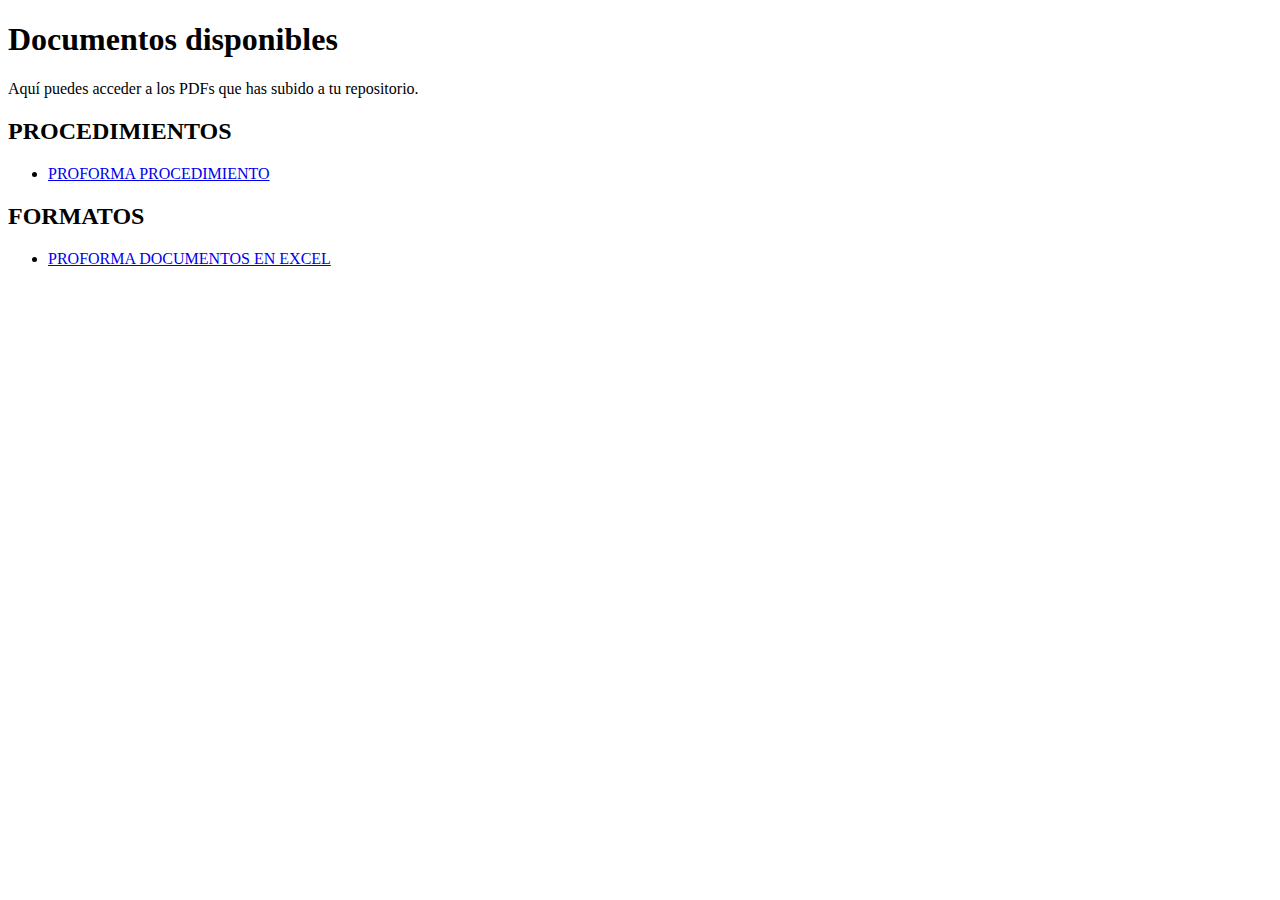
<file: index.html>
<!DOCTYPE html>
<html lang="es">
<head>
  <meta charset="UTF-8">
  <title>Documentos PDF</title>
</head>
<body>
  <h1>Documentos disponibles</h1>
  <p>Aquí puedes acceder a los PDFs que has subido a tu repositorio.</p>
  <h2>PROCEDIMIENTOS</h2>
  <ul>
    <li><a href="pdfjs/web/viewer.html?file=https://managcyr.github.io/knowledge/pdf/procedimientos/Documento.pdf" target="_blank">PROFORMA PROCEDIMIENTO</a></li>
  </ul>
  <h2>FORMATOS</h2>
  <ul>
    <li><a href="excel/formatos/proforma_formatos" target="_blank">PROFORMA DOCUMENTOS EN EXCEL </a></li>
  </ul>


  
</body>
</html>
</file>
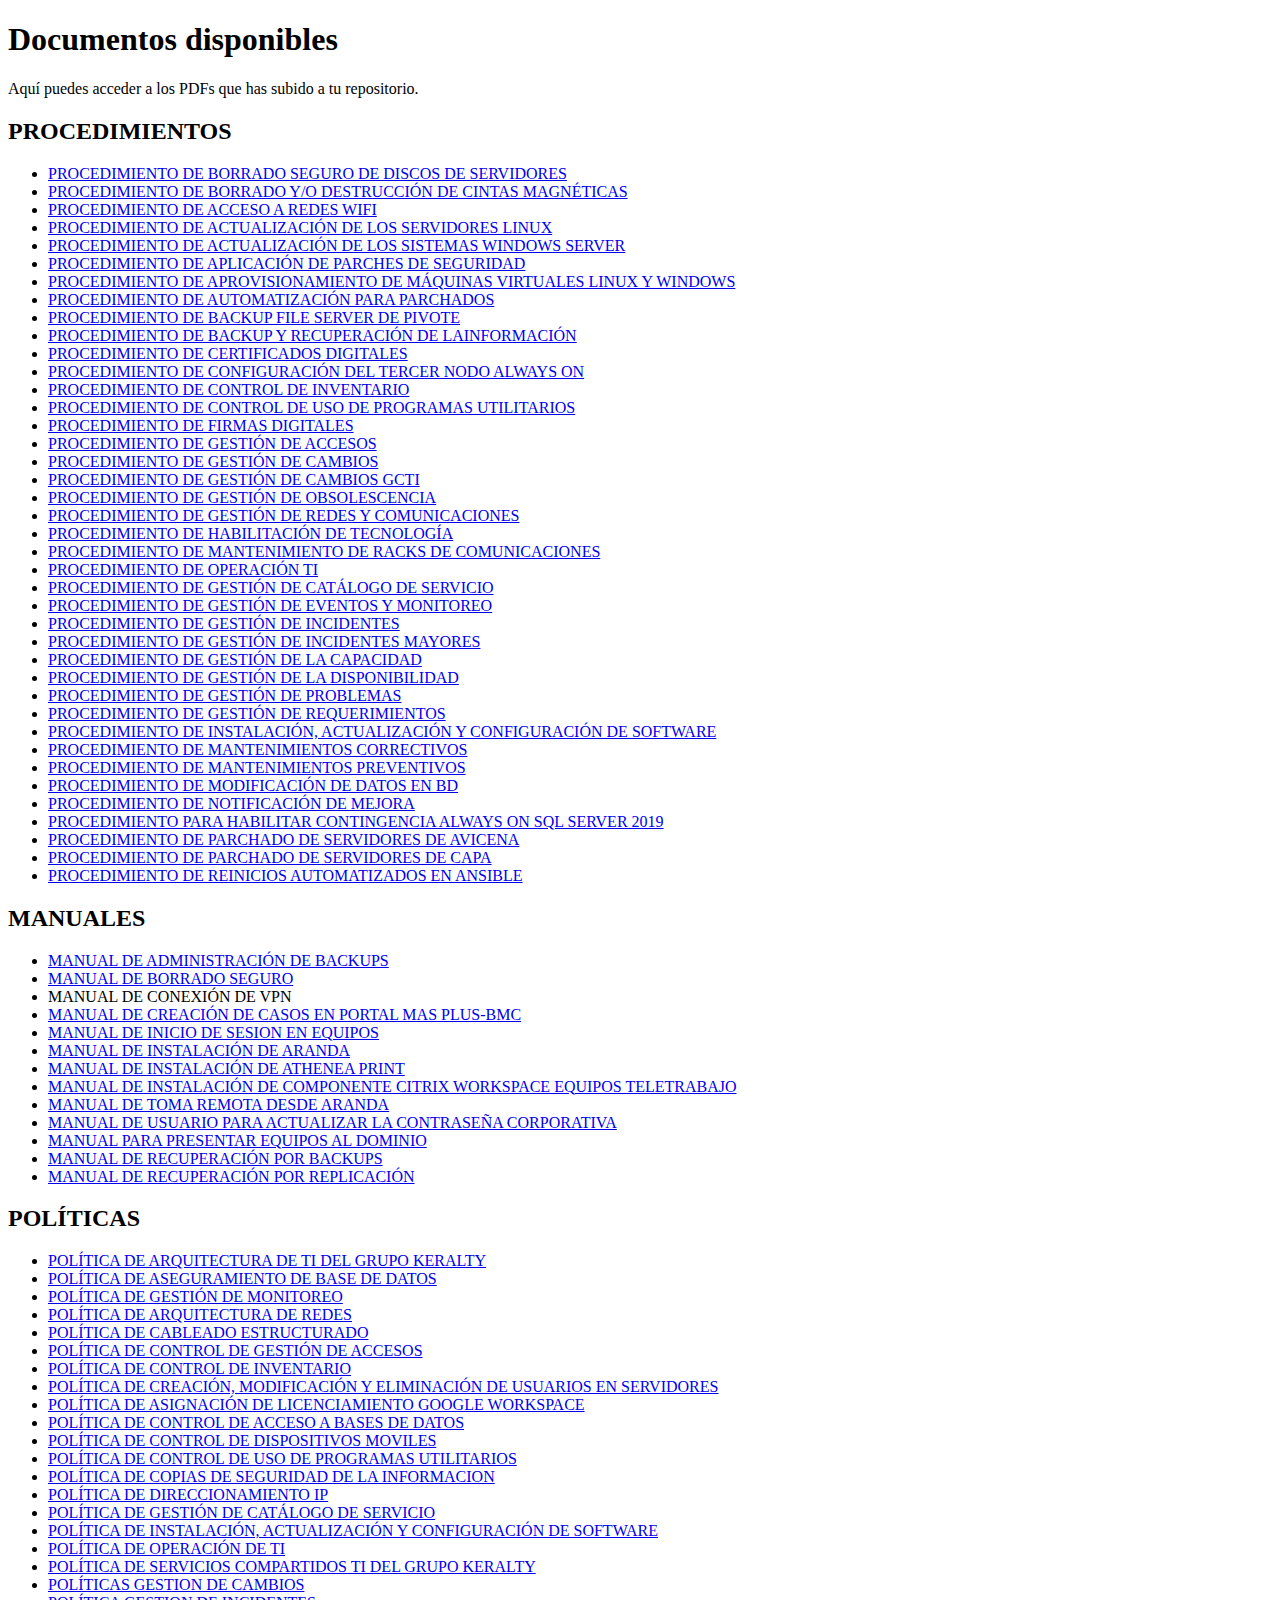
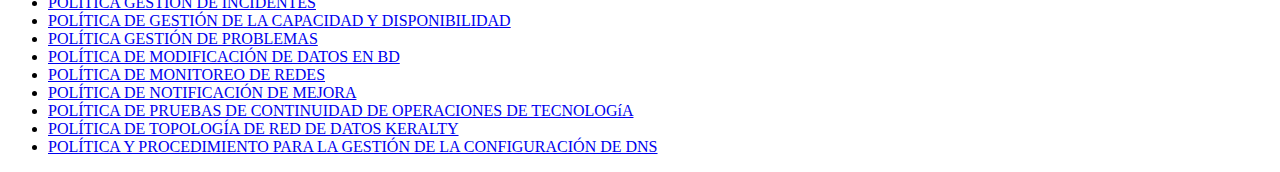
<file: index.html.html>
<!DOCTYPE html>
<html lang="es">
<head>
  <meta charset="UTF-8">
  <title>Documentos PDF</title>
</head>
<body>
  <h1>Documentos disponibles</h1>
  <p>Aquí puedes acceder a los PDFs que has subido a tu repositorio.</p>
  <h2>PROCEDIMIENTOS</h2>
  <ul>
    <li><a href="pdf/Procedimientos/PROCEDIMIENTOBORRADOSEGURODEDISCOSDESERVIDORES/VERSIONACTUAL5_1/SIG-TI-CKE-PR013_PROCEDIMIENTODEBORRADOSEGURODEDISCOSDESERVIDORES_V5_1_16102024.pdf" target="_blank">PROCEDIMIENTO DE BORRADO SEGURO DE DISCOS DE SERVIDORES</a></li>
    <li><a href="pdf/Procedimientos/PROCEDIMIENTOBORRADOYODESTRUCCIONDECINTASMAGNETICAS/VERSIONACTUAL2_1/SIG-TI-CKE-PR021_PROCEDIMIENTOBORRADOY_ODESTRUCCIONDECINTASMAGNETICAS_V2_1_16102024.pdf" target="_blank">PROCEDIMIENTO DE BORRADO Y/O DESTRUCCIÓN DE CINTAS MAGNÉTICAS</a></li>
    <li><a href="pdf/Procedimientos/PROCEDIMIENTODEACCESOREDESWIFI/VERSIONACTUAL2_1/SIG-TIRC-CKE-PR01_PROCEDIMIENTODEACCESOAREDESWIFI_V2_1_30052024.pdf" target="_blank">PROCEDIMIENTO DE ACCESO A REDES WIFI</a></li>
    <li><a href="pdf/Procedimientos/PROCEDIMIENTODEACTUALIZACIONDELOSSERVIDORESLINUX/VERSIONACTUAL4_0/SIG-TI-CKE-PR019_PROCEDIMIENTODEACTUALIZACIONDELOSSERVIDORESLINUX_V4_0_22112024.pdf" target="_blank">PROCEDIMIENTO DE ACTUALIZACIÓN DE LOS SERVIDORES LINUX</a></li>
    <li><a href="pdf/Procedimientos/PROCEDIMIENTODEACTUALIZACIONDELOSSISTEMASWINDOWSSERVER/VERSIONACTUAL7_0/SIG-TI-CKE-PR010_PROCEDIMIENTODEACTUALIZACIONDELOSSISTEMASWINDOWSSERVER_V7_0_18102024.pdf" target="_blank">PROCEDIMIENTO DE ACTUALIZACIÓN DE LOS SISTEMAS WINDOWS SERVER</a></li>  
    <li><a href="pdf/Procedimientos/PROCEDIMIENTODEAPLICACIONDEPARCHESDESEGURIDAD/VERSIONACTUAL1_1/SIG-SS-CKE-PR02_PROCEDIMIENTODEAPLICACIONDEPARCHESDESEGURIDAD_V1_1_28102024.pdf" target="_blank">PROCEDIMIENTO DE APLICACIÓN DE PARCHES DE SEGURIDAD</a></li>  
    <li><a href="pdf/Procedimientos/PROCEDIMIENTODEAPROVISIONAMIENTODEMAQUINASVIRTUALESLINUXYWINDOWS/VERSIONACTUAL2_1/SIG-TI-CKE-PR020_PROCEDIMIENTODEAPROVISIONAMIENTODEMAQUINASVIRTUALESL_Y_W_V2_1_18102024.pdf" target="_blank">PROCEDIMIENTO DE APROVISIONAMIENTO DE MÁQUINAS VIRTUALES LINUX Y WINDOWS</a></li>
    <li><a href="pdf/Procedimientos/PROCEDIMIENTODEAUTOMATIZACIONPARAPARCHADOS/VERSIONACTUAL1_0/SIG-TI-CKE-PR028_PROCEDIMIENTODEAUTOMATIZACIONPARAPARCHADOS_V1_0_14012025.pdf" target="_blank">PROCEDIMIENTO DE AUTOMATIZACIÓN PARA PARCHADOS</a></li>
    <li><a href="pdf/Procedimientos/PROCEDIMIENTODEBACKUPFILESERVERDEPIVOTE/VERSIONACTUAL1_0/SIG-TI-CKE-PR024_PROCEDIMIENTODEBACKUPFILESERVERDEPIVOTE_V1_0_28112024.pdf" target="_blank">PROCEDIMIENTO DE BACKUP FILE SERVER DE PIVOTE</a></li>
    <li><a href="pdf/Procedimientos/PROCEDIMIENTODEBACKUPYRECUPERACIONDELAINFORMACION/VERSIONACTUAL10/SIG-TICC-CKE-PL013-PR06_PROCEDIMIENTODEBACKUPYRECUPERACIONDELAINFORMACION_V10_08102024.pdf" target="_blank">PROCEDIMIENTO DE BACKUP Y RECUPERACIÓN DE LAINFORMACIÓN</a></li>
    <li><a href="pdf/Procedimientos/PROCEDIMIENTODECERTIFICADOSDIGITALES/VERSIONACTUAL2_1/SIG-TI-CKE-PR011_PROCEDIMIENTODECERTIFICADOSDIGITALES_V2_1_22112024.pdf" target="_blank">PROCEDIMIENTO DE CERTIFICADOS DIGITALES</a></li>
    <li><a href="pdf/Procedimientos/PROCEDIMIENTODECONFIGURACIONTERCERNODOALWAYSON/VERSIONACTUAL1_0/SIG-TI-CKE-PR023_PROCEDIMIENTODECONFIGURACIONTERCERNODOALWAYSON_V1_0_08112024.pdf" target="_blank">PROCEDIMIENTO DE CONFIGURACIÓN DEL TERCER NODO ALWAYS ON</a></li>
    <li><a href="pdf/Procedimientos/PROCEDIMIENTODECONTROLDEINVENTARIO/VERSIONACTUAL6_0/SIG-SS-CKE-PL01-PR01_PROCEDIMIENTODECONTROLDEINVENTARIO_V6_0_12112024.pdf" target="_blank">PROCEDIMIENTO DE CONTROL DE INVENTARIO</a></li>
    <li><a href="pdf/Procedimientos/PROCEDIMIENTODECONTROLDEUSODEPROGRAMASUTILITARIOS/VERSIONACTUAL1_0/SIG-SS-CKE-PL03-PR08_PROCEDIMIENTODECONTROLDEUSODEPROGRAMASUTILITARIOS_V1_0_26072024.pdf" target="_blank">PROCEDIMIENTO DE CONTROL DE USO DE PROGRAMAS UTILITARIOS</a></li>
    <li><a href="pdf/Procedimientos/PROCEDIMIENTODEFIRMASDIGITALES/VERSIONACTUAL2_1/SIG-TI-CKE-PR012_PROCEDIMIENTOFIRMASDIGITALES_V2_1_22112024.pdf" target="_blank">PROCEDIMIENTO DE FIRMAS DIGITALES</a></li>
    <li><a href="pdf/Procedimientos/PROCEDIMIENTODEGESTIONDEACCESOS/VERSIONACTUAL3_1/SIG-SS-CKE-PL05-PR03_PROCEDIMIENTODEGESTIONDEACCESOS_V3_1_27062024.pdf" target="_blank">PROCEDIMIENTO DE GESTIÓN DE ACCESOS</a></li>
    <li><a href="pdf/Procedimientos/PROCEDIMIENTODEGESTIONDECAMBIOS/VERSIONACTUAL4_1/SIG-TI-CKE-PL018-PR033_PROCEDIMIENTOGESTIONDECAMBIOS_V4_1_10012025.pdf" target="_blank">PROCEDIMIENTO DE GESTIÓN DE CAMBIOS</a></li>
    <li><a href="pdf/Procedimientos/PROCEDIMIENTODEGESTIONDECAMBIOSGCTI/VERSIONACTUAL3_3/SIG-TI-CKE-PR04_PROCEDIMIENTODEGESTIONDECAMBIOS_V3_3_16052024" target="_blank">PROCEDIMIENTO DE GESTIÓN DE CAMBIOS GCTI</a></li>
    <li><a href="pdf/Procedimientos/PROCEDIMIENTODEGESTIONDEOBSOLESCENCIA/VERSIONACTUAL3_0/SIG-TI-CKE-PR014_PROCEDIMIENTODEGESTIONDEOBSOLESCENCIA_V3_0_22112024.pdf" target="_blank">PROCEDIMIENTO DE GESTIÓN DE OBSOLESCENCIA</a></li>
    <li><a href="pdf/Procedimientos/PROCEDIMIENTODEGESTIONDEREDESYCOMUNICACIONES/VERSIONACTUAL2_1/SIG-TIRC-CKE-PR02_PROCEDIMIENTODEGESTIONDEREDESYCOMUNICACIONES_V2_1_30052024.pdf" target="_blank">PROCEDIMIENTO DE GESTIÓN DE REDES Y COMUNICACIONES</a></li>
    <li><a href="pdf/Procedimientos/PROCEDIMIENTODEHABILITACIONDETECNOLOGIA/VERSIONACTUAL1_0/SIG-TI-CKE-PR040_PROCEDIMIENTODEHABILITACIONDETECNOLOGIAV1_0_18022025.pdf" target="_blank">PROCEDIMIENTO DE HABILITACIÓN DE TECNOLOGÍA</a></li>
    <li><a href="pdf/Procedimientos/PROCEDIMIENTODEMANTENIMIENTODERACKSDECOMUNICACIONES/VERSIONACTUAL2_1/SIG-TIRC-CKE-PR03_PROCEDIMIENTODEMANTENIMIENTODERACKSDECOMUNICACIONES_V2_1_30052024.pdf" target="_blank">PROCEDIMIENTO DE MANTENIMIENTO DE RACKS DE COMUNICACIONES</a></li>
    <li><a href="pdf/Procedimientos/PROCEDIMIENTODEOPERACIONTI/VERSIONACTUAL3_0/SIG-TI-CKE-PR016_PROCEDIMIENTODEOPERACIONTI_V3_0_22112024.pdf" target="_blank">PROCEDIMIENTO DE OPERACIÓN TI</a></li>
    <li><a href="pdf/Procedimientos/PROCEDIMIENTOGESTIONDECATALOGODESERVICIO/VERSIONACTUAL1_0/SIG-SS-CKE-PL06-PR06_PROCEDIMIENTOGESTIONDECATALOGODESERVICIO_V1_0_06092024.pdf" target="_blank">PROCEDIMIENTO DE GESTIÓN DE CATÁLOGO DE SERVICIO</a></li>
    <li><a href="pdf/Procedimientos/PROCEDIMIENTOGESTIONDEEVENTOSYMONITOREO/VERSIONACTUAL4_0/SIG-TI-CKE-PL03-PR05_PROCEDIMIENTOGESTIONDEEVENTOSYMONITOREO_V4_0_14012025.pdf" target="_blank">PROCEDIMIENTO DE GESTIÓN DE EVENTOS Y MONITOREO</a></li>
    <li><a href="pdf/Procedimientos/PROCEDIMIENTOGESTIONDEINCIDENTES/VERSIONACTUAL2_1/SIG-SS-CKE-PL08-PR09_PROCEDIMIENTOGESTIONDEINCIDENTES_V2_1_28102024.pdf" target="_blank">PROCEDIMIENTO DE GESTIÓN DE INCIDENTES</a></li>
    <li><a href="pdf/Procedimientos/PROCEDIMIENTOGESTIONDEINCIDENTESMAYORES/VERSIONACTUAL2_1/SIG-SS-CKE-PR10_PROCEDIMIENTOGESTIONDEINCIDENTESMAYORES_V2_1_28102024.pdf" target="_blank">PROCEDIMIENTO DE GESTIÓN DE INCIDENTES MAYORES</a></li>
    <li><a href="pdf/Procedimientos/PROCEDIMIENTOGESTIONDELACAPACIDAD/VERSIONACTUAL4_1/SIG-TI-CKE-PR018_PROCEDIMIENTODEGESTIONDELACAPACIDAD_V4_1_22112024.pdf" target="_blank">PROCEDIMIENTO DE GESTIÓN DE LA CAPACIDAD</a></li>
    <li><a href="pdf/Procedimientos/PROCEDIMIENTOGESTIONDELADISPONIBILIDAD/VERSIONACTUAL3_0/SIG-TI-CKE-PR017_PROCEDIMIENTODEGESTIONDELADISPONIBILIDAD_V3_0_22112024.pdf" target="_blank">PROCEDIMIENTO DE GESTIÓN DE LA DISPONIBILIDAD</a></li>
    <li><a href="pdf/Procedimientos/PROCEDIMIENTOGESTIONDEPROBLEMAS/VERSIONACTUAL1_1/SIG-SS-CKE-PL09-PR12_PROCEDIMIENTODEGESTIONDEPROBLEMAS_V1_1_11122024.pdf" target="_blank">PROCEDIMIENTO DE GESTIÓN DE PROBLEMAS</a></li>
    <li><a href="pdf/Procedimientos/PROCEDIMIENTOGESTIONDEREQUERIMIENTOS/VERSIONACTUAL2_1/pdf\Procedimientos\PROCEDIMIENTOGESTIONDEREQUERIMIENTOS\VERSIONACTUAL2_1.pdf" target="_blank">PROCEDIMIENTO DE GESTIÓN DE REQUERIMIENTOS</a></li>
    <li><a href="pdf/Procedimientos/PROCEDIMIENTOINSTALACIÓNACTUALIZACIÓNYCONFIGURACIONDESOFTWARE/VERSION_ACTUAL4_0/SIG-TI-CKE-PR015_PROCEDIMIENTODEINSTALACION_ACTUALIZACIONYCONFIGURACIONDESOFTWARE_V4_0_22112024.pdf" target="_blank">PROCEDIMIENTO DE INSTALACIÓN, ACTUALIZACIÓN Y CONFIGURACIÓN DE SOFTWARE</a></li>
    <li><a href="pdf/Procedimientos/PROCEDIMIENTOMANTENIMIENTOSCORRECTIVOS/VERSIONACTUAL4_0/SIG-SS-CKE-PR05_PROCEDIMIENTODEMANTENIMIENTOSCORRECTIVOS_V4_0_28102024.pdf" target="_blank">PROCEDIMIENTO DE MANTENIMIENTOS CORRECTIVOS</a></li>
    <li><a href="pdf/Procedimientos/PROCEDIMIENTOMANTENIMIENTOSPREVENTIVOS/VERSIONACTUAL4_0/SIG-SS-CKE-PR04_PROCEDIMIENTODEMANTENIMIENTOSPREVENTIVOS_V4_0_28102024.pdf" target="_blank">PROCEDIMIENTO DE MANTENIMIENTOS PREVENTIVOS</a></li>
    <li><a href="pdf/Procedimientos/PROCEDIMIENTOMODIFICACIONDEDATOSENBD/VERSION_ACTUAL1_1/SIG-SS-CKE-PL07-PR07_PROCEDIMIENTOMODIFICACIONDEDATOSENBD_V1_1_28102024.pdf" target="_blank">PROCEDIMIENTO DE MODIFICACIÓN DE DATOS EN BD</a></li>
    <li><a href="pdf/Procedimientos/PROCEDIMIENTONOTIFICACIONMEJORA/VERSION_ACTUAL1_0/SIG-SS-CKE-PL04-PR022_PROCEDIMIENTODENOTIFICACIONDEMEJORA_V1_0_12072024.pdf" target="_blank">PROCEDIMIENTO DE NOTIFICACIÓN DE MEJORA</a></li>
    <li><a href="pdf/Procedimientos/PROCEDIMIENTOPARAHABILITARCONTINGENCIAALWAYSONSQLSERVER2019/VERSIONACTUAL1_0/SIG-TI-CKE-PR022_PROCEDIMIENTOPARAHABILITARCONTINGENCIAALWAYSONSQLSERVER2019_V1_0_08112024.pdf" target="_blank">PROCEDIMIENTO PARA HABILITAR CONTINGENCIA ALWAYS ON SQL SERVER 2019</a></li>
    <li><a href="pdf/Procedimientos/PROCEDIMIENTOPARCHADODESERVIDORESDEAVICENA/VERSIONACTUAL2_0/SIG-TI-CKE-PR025_PROCEDIMIENTODEPARCHADODESERVIDORESDEAVICENA_V2_0_28112024.pdf" target="_blank">PROCEDIMIENTO DE PARCHADO DE SERVIDORES DE AVICENA</a></li>
    <li><a href="pdf/Procedimientos/PROCEDIMIENTOPARCHADODESERVIDORESDECAPA/VERSIONACTUAL1_0/SIG-TI-CKE-PR026_PROCEDIMIENTODEPARCHADODESERVIDORESDECAPA_V1_0_02122024.pdf" target="_blank">PROCEDIMIENTO DE PARCHADO DE SERVIDORES DE CAPA</a></li>
    <li><a href="pdf/Procedimientos/PROCEDIMIENTOREINICIOSAUTOMATIZADOSENANSIBLE/VERSIONACTUAL3_0/SIG-TI-CKE-PR027_PROCEDIMIENTODEREINICIOSAUTOMATIZADOSENANSIBLE_V3_0_28112024.pdf" target="_blank">PROCEDIMIENTO DE REINICIOS AUTOMATIZADOS EN ANSIBLE</a></li> 
  </ul>

  <h2>MANUALES</h2>

  <ul>
    <li><a href="pdf/Manuales/MANUALADMINISTRACIONDEBACKUPS/VERSIONACTUAL1_0/SIG-TI-CKE-MN01_MANUALADMINISTRACIONDEBACKUPS_V1_0_23122024.pdf" target="_blank">MANUAL DE ADMINISTRACIÓN DE BACKUPS</a></li>
    <li><a href="pdf/Manuales/MANUALBORRADOSEGURO/VERSIONACTUAL1_1/SIG-SS-CKE-MN10_MANUALBORRADOSEGURO_V1_1_28102024.pdf" target="_blank">MANUAL DE BORRADO SEGURO</a></li>
    <li><a href="pdf/Manuales/MANUALCONEXIONVPNS/VERSIONACTUAL2_1/MANUALCONEXIONVPNS.pdf" target="_blank"></a>MANUAL DE CONEXIÓN DE VPN</li>
    <li><a href="pdf/Manuales/MANUALDECREACIONDECASOSENPORTALMASPLUS-BMC/VERSIONACTUAL1_0/SIG-SS-CKE-MN11_MANUALDECREACIONDECASOSENPORTALMASPLUS-BMC_V1_0_23122024.pdf" target="_blank">MANUAL DE CREACIÓN DE CASOS EN PORTAL MAS PLUS-BMC</a></li>
    <li><a href="pdf/Manuales/MANUALDEINICIODESESIONENEQUIPOS/VERSIONACTUAL1_0/SIG-SS-CKE-MN03_MANUALDEINICIODESESIONENEQUIPOS_V1_0_06092024.pdf" target="_blank">MANUAL DE INICIO DE SESION EN EQUIPOS</a></li>
    <li><a href="pdf/Manuales/MANUALDEINSTALACIONARANDA/VERSIONACTUAL1_0/SIG-SS-CKE-MN05_MANUALDEINSTALACIONARANDA_V1_0_06092024.pdf" target="_blank">MANUAL DE INSTALACIÓN DE ARANDA</a></li>
    <li><a href="pdf/Manuales/MANUALDEINSTALACIONATHENEAPRINT/VERSIONACTUAL1_0/SIG-SS-CKE-MN06_MANUALDEINSTALACIONATHENEAPRINT_V1_0_06092024.pdf" target="_blank">MANUAL DE INSTALACIÓN DE ATHENEA PRINT</a></li>
    <li><a href="pdf/Manuales/MANUALDEINSTALACIPNCOMPONENTECITRIXWORKSPACEEQUIPOSTELETRABAJO/VERSIONACTUAL1_0/SIG-SS-CKE-MN04_MANUALDEINSTALACIONCOMPONENTECITRIXWORKSPACEETELETRABAJO_V1_0_06092024.pdf" target="_blank">MANUAL DE INSTALACIÓN DE COMPONENTE CITRIX WORKSPACE EQUIPOS TELETRABAJO</a></li>
    <li><a href="pdf/Manuales/MANUALDETOMAREMOTADESDEARANDA/VERSIONACTUAL1_0/SIG-SS-CKE-MN07_MANUALDETOMAREMOTADESDEARANDA_V1_0_06092024.pdf" target="_blank">MANUAL DE TOMA REMOTA DESDE ARANDA</a></li>
    <li><a href="pdf/Manuales/MANUALDEUSUARIOPARAACTUALIZARLACONTRASENACORPORATIVA/VERSIONACTUAL3_0/SIG-SS-CKE-MN02_MANUALDEUSUARIOPARAACTUALIZARLACONTRASEÑACORPORATIVA_V3_0_06092024.pdf" target="_blank">MANUAL DE USUARIO PARA ACTUALIZAR LA CONTRASEÑA CORPORATIVA</a></li>
    <li><a href="pdf/Manuales/MANUALPARAPRESENTAREQUIPOSALDOMINIO/VERSIONACTUAL1_0/SIG-SS-CKE-MN01_MANUALPARAPRESENTAREQUIPOSALDOMINIO_V1_0_06092024.pdf" target="_blank">MANUAL PARA PRESENTAR EQUIPOS AL DOMINIO</a></li>
    <li><a href="pdf/Manuales/MANUALRECUPERACIONPORBACKUPS/VERSIONACTUAL1_0/SIG-TI-CKE-MN03_MANUALRECUPERACIONPORBACKUPS_V1_0_23122024.pdf" target="_blank">MANUAL DE RECUPERACIÓN POR BACKUPS</a></li>
    <li><a href="pdf/Manuales/MANUALRECUPERACIONPORREPLICACION/VERSIONACTUAL1_0/SIG-TI-CKE-MN02_MANUALRECUPERACIONPORREPLICACION_V1_0_23122024.pdf" target="_blank">MANUAL DE RECUPERACIÓN POR REPLICACIÓN</a></li>
 </ul>

 <h2>POLÍTICAS</h2>
 <ul>
  <li><a href="pdf/Politicas/POLITICADEARQUITECTURATIDELGRUPOKERALTY/VERSIONACTUAL1_0/SIG-TI-CKE-PL07_POLITICADEARQUITECTURATIDELGRUPOKERALTY_V1_0_24052024.pdf" target="_blank">POLÍTICA DE ARQUITECTURA DE TI DEL GRUPO KERALTY</a></li>
  <li><a href="pdf/Politicas/POLITICADEASEGURAMIENTODEBASEDEDATOS/VERSIONACTUAL1_0/SIG-TI-CKE-PL011_POLITICADEASEGURAMIENTODEBASEDEDATOS_V1_0_07062024.pdf" target="_blank">POLÍTICA DE ASEGURAMIENTO DE BASE DE DATOS</a></li>
  <li><a href="pdf/Politicas/POLITICADEGESTIONDEMONITOREO/VERSIONACTUAL5_0/SIG-TICC-CKE-PL03_POLITICADEGESTIONDEMONITOREO_V5_0_14052024.pdf" target="_blank">POLÍTICA DE GESTIÓN DE MONITOREO</a></li>
  <li><a href="pdf/Politicas/POLITICAARQUITECTURADEREDES/VERSION_ACTUAL1_0/SIG-TIRC-CKE-PL016_POLITICAARQUITECTURADEREDES_V1_0_20112024.pdf" target="_blank">POLÍTICA DE ARQUITECTURA DE REDES</a></li>
  <li><a href="pdf/Politicas/POLITICACABLEADOESTRUCTURADO/VERSIONACTUAL1_0/SIG-TI-CKE-PL019_POLITICACABLEADOESTRUCTURADO_V1_0_17012025.pdf" target="_blank">POLÍTICA DE CABLEADO ESTRUCTURADO</a></li>
  <li><a href="pdf/Politicas/POLITICACONTROLDEGESTIONDEACCESOS/VERSIONACTUAL1_2/SIG-SS-CKE-PL05_POLITICACONTROLDEGESTIONDEACCESOS_V1_2_06092024.pdf" target="_blank">POLÍTICA DE CONTROL DE GESTIÓN DE ACCESOS</a></li>
  <li><a href="pdf/Politicas/POLITICACONTROLDEINVENTARIO/VERSIONACTUAL4_0/SIG-SS-CKE-PL01_POLITICACONTROLDEINVENTARIO_V4_0_12112024.pdf" target="_blank">POLÍTICA DE CONTROL DE INVENTARIO</a></li>
  <li><a href="pdf/Politicas/POLITICACREACION_MODIFICACIONYELIMINACIONDEUSUARIOSENSERVIDORES/VERSIONACTUAL2_1/SIG-TI-CKE-PL010_POLITICACREACION_MODIFICACIONYELIMINACIONDEUSUARIOSENSERVIDORES_V2_1_20062024.pdf" target="_blank">POLÍTICA DE CREACIÓN, MODIFICACIÓN Y ELIMINACIÓN DE USUARIOS EN SERVIDORES</a></li>
  <li><a href="pdf/Politicas/POLITICADEASIGNACIONDELICENCIAMIENTOGOOGLEWORKSPACE/VERSIONACTUAL1_1/SIG-TI-CKE-PL05_POLITICADEASIGNACIONDELICENCIAMIENTOGOOGLEWORKSPACE_V1_1_16052024.pdf" target="_blank">POLÍTICA DE ASIGNACIÓN DE LICENCIAMIENTO GOOGLE WORKSPACE</a></li>
  <li><a href="pdf/Politicas/POLITICADECONTROLDEACCESOABASESDEDATOS/VERSIONACTUAL1_0/SIG-TI-CKE-PL09_POLITICADECONTROLDEACCESOABASESDEDATOS_V1_0_06062024.pdf" target="_blank">POLÍTICA DE CONTROL DE ACCESO A BASES DE DATOS</a></li>
  <li><a href="pdf/Politicas/POLITICADECONTROLDEDISPOSITIVOSMÓVILES/VERSIONACTUAL2_1/SIG-SS-CKE-PL02_POLITICADECONTROLDEDISPOSITIVOSMOVILES_V2_1_21082024.pdf" target="_blank">POLÍTICA DE CONTROL DE DISPOSITIVOS MOVILES</a></li>
  <li><a href="pdf/Politicas/POLITICADECONTROLDEUSODEPROGRAMASUTILITARIOS/VERSIONACTUAL3_0/SIG-SS-CKE-PL03_POLITICADECONTROLDEUSODEPROGRAMASUTILITARIOS_V3_0_25072024.pdf" target="_blank">POLÍTICA DE CONTROL DE USO DE PROGRAMAS UTILITARIOS</a></li>
  <li><a href="pdf/Politicas/POLITICADECOPIASDESEGURIDADDELAINFORMACION/VERSIONACTUAL13/SIG-TICC-CKE-PL013_POLITICADECOPIASDESEGURIDADDELAINFORMACION_V13_09102024.pdf" target="_blank">POLÍTICA DE COPIAS DE SEGURIDAD DE LA INFORMACION</a></li>
  <li><a href="pdf/Politicas/POLITICADEDIRECCIONAMIENTOIP/VERSIONACTUAL5_0/SIG-TI-CKE-PL01_POLITICADEDIRECCIONAMIENTOIP_V5_0_17012025.pdf" target="_blank">POLÍTICA DE DIRECCIONAMIENTO IP</a></li>
  <li><a href="pdf/Politicas/POLITICADEGESTIONDECATALOGODESERVICIO/VERSIONACTUAL1_0/SIG-SS-CKE-PL06_POLITICADEGESTIONDECATALOGODESERVICIO_V1_0_06092024.pdf" target="_blank">POLÍTICA DE GESTIÓN DE CATÁLOGO DE SERVICIO</a></li>
  <li><a href="pdf/Politicas/POLITICADEINSTALACIIN_ACTUALIZACIONYCONFIGURACIONSOFTWARE/VERSIONACTUAL2_1/SIG-TI-CKE-PL06_POLITICADEINSTALACION_ACTUALIZACIONYCONFIGURACIONDESOFTWARE_V2_1_20062024.pdf" target="_blank">POLÍTICA DE INSTALACIÓN, ACTUALIZACIÓN Y CONFIGURACIÓN DE SOFTWARE</a></li>
  <li><a href="pdf/Politicas/POLITICADEOPERACIONTI/VERSION2_1/SIG-TI-CKE-PL015_POLITICADEOPERACIONDETI_V2_1_2006024.pdf" target="_blank">POLÍTICA DE OPERACIÓN DE TI</a></li>
  <li><a href="pdf/Politicas/POLITICADESERVICIOSCOMPARTIDOSTIDELGRUPOKERALTY/VERSIONACTUAL1_0/SIG-TI-CKE-PL08_POLITICADESERVICIOSCOMPARTIDOSTIDELGRUPOKERALTY_V1_0_24052024.pdf" target="_blank">POLÍTICA DE SERVICIOS COMPARTIDOS TI DEL GRUPO KERALTY</a></li>
  <li><a href="pdf/Politicas/POLITICAGESTIONDECAMBIOS/VERSIONACTUAL1_1/SIG-TI-CKE-PL018_POLITICASGESTIONDECAMBIOS_V1_1_10012025.pdf" target="_blank">POLÍTICAS GESTION DE CAMBIOS</a></li>
  <li><a href="pdf/Politicas/POLITICAGESTIONDEINCIDENTES/VERSIONACTUAL1_1/SIG-SS-CKE-PL08_POLITICAGESTIONDEINCIDENTES_V1_1_28102024.pdf" target="_blank">POLÍTICA GESTION DE INCIDENTES</a></li>
  <li><a href="pdf/Politicas/POLITICAGESTIONDELACAPACIDADYDISPONIBILIDAD/VERSIONACTUAL7_0/SIG-TI-CKE-PL014_POLITICAGESTIONDELACAPACIDADYDISPONIBILIDAD_V7_0_20062024.pdf" target="_blank">POLÍTICA DE GESTIÓN DE LA CAPACIDAD Y DISPONIBILIDAD</a></li>
  <li><a href="pdf/Politicas/POLITICAGESTIONDEPROBLEMAS/VERSIONACTUAL1_1/SIG-SS-CKE-PL09_POLITICAGESTIONDEPROBLEMAS_V1_1_11122024.pdf" target="_blank">POLÍTICA GESTIÓN DE PROBLEMAS</a></li>
  <li><a href="pdf/Politicas/POLITICAMODIFICACIONDATOSENBD/VERSIONACTUAL1_1/SIG-SS-CKE-PL07_POLITICADEMODIFICACIONDEDATOSENBD_V1_1_28102024.pdf" target="_blank">POLÍTICA DE MODIFICACIÓN DE DATOS EN BD</a></li>
  <li><a href="pdf/Politicas/POLITICAMONITOREOREDES/VERSIONACTUAL3_0/SIG-TIRC-CKE-PL02_POLITICADEMONITOREODEREDES_V3_0_14052024.pdf" target="_blank">POLÍTICA DE MONITOREO DE REDES</a></li>
  <li><a href="pdf/Politicas/POLITICANOTIFICACIONDEMEJORA/VERSIONACTUAL1_0/SIG-SS-CKE-PL04_POLITICADENOTIFICACIONDEMEJORA_V1_0_12072024.pdf" target="_blank">POLÍTICA DE NOTIFICACIÓN DE MEJORA</a></li>
  <li><a href="pdf/Politicas/POLITICAPRUEBASDECONTINUIDADOPERACIONESDETECNOLOGIA/VERSIONACTUAL2_1/SIG-TI-CKE-PL012_POLITICADEPRUEBASDECONTINUIDADDEOPERACIONESDETECNOLOGIA_V2_1_15052024.pdf" target="_blank">POLÍTICA DE PRUEBAS DE CONTINUIDAD DE OPERACIONES DE TECNOLOGíA</a></li>
  <li><a href="pdf/Politicas/POLITICATOPOLOGIADEREDDEDATOSKERALTY/VERSIONACTUAL1_1/SIG-TI-CKE-PL017_POLITICADETOPOLOGIADEREDDEDATOSKERALTY_V1_1_03122024.pdf" target="_blank">POLÍTICA DE TOPOLOGÍA DE RED DE DATOS KERALTY</a></li>
  <li><a href="pdf/Politicas/POLITICAYPROCEDIMIENTOPARALAGESTIONDELACONFIGURACIONDEDNS/VERSIONACTUAL1_1/SIG-TICC-CKE-PL04_POLITICAYPROCEDIMIENTOPARALAGESTIONDELACONFIGURACIONDEDNS_V1_1_14052024.pdf" target="_blank">POLÍTICA Y PROCEDIMIENTO PARA LA GESTIÓN DE LA CONFIGURACIÓN DE DNS</a></li>
 </ul>
  
</body>
</html>
</file>
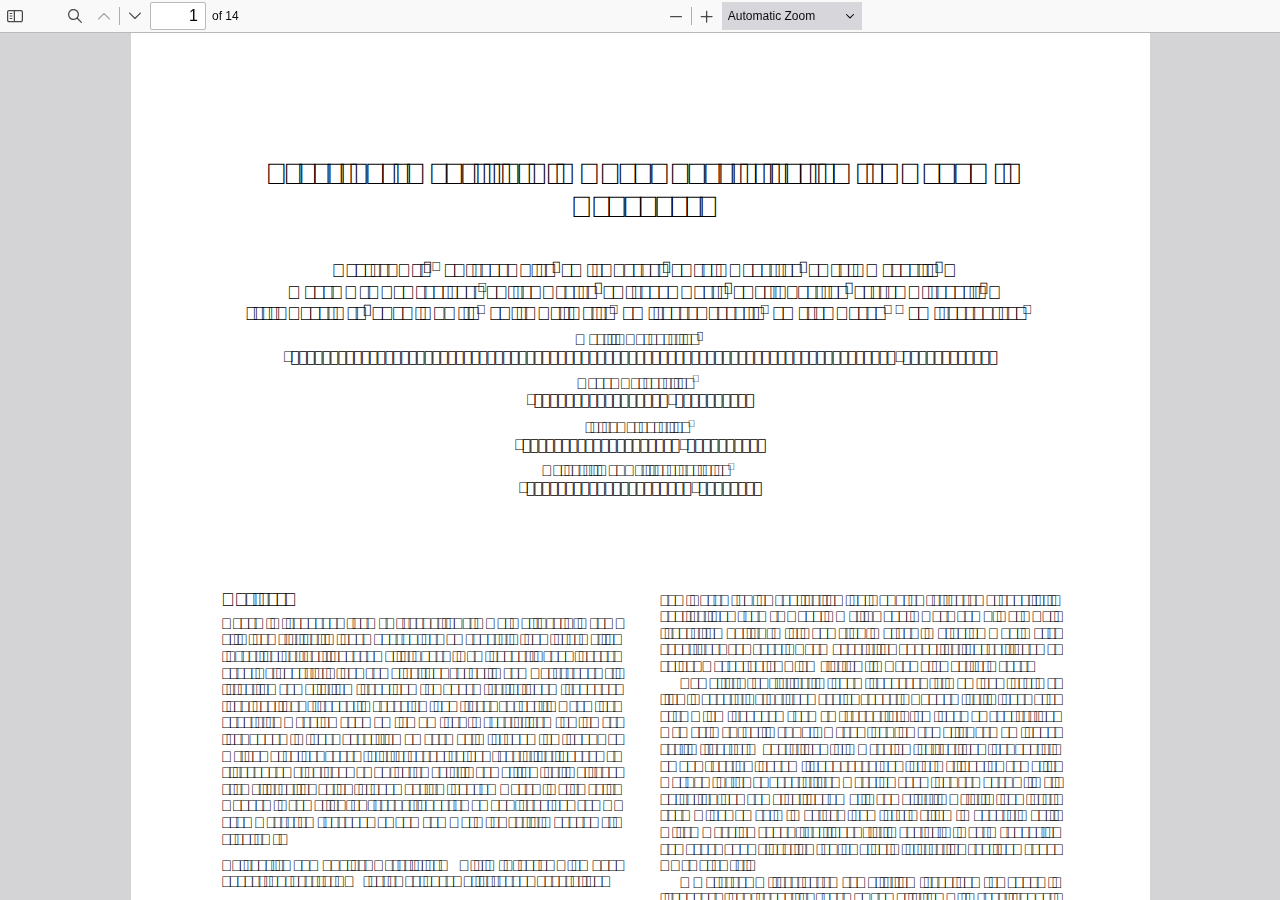
<file: pdfjs/web/viewer.html>
﻿<!DOCTYPE html>
<!--
Copyright 2012 Mozilla Foundation

Licensed under the Apache License, Version 2.0 (the "License");
you may not use this file except in compliance with the License.
You may obtain a copy of the License at

    http://www.apache.org/licenses/LICENSE-2.0

Unless required by applicable law or agreed to in writing, software
distributed under the License is distributed on an "AS IS" BASIS,
WITHOUT WARRANTIES OR CONDITIONS OF ANY KIND, either express or implied.
See the License for the specific language governing permissions and
limitations under the License.

Adobe CMap resources are covered by their own copyright but the same license:

    Copyright 1990-2015 Adobe Systems Incorporated.

See https://github.com/adobe-type-tools/cmap-resources
-->
<html dir="ltr" mozdisallowselectionprint>
  <head>
    <meta charset="utf-8">
    <meta name="viewport" content="width=device-width, initial-scale=1, maximum-scale=1">
    <meta name="google" content="notranslate">
    <title>PDF.js viewer</title>

<!-- This snippet is used in production (included from viewer.html) -->
<link rel="resource" type="application/l10n" href="locale/locale.json">
<script src="../build/pdf.mjs" type="module"></script>

    <link rel="stylesheet" href="viewer.css">

  <script src="viewer.mjs" type="module"></script>
  </head>

  <body tabindex="0">
    <div id="outerContainer">

      <div id="sidebarContainer">
        <div id="toolbarSidebar" class="toolbarHorizontalGroup">
          <div id="toolbarSidebarLeft">
            <div id="sidebarViewButtons" class="toolbarHorizontalGroup toggled" role="radiogroup">
              <button id="viewThumbnail" class="toolbarButton toggled" type="button" tabindex="0" data-l10n-id="pdfjs-thumbs-button" role="radio" aria-checked="true" aria-controls="thumbnailView">
                 <span data-l10n-id="pdfjs-thumbs-button-label"></span>
              </button>
              <button id="viewOutline" class="toolbarButton" type="button" tabindex="0" data-l10n-id="pdfjs-document-outline-button" role="radio" aria-checked="false" aria-controls="outlineView">
                 <span data-l10n-id="pdfjs-document-outline-button-label"></span>
              </button>
              <button id="viewAttachments" class="toolbarButton" type="button" tabindex="0" data-l10n-id="pdfjs-attachments-button" role="radio" aria-checked="false" aria-controls="attachmentsView">
                 <span data-l10n-id="pdfjs-attachments-button-label"></span>
              </button>
              <button id="viewLayers" class="toolbarButton" type="button" tabindex="0" data-l10n-id="pdfjs-layers-button" role="radio" aria-checked="false" aria-controls="layersView">
                 <span data-l10n-id="pdfjs-layers-button-label"></span>
              </button>
            </div>
          </div>

          <div id="toolbarSidebarRight">
            <div id="outlineOptionsContainer" class="toolbarHorizontalGroup">
              <div class="verticalToolbarSeparator"></div>

              <button id="currentOutlineItem" class="toolbarButton" type="button" disabled="disabled" tabindex="0" data-l10n-id="pdfjs-current-outline-item-button">
                <span data-l10n-id="pdfjs-current-outline-item-button-label"></span>
              </button>
            </div>
          </div>
        </div>
        <div id="sidebarContent">
          <div id="thumbnailView">
          </div>
          <div id="outlineView" class="hidden">
          </div>
          <div id="attachmentsView" class="hidden">
          </div>
          <div id="layersView" class="hidden">
          </div>
        </div>
        <div id="sidebarResizer"></div>
      </div>  <!-- sidebarContainer -->

      <div id="mainContainer">
        <div class="toolbar">
          <div id="toolbarContainer">
            <div id="toolbarViewer" class="toolbarHorizontalGroup">
              <div id="toolbarViewerLeft" class="toolbarHorizontalGroup">
                <button id="sidebarToggleButton" class="toolbarButton" type="button" tabindex="0" data-l10n-id="pdfjs-toggle-sidebar-button" aria-expanded="false" aria-haspopup="true" aria-controls="sidebarContainer">
                  <span data-l10n-id="pdfjs-toggle-sidebar-button-label"></span>
                </button>
                <div class="toolbarButtonSpacer"></div>
                <div class="toolbarButtonWithContainer">
                  <button id="viewFindButton" class="toolbarButton" type="button" tabindex="0" data-l10n-id="pdfjs-findbar-button" aria-expanded="false" aria-controls="findbar">
                    <span data-l10n-id="pdfjs-findbar-button-label"></span>
                  </button>
                  <div class="hidden doorHanger toolbarHorizontalGroup" id="findbar">
                    <div id="findInputContainer" class="toolbarHorizontalGroup">
                      <span class="loadingInput end toolbarHorizontalGroup">
                        <input id="findInput" class="toolbarField" tabindex="0" data-l10n-id="pdfjs-find-input" aria-invalid="false">
                      </span>
                      <div class="toolbarHorizontalGroup">
                        <button id="findPreviousButton" class="toolbarButton" type="button" tabindex="0" data-l10n-id="pdfjs-find-previous-button">
                          <span data-l10n-id="pdfjs-find-previous-button-label"></span>
                        </button>
                        <div class="splitToolbarButtonSeparator"></div>
                        <button id="findNextButton" class="toolbarButton" type="button" tabindex="0" data-l10n-id="pdfjs-find-next-button">
                          <span data-l10n-id="pdfjs-find-next-button-label"></span>
                        </button>
                      </div>
                    </div>

                    <div id="findbarOptionsOneContainer" class="toolbarHorizontalGroup">
                      <div class="toggleButton toolbarLabel">
                        <input type="checkbox" id="findHighlightAll" tabindex="0" />
                        <label for="findHighlightAll" data-l10n-id="pdfjs-find-highlight-checkbox"></label>
                      </div>
                      <div class="toggleButton toolbarLabel">
                        <input type="checkbox" id="findMatchCase" tabindex="0" />
                        <label for="findMatchCase" data-l10n-id="pdfjs-find-match-case-checkbox-label"></label>
                      </div>
                    </div>
                    <div id="findbarOptionsTwoContainer" class="toolbarHorizontalGroup">
                      <div class="toggleButton toolbarLabel">
                        <input type="checkbox" id="findMatchDiacritics" tabindex="0" />
                        <label for="findMatchDiacritics" data-l10n-id="pdfjs-find-match-diacritics-checkbox-label"></label>
                      </div>
                      <div class="toggleButton toolbarLabel">
                        <input type="checkbox" id="findEntireWord" tabindex="0" />
                        <label for="findEntireWord" data-l10n-id="pdfjs-find-entire-word-checkbox-label"></label>
                      </div>
                    </div>

                    <div id="findbarMessageContainer" class="toolbarHorizontalGroup" aria-live="polite">
                      <span id="findResultsCount" class="toolbarLabel"></span>
                      <span id="findMsg" class="toolbarLabel"></span>
                    </div>
                  </div>  <!-- findbar -->
                </div>
                <div class="toolbarHorizontalGroup hiddenSmallView">
                  <button class="toolbarButton" type="button" id="previous" tabindex="0" data-l10n-id="pdfjs-previous-button">
                    <span data-l10n-id="pdfjs-previous-button-label"></span>
                  </button>
                  <div class="splitToolbarButtonSeparator"></div>
                  <button class="toolbarButton" type="button" id="next" tabindex="0" data-l10n-id="pdfjs-next-button">
                    <span data-l10n-id="pdfjs-next-button-label"></span>
                  </button>
                </div>
                <div class="toolbarHorizontalGroup">
                  <span class="loadingInput start toolbarHorizontalGroup">
                    <input type="number" id="pageNumber" class="toolbarField" value="1" min="1" tabindex="0" data-l10n-id="pdfjs-page-input" autocomplete="off">
                  </span>
                  <span id="numPages" class="toolbarLabel"></span>
                </div>
              </div>
              <div id="toolbarViewerMiddle" class="toolbarHorizontalGroup">
                <div class="toolbarHorizontalGroup">
                  <button id="zoomOutButton" class="toolbarButton" type="button" tabindex="0" data-l10n-id="pdfjs-zoom-out-button">
                    <span data-l10n-id="pdfjs-zoom-out-button-label"></span>
                  </button>
                  <div class="splitToolbarButtonSeparator"></div>
                  <button id="zoomInButton" class="toolbarButton" type="button" tabindex="0" data-l10n-id="pdfjs-zoom-in-button">
                    <span data-l10n-id="pdfjs-zoom-in-button-label"></span>
                  </button>
                </div>
                <span id="scaleSelectContainer" class="dropdownToolbarButton">
                  <select id="scaleSelect" tabindex="0" data-l10n-id="pdfjs-zoom-select">
                    <option id="pageAutoOption" value="auto" selected="selected" data-l10n-id="pdfjs-page-scale-auto"></option>
                    <option id="pageActualOption" value="page-actual" data-l10n-id="pdfjs-page-scale-actual"></option>
                    <option id="pageFitOption" value="page-fit" data-l10n-id="pdfjs-page-scale-fit"></option>
                    <option id="pageWidthOption" value="page-width" data-l10n-id="pdfjs-page-scale-width"></option>
                    <option id="customScaleOption" value="custom" disabled="disabled" hidden="true" data-l10n-id="pdfjs-page-scale-percent" data-l10n-args='{ "scale": 0 }'></option>
                    <option value="0.5" data-l10n-id="pdfjs-page-scale-percent" data-l10n-args='{ "scale": 50 }'></option>
                    <option value="0.75" data-l10n-id="pdfjs-page-scale-percent" data-l10n-args='{ "scale": 75 }'></option>
                    <option value="1" data-l10n-id="pdfjs-page-scale-percent" data-l10n-args='{ "scale": 100 }'></option>
                    <option value="1.25" data-l10n-id="pdfjs-page-scale-percent" data-l10n-args='{ "scale": 125 }'></option>
                    <option value="1.5" data-l10n-id="pdfjs-page-scale-percent" data-l10n-args='{ "scale": 150 }'></option>
                    <option value="2" data-l10n-id="pdfjs-page-scale-percent" data-l10n-args='{ "scale": 200 }'></option>
                    <option value="3" data-l10n-id="pdfjs-page-scale-percent" data-l10n-args='{ "scale": 300 }'></option>
                    <option value="4" data-l10n-id="pdfjs-page-scale-percent" data-l10n-args='{ "scale": 400 }'></option>
                  </select>
                </span>
              </div>
              <div id="toolbarViewerRight" class="toolbarHorizontalGroup">
                <div id="editorModeButtons" class="toolbarHorizontalGroup" role="radiogroup">
                  <div id="editorSignature" class="toolbarButtonWithContainer" hidden="true">
                    <button id="editorSignatureButton" class="toolbarButton" type="button" tabindex="0" disabled="disabled" role="radio" aria-expanded="false" aria-haspopup="true" aria-controls="editorSignatureParamsToolbar" data-l10n-id="pdfjs-editor-signature-button">
                      <span data-l10n-id="pdfjs-editor-signature-button-label"></span>
                    </button>
                    <div class="editorParamsToolbar hidden doorHangerRight menu" id="editorSignatureParamsToolbar">
                      <div id="addSignatureDoorHanger" class="menuContainer" role="region" data-l10n-id="pdfjs-editor-add-signature-container">
                        <button id="editorSignatureAddSignature" class="toolbarButton labeled" type="button" tabindex="0" data-l10n-id="pdfjs-editor-signature-add-signature-button">
                          <span data-l10n-id="pdfjs-editor-signature-add-signature-button-label" class="editorParamsLabel"></span>
                        </button>
                      </div>
                    </div>
                  </div>
                  <div id="editorHighlight" class="toolbarButtonWithContainer">
                    <button id="editorHighlightButton" class="toolbarButton" type="button" disabled="disabled" role="radio" aria-expanded="false" aria-haspopup="true" aria-controls="editorHighlightParamsToolbar" tabindex="0" data-l10n-id="pdfjs-editor-highlight-button">
                      <span data-l10n-id="pdfjs-editor-highlight-button-label"></span>
                    </button>
                    <div class="editorParamsToolbar hidden doorHangerRight" id="editorHighlightParamsToolbar">
                      <div id="highlightParamsToolbarContainer" class="editorParamsToolbarContainer">
                        <div id="editorHighlightColorPicker" class="colorPicker">
                          <span id="highlightColorPickerLabel" class="editorParamsLabel" data-l10n-id="pdfjs-editor-highlight-colorpicker-label"></span>
                        </div>
                        <div id="editorHighlightThickness">
                          <label for="editorFreeHighlightThickness" class="editorParamsLabel" data-l10n-id="pdfjs-editor-free-highlight-thickness-input"></label>
                          <div class="thicknessPicker">
                            <input type="range" id="editorFreeHighlightThickness" class="editorParamsSlider" data-l10n-id="pdfjs-editor-free-highlight-thickness-title" value="12" min="8" max="24" step="1" tabindex="0">
                          </div>
                        </div>
                        <div id="editorHighlightVisibility">
                          <div class="divider"></div>
                          <div class="toggler">
                            <label for="editorHighlightShowAll" class="editorParamsLabel" data-l10n-id="pdfjs-editor-highlight-show-all-button-label"></label>
                            <button id="editorHighlightShowAll" class="toggle-button" type="button" data-l10n-id="pdfjs-editor-highlight-show-all-button" aria-pressed="true" tabindex="0"></button>
                          </div>
                        </div>
                      </div>
                    </div>
                  </div>
                  <div id="editorFreeText" class="toolbarButtonWithContainer">
                    <button id="editorFreeTextButton" class="toolbarButton" type="button" disabled="disabled" role="radio" aria-expanded="false" aria-haspopup="true" aria-controls="editorFreeTextParamsToolbar" tabindex="0" data-l10n-id="pdfjs-editor-free-text-button">
                      <span data-l10n-id="pdfjs-editor-free-text-button-label"></span>
                    </button>
                    <div class="editorParamsToolbar hidden doorHangerRight" id="editorFreeTextParamsToolbar">
                      <div class="editorParamsToolbarContainer">
                        <div class="editorParamsSetter">
                          <label for="editorFreeTextColor" class="editorParamsLabel" data-l10n-id="pdfjs-editor-free-text-color-input"></label>
                          <input type="color" id="editorFreeTextColor" class="editorParamsColor" tabindex="0">
                        </div>
                        <div class="editorParamsSetter">
                          <label for="editorFreeTextFontSize" class="editorParamsLabel" data-l10n-id="pdfjs-editor-free-text-size-input"></label>
                          <input type="range" id="editorFreeTextFontSize" class="editorParamsSlider" value="10" min="5" max="100" step="1" tabindex="0">
                        </div>
                      </div>
                    </div>
                  </div>
                  <div id="editorInk" class="toolbarButtonWithContainer">
                    <button id="editorInkButton" class="toolbarButton" type="button" disabled="disabled" role="radio" aria-expanded="false" aria-haspopup="true" aria-controls="editorInkParamsToolbar" tabindex="0" data-l10n-id="pdfjs-editor-ink-button">
                      <span data-l10n-id="pdfjs-editor-ink-button-label"></span>
                    </button>
                    <div class="editorParamsToolbar hidden doorHangerRight" id="editorInkParamsToolbar">
                      <div class="editorParamsToolbarContainer">
                        <div class="editorParamsSetter">
                          <label for="editorInkColor" class="editorParamsLabel" data-l10n-id="pdfjs-editor-ink-color-input"></label>
                          <input type="color" id="editorInkColor" class="editorParamsColor" tabindex="0">
                        </div>
                        <div class="editorParamsSetter">
                          <label for="editorInkThickness" class="editorParamsLabel" data-l10n-id="pdfjs-editor-ink-thickness-input"></label>
                          <input type="range" id="editorInkThickness" class="editorParamsSlider" value="1" min="1" max="20" step="1" tabindex="0">
                        </div>
                        <div class="editorParamsSetter">
                          <label for="editorInkOpacity" class="editorParamsLabel" data-l10n-id="pdfjs-editor-ink-opacity-input"></label>
                          <input type="range" id="editorInkOpacity" class="editorParamsSlider" value="1" min="0.05" max="1" step="0.05" tabindex="0">
                        </div>
                      </div>
                    </div>
                  </div>
                  <div id="editorStamp" class="toolbarButtonWithContainer">
                    <button id="editorStampButton" class="toolbarButton" type="button" disabled="disabled" role="radio" aria-expanded="false" aria-haspopup="true" aria-controls="editorStampParamsToolbar" tabindex="0" data-l10n-id="pdfjs-editor-stamp-button">
                      <span data-l10n-id="pdfjs-editor-stamp-button-label"></span>
                    </button>
                    <div class="editorParamsToolbar hidden doorHangerRight menu" id="editorStampParamsToolbar">
                      <div class="menuContainer">
                        <button id="editorStampAddImage" class="toolbarButton labeled" type="button" tabindex="0" data-l10n-id="pdfjs-editor-stamp-add-image-button">
                          <span class="editorParamsLabel" data-l10n-id="pdfjs-editor-stamp-add-image-button-label"></span>
                        </button>
                      </div>
                    </div>
                  </div>
                </div>

                <div id="editorModeSeparator" class="verticalToolbarSeparator"></div>

                <div class="toolbarHorizontalGroup hiddenMediumView">
                  <button id="printButton" class="toolbarButton" type="button" tabindex="0" data-l10n-id="pdfjs-print-button">
                    <span data-l10n-id="pdfjs-print-button-label"></span>
                  </button>

                  <button id="downloadButton" class="toolbarButton" type="button" tabindex="0" data-l10n-id="pdfjs-save-button">
                    <span data-l10n-id="pdfjs-save-button-label"></span>
                  </button>
                </div>

                <div class="verticalToolbarSeparator hiddenMediumView"></div>

                <div id="secondaryToolbarToggle" class="toolbarButtonWithContainer">
                  <button id="secondaryToolbarToggleButton" class="toolbarButton" type="button" tabindex="0" data-l10n-id="pdfjs-tools-button" aria-expanded="false" aria-haspopup="true" aria-controls="secondaryToolbar">
                    <span data-l10n-id="pdfjs-tools-button-label"></span>
                  </button>
                  <div id="secondaryToolbar" class="hidden doorHangerRight menu">
                    <div id="secondaryToolbarButtonContainer" class="menuContainer">
                      <button id="secondaryOpenFile" class="toolbarButton labeled" type="button" tabindex="0" data-l10n-id="pdfjs-open-file-button">
                        <span data-l10n-id="pdfjs-open-file-button-label"></span>
                      </button>

                      <div class="visibleMediumView">
                        <button id="secondaryPrint" class="toolbarButton labeled" type="button" tabindex="0" data-l10n-id="pdfjs-print-button">
                          <span data-l10n-id="pdfjs-print-button-label"></span>
                        </button>

                        <button id="secondaryDownload" class="toolbarButton labeled" type="button" tabindex="0" data-l10n-id="pdfjs-save-button">
                          <span data-l10n-id="pdfjs-save-button-label"></span>
                        </button>

                      </div>

                      <div class="horizontalToolbarSeparator"></div>

                      <button id="presentationMode" class="toolbarButton labeled" type="button" tabindex="0" data-l10n-id="pdfjs-presentation-mode-button">
                        <span data-l10n-id="pdfjs-presentation-mode-button-label"></span>
                      </button>

                      <a href="#" id="viewBookmark" class="toolbarButton labeled" tabindex="0" data-l10n-id="pdfjs-bookmark-button">
                        <span data-l10n-id="pdfjs-bookmark-button-label"></span>
                      </a>

                      <div id="viewBookmarkSeparator" class="horizontalToolbarSeparator"></div>

                      <button id="firstPage" class="toolbarButton labeled" type="button" tabindex="0" data-l10n-id="pdfjs-first-page-button">
                        <span data-l10n-id="pdfjs-first-page-button-label"></span>
                      </button>
                      <button id="lastPage" class="toolbarButton labeled" type="button" tabindex="0" data-l10n-id="pdfjs-last-page-button">
                        <span data-l10n-id="pdfjs-last-page-button-label"></span>
                      </button>

                      <div class="horizontalToolbarSeparator"></div>

                      <button id="pageRotateCw" class="toolbarButton labeled" type="button" tabindex="0" data-l10n-id="pdfjs-page-rotate-cw-button">
                        <span data-l10n-id="pdfjs-page-rotate-cw-button-label"></span>
                      </button>
                      <button id="pageRotateCcw" class="toolbarButton labeled" type="button" tabindex="0" data-l10n-id="pdfjs-page-rotate-ccw-button">
                        <span data-l10n-id="pdfjs-page-rotate-ccw-button-label"></span>
                      </button>

                      <div class="horizontalToolbarSeparator"></div>

                      <div id="cursorToolButtons" role="radiogroup">
                        <button id="cursorSelectTool" class="toolbarButton labeled toggled" type="button" tabindex="0" data-l10n-id="pdfjs-cursor-text-select-tool-button" role="radio" aria-checked="true">
                          <span data-l10n-id="pdfjs-cursor-text-select-tool-button-label"></span>
                        </button>
                        <button id="cursorHandTool" class="toolbarButton labeled" type="button" tabindex="0" data-l10n-id="pdfjs-cursor-hand-tool-button" role="radio" aria-checked="false">
                          <span data-l10n-id="pdfjs-cursor-hand-tool-button-label"></span>
                        </button>
                      </div>

                      <div class="horizontalToolbarSeparator"></div>

                      <div id="scrollModeButtons" role="radiogroup">
                        <button id="scrollPage" class="toolbarButton labeled" type="button" tabindex="0" data-l10n-id="pdfjs-scroll-page-button" role="radio" aria-checked="false">
                          <span data-l10n-id="pdfjs-scroll-page-button-label"></span>
                        </button>
                        <button id="scrollVertical" class="toolbarButton labeled toggled" type="button" tabindex="0" data-l10n-id="pdfjs-scroll-vertical-button" role="radio" aria-checked="true">
                          <span data-l10n-id="pdfjs-scroll-vertical-button-label"></span>
                        </button>
                        <button id="scrollHorizontal" class="toolbarButton labeled" type="button" tabindex="0" data-l10n-id="pdfjs-scroll-horizontal-button" role="radio" aria-checked="false">
                          <span data-l10n-id="pdfjs-scroll-horizontal-button-label"></span>
                        </button>
                        <button id="scrollWrapped" class="toolbarButton labeled" type="button" tabindex="0" data-l10n-id="pdfjs-scroll-wrapped-button" role="radio" aria-checked="false">
                          <span data-l10n-id="pdfjs-scroll-wrapped-button-label"></span>
                        </button>
                      </div>

                      <div class="horizontalToolbarSeparator"></div>

                      <div id="spreadModeButtons" role="radiogroup">
                        <button id="spreadNone" class="toolbarButton labeled toggled" type="button" tabindex="0" data-l10n-id="pdfjs-spread-none-button" role="radio" aria-checked="true">
                          <span data-l10n-id="pdfjs-spread-none-button-label"></span>
                        </button>
                        <button id="spreadOdd" class="toolbarButton labeled" type="button" tabindex="0" data-l10n-id="pdfjs-spread-odd-button" role="radio" aria-checked="false">
                          <span data-l10n-id="pdfjs-spread-odd-button-label"></span>
                        </button>
                        <button id="spreadEven" class="toolbarButton labeled" type="button" tabindex="0" data-l10n-id="pdfjs-spread-even-button" role="radio" aria-checked="false">
                          <span data-l10n-id="pdfjs-spread-even-button-label"></span>
                        </button>
                      </div>

                      <div id="imageAltTextSettingsSeparator" class="horizontalToolbarSeparator hidden"></div>
                      <button id="imageAltTextSettings" type="button" class="toolbarButton labeled hidden" tabindex="0" data-l10n-id="pdfjs-image-alt-text-settings-button" aria-controls="altTextSettingsDialog">
                        <span data-l10n-id="pdfjs-image-alt-text-settings-button-label"></span>
                      </button>

                      <div class="horizontalToolbarSeparator"></div>

                      <button id="documentProperties" class="toolbarButton labeled" type="button" tabindex="0" data-l10n-id="pdfjs-document-properties-button" aria-controls="documentPropertiesDialog">
                        <span data-l10n-id="pdfjs-document-properties-button-label"></span>
                      </button>
                    </div>
                  </div>  <!-- secondaryToolbar -->
                </div>
              </div>
            </div>
            <div id="loadingBar">
              <div class="progress">
                <div class="glimmer">
                </div>
              </div>
            </div>
          </div>
        </div>

        <div id="viewerContainer" tabindex="0">
          <div id="viewer" class="pdfViewer"></div>
        </div>
      </div> <!-- mainContainer -->

      <div id="dialogContainer">
        <dialog id="passwordDialog">
          <div class="row">
            <label for="password" id="passwordText" data-l10n-id="pdfjs-password-label"></label>
          </div>
          <div class="row">
            <input type="password" id="password" class="toolbarField">
          </div>
          <div class="buttonRow">
            <button id="passwordCancel" class="dialogButton" type="button"><span data-l10n-id="pdfjs-password-cancel-button"></span></button>
            <button id="passwordSubmit" class="dialogButton" type="button"><span data-l10n-id="pdfjs-password-ok-button"></span></button>
          </div>
        </dialog>
        <dialog id="documentPropertiesDialog">
          <div class="row">
            <span id="fileNameLabel" data-l10n-id="pdfjs-document-properties-file-name"></span>
            <p id="fileNameField" aria-labelledby="fileNameLabel">-</p>
          </div>
          <div class="row">
            <span id="fileSizeLabel" data-l10n-id="pdfjs-document-properties-file-size"></span>
            <p id="fileSizeField" aria-labelledby="fileSizeLabel">-</p>
          </div>
          <div class="separator"></div>
          <div class="row">
            <span id="titleLabel" data-l10n-id="pdfjs-document-properties-title"></span>
            <p id="titleField" aria-labelledby="titleLabel">-</p>
          </div>
          <div class="row">
            <span id="authorLabel" data-l10n-id="pdfjs-document-properties-author"></span>
            <p id="authorField" aria-labelledby="authorLabel">-</p>
          </div>
          <div class="row">
            <span id="subjectLabel" data-l10n-id="pdfjs-document-properties-subject"></span>
            <p id="subjectField" aria-labelledby="subjectLabel">-</p>
          </div>
          <div class="row">
            <span id="keywordsLabel" data-l10n-id="pdfjs-document-properties-keywords"></span>
            <p id="keywordsField" aria-labelledby="keywordsLabel">-</p>
          </div>
          <div class="row">
            <span id="creationDateLabel" data-l10n-id="pdfjs-document-properties-creation-date"></span>
            <p id="creationDateField" aria-labelledby="creationDateLabel">-</p>
          </div>
          <div class="row">
            <span id="modificationDateLabel" data-l10n-id="pdfjs-document-properties-modification-date"></span>
            <p id="modificationDateField" aria-labelledby="modificationDateLabel">-</p>
          </div>
          <div class="row">
            <span id="creatorLabel" data-l10n-id="pdfjs-document-properties-creator"></span>
            <p id="creatorField" aria-labelledby="creatorLabel">-</p>
          </div>
          <div class="separator"></div>
          <div class="row">
            <span id="producerLabel" data-l10n-id="pdfjs-document-properties-producer"></span>
            <p id="producerField" aria-labelledby="producerLabel">-</p>
          </div>
          <div class="row">
            <span id="versionLabel" data-l10n-id="pdfjs-document-properties-version"></span>
            <p id="versionField" aria-labelledby="versionLabel">-</p>
          </div>
          <div class="row">
            <span id="pageCountLabel" data-l10n-id="pdfjs-document-properties-page-count"></span>
            <p id="pageCountField" aria-labelledby="pageCountLabel">-</p>
          </div>
          <div class="row">
            <span id="pageSizeLabel" data-l10n-id="pdfjs-document-properties-page-size"></span>
            <p id="pageSizeField" aria-labelledby="pageSizeLabel">-</p>
          </div>
          <div class="separator"></div>
          <div class="row">
            <span id="linearizedLabel" data-l10n-id="pdfjs-document-properties-linearized"></span>
            <p id="linearizedField" aria-labelledby="linearizedLabel">-</p>
          </div>
          <div class="buttonRow">
            <button id="documentPropertiesClose" class="dialogButton" type="button"><span data-l10n-id="pdfjs-document-properties-close-button"></span></button>
          </div>
        </dialog>
        <dialog class="dialog altText" id="altTextDialog" aria-labelledby="dialogLabel" aria-describedby="dialogDescription">
          <div id="altTextContainer" class="mainContainer">
            <div id="overallDescription">
              <span id="dialogLabel" data-l10n-id="pdfjs-editor-alt-text-dialog-label" class="title"></span>
              <span id="dialogDescription" data-l10n-id="pdfjs-editor-alt-text-dialog-description"></span>
            </div>
            <div id="addDescription">
              <div class="radio">
                <div class="radioButton">
                  <input type="radio" id="descriptionButton" name="altTextOption" tabindex="0" aria-describedby="descriptionAreaLabel" checked>
                  <label for="descriptionButton" data-l10n-id="pdfjs-editor-alt-text-add-description-label"></label>
                </div>
                <div class="radioLabel">
                  <span id="descriptionAreaLabel" data-l10n-id="pdfjs-editor-alt-text-add-description-description"></span>
                </div>
              </div>
              <div class="descriptionArea">
                <textarea id="descriptionTextarea" aria-labelledby="descriptionAreaLabel" data-l10n-id="pdfjs-editor-alt-text-textarea" tabindex="0"></textarea>
              </div>
            </div>
            <div id="markAsDecorative">
              <div class="radio">
                <div class="radioButton">
                  <input type="radio" id="decorativeButton" name="altTextOption" aria-describedby="decorativeLabel">
                  <label for="decorativeButton" data-l10n-id="pdfjs-editor-alt-text-mark-decorative-label"></label>
                </div>
                <div class="radioLabel">
                  <span id="decorativeLabel" data-l10n-id="pdfjs-editor-alt-text-mark-decorative-description"></span>
                </div>
              </div>
            </div>
            <div id="buttons">
              <button id="altTextCancel" class="secondaryButton" type="button" tabindex="0"><span data-l10n-id="pdfjs-editor-alt-text-cancel-button"></span></button>
              <button id="altTextSave" class="primaryButton" type="button" tabindex="0"><span data-l10n-id="pdfjs-editor-alt-text-save-button"></span></button>
            </div>
          </div>
        </dialog>
        <dialog class="dialog newAltText" id="newAltTextDialog" aria-labelledby="newAltTextTitle" aria-describedby="newAltTextDescription" tabindex="0">
          <div id="newAltTextContainer" class="mainContainer">
            <div class="title">
              <span id="newAltTextTitle" data-l10n-id="pdfjs-editor-new-alt-text-dialog-edit-label" role="sectionhead" tabindex="0"></span>
            </div>
            <div id="mainContent">
              <div id="descriptionAndSettings">
                <div id="descriptionInstruction">
                  <div id="newAltTextDescriptionContainer">
                    <div class="altTextSpinner" role="status" aria-live="polite"></div>
                    <textarea id="newAltTextDescriptionTextarea" aria-labelledby="descriptionAreaLabel" data-l10n-id="pdfjs-editor-new-alt-text-textarea" tabindex="0"></textarea>
                  </div>
                  <span id="newAltTextDescription" role="note" data-l10n-id="pdfjs-editor-new-alt-text-description"></span>
                  <div id="newAltTextDisclaimer" role="note"><div><span data-l10n-id="pdfjs-editor-new-alt-text-disclaimer1"></span> <a href="https://support.mozilla.org/en-US/kb/pdf-alt-text" target="_blank" rel="noopener noreferrer" id="newAltTextLearnMore" data-l10n-id="pdfjs-editor-new-alt-text-disclaimer-learn-more-url" tabindex="0"></a></div></div>
                </div>
                <div id="newAltTextCreateAutomatically" class="toggler">
                  <button id="newAltTextCreateAutomaticallyButton" class="toggle-button" type="button" aria-pressed="true" tabindex="0"></button>
                  <label for="newAltTextCreateAutomaticallyButton" class="togglerLabel" data-l10n-id="pdfjs-editor-new-alt-text-create-automatically-button-label"></label>
                </div>
                <div id="newAltTextDownloadModel" class="hidden">
                  <span id="newAltTextDownloadModelDescription" data-l10n-id="pdfjs-editor-new-alt-text-ai-model-downloading-progress" aria-valuemin="0" data-l10n-args='{ "totalSize": 0, "downloadedSize": 0 }'></span>
                </div>
              </div>
              <div id="newAltTextImagePreview"></div>
            </div>
            <div id="newAltTextError" class="messageBar">
              <div>
                <div>
                  <span class="title" data-l10n-id="pdfjs-editor-new-alt-text-error-title"></span>
                  <span  class="description" data-l10n-id="pdfjs-editor-new-alt-text-error-description"></span>
                </div>
                <button id="newAltTextCloseButton" class="closeButton" type="button" tabindex="0"><span data-l10n-id="pdfjs-editor-new-alt-text-error-close-button"></span></button>
              </div>
            </div>
            <div id="newAltTextButtons" class="dialogButtonsGroup">
              <button id="newAltTextCancel" type="button" class="secondaryButton hidden" tabindex="0"><span data-l10n-id="pdfjs-editor-alt-text-cancel-button"></span></button>
              <button id="newAltTextNotNow" type="button" class="secondaryButton" tabindex="0"><span data-l10n-id="pdfjs-editor-new-alt-text-not-now-button"></span></button>
              <button id="newAltTextSave" type="button" class="primaryButton" tabindex="0"><span data-l10n-id="pdfjs-editor-alt-text-save-button"></span></button>
            </div>
          </div>
        </dialog>

        <dialog class="dialog" id="altTextSettingsDialog" aria-labelledby="altTextSettingsTitle">
          <div id="altTextSettingsContainer" class="mainContainer">
            <div class="title">
              <span id="altTextSettingsTitle" data-l10n-id="pdfjs-editor-alt-text-settings-dialog-label" role="sectionhead" tabindex="0" class="title"></span>
            </div>
            <div id="automaticAltText">
              <span data-l10n-id="pdfjs-editor-alt-text-settings-automatic-title"></span>
              <div id="automaticSettings">
                <div id="createModelSetting">
                  <div class="toggler">
                    <button id="createModelButton" type="button" class="toggle-button" aria-pressed="true" tabindex="0"></button>
                    <label for="createModelButton" class="togglerLabel" data-l10n-id="pdfjs-editor-alt-text-settings-create-model-button-label"></label>
                  </div>
                  <div id="createModelDescription" class="description">
                    <span data-l10n-id="pdfjs-editor-alt-text-settings-create-model-description"></span> <a href="https://support.mozilla.org/en-US/kb/pdf-alt-text" target="_blank" rel="noopener noreferrer" id="altTextSettingsLearnMore" data-l10n-id="pdfjs-editor-new-alt-text-disclaimer-learn-more-url" tabindex="0"></a>
                  </div>
                </div>
                <div id="aiModelSettings">
                  <div>
                    <span data-l10n-id="pdfjs-editor-alt-text-settings-download-model-label" data-l10n-args='{ "totalSize": 180 }'></span>
                    <div id="aiModelDescription" class="description">
                      <span data-l10n-id="pdfjs-editor-alt-text-settings-ai-model-description"></span>
                    </div>
                  </div>
                  <button id="deleteModelButton" type="button" class="secondaryButton" tabindex="0"><span data-l10n-id="pdfjs-editor-alt-text-settings-delete-model-button"></span></button>
                  <button id="downloadModelButton" type="button" class="secondaryButton" tabindex="0"><span data-l10n-id="pdfjs-editor-alt-text-settings-download-model-button"></span></button>
                </div>
              </div>
            </div>
            <div class="dialogSeparator"></div>
            <div id="altTextEditor">
              <span data-l10n-id="pdfjs-editor-alt-text-settings-editor-title"></span>
              <div id="showAltTextEditor">
                <div class="toggler">
                  <button id="showAltTextDialogButton" type="button" class="toggle-button" aria-pressed="true" tabindex="0"></button>
                  <label for="showAltTextDialogButton" class="togglerLabel" data-l10n-id="pdfjs-editor-alt-text-settings-show-dialog-button-label"></label>
                </div>
                <div id="showAltTextDialogDescription" class="description">
                  <span data-l10n-id="pdfjs-editor-alt-text-settings-show-dialog-description"></span>
                </div>
              </div>
            </div>
            <div id="buttons" class="dialogButtonsGroup">
              <button id="altTextSettingsCloseButton" type="button" class="primaryButton" tabindex="0"><span data-l10n-id="pdfjs-editor-alt-text-settings-close-button"></span></button>
            </div>
          </div>
        </dialog>

        <dialog class="dialog signatureDialog" id="addSignatureDialog" aria-labelledby="addSignatureDialogLabel">
          <span id="addSignatureDialogLabel" data-l10n-id="pdfjs-editor-add-signature-dialog-label"></span>
          <div id="addSignatureContainer" class="mainContainer">
            <div class="title">
              <span role="sectionhead" data-l10n-id="pdfjs-editor-add-signature-dialog-title" tabindex="0"></span>
            </div>
            <div role="tablist" id="addSignatureOptions">
              <button id="addSignatureTypeButton" type="button" role="tab" aria-selected="true" aria-controls="addSignatureTypeContainer" data-l10n-id="pdfjs-editor-add-signature-type-button" tabindex="0"></button>
              <button id="addSignatureDrawButton" type="button" role="tab" aria-selected="false" aria-controls="addSignatureDrawContainer" data-l10n-id="pdfjs-editor-add-signature-draw-button" tabindex="0"></button>
              <button id="addSignatureImageButton" type="button" role="tab" aria-selected="false" aria-controls="addSignatureImageContainer" data-l10n-id="pdfjs-editor-add-signature-image-button" tabindex="-1"></button>
            </div>
            <div id="addSignatureActionContainer" data-selected="type">
              <div id="addSignatureTypeContainer" role="tabpanel" aria-labelledby="addSignatureTypeContainer">
                <input id="addSignatureTypeInput" type="text" data-l10n-id="pdfjs-editor-add-signature-type-input" tabindex="0"></input>
              </div>
              <div id="addSignatureDrawContainer" role="tabpanel" aria-labelledby="addSignatureDrawButton" tabindex="-1">
                <svg id="addSignatureDraw" xmlns="http://www.w3.org/2000/svg" aria-labelledby="addSignatureDrawPlaceholder"></svg>
                <span id="addSignatureDrawPlaceholder" data-l10n-id="pdfjs-editor-add-signature-draw-placeholder"></span>
                <div id="thickness">
                  <div>
                    <label for="addSignatureDrawThickness" data-l10n-id="pdfjs-editor-add-signature-draw-thickness-range-label"></label>
                    <input type="range" id="addSignatureDrawThickness" min="1" max="5" step="1" value="1" data-l10n-id="pdfjs-editor-add-signature-draw-thickness-range" data-l10n-args='{ "thickness": 1 }' tabindex="0">
                  </div>
                </div>
              </div>
              <div id="addSignatureImageContainer" role="tabpanel" aria-labelledby="addSignatureImageButton" tabindex="-1">
                <svg id="addSignatureImage" xmlns="http://www.w3.org/2000/svg" aria-labelledby="addSignatureImagePlaceholder"></svg>
                <div id="addSignatureImagePlaceholder">
                  <span data-l10n-id="pdfjs-editor-add-signature-image-placeholder"></span>
                  <label id="addSignatureImageBrowse" for="addSignatureFilePicker" tabindex="0">
                    <a data-l10n-id="pdfjs-editor-add-signature-image-browse-link"></a>
                  </label>
                  <input id="addSignatureFilePicker" type="file"></input>
                </div>
              </div>
              <div id="addSignatureControls">
                <div id="horizontalContainer">
                  <div id="addSignatureDescriptionContainer">
                    <label for="addSignatureDescription" data-l10n-id="pdfjs-editor-add-signature-description-label"></span></label>
                    <span id="addSignatureDescription" class="inputWithClearButton">
                      <input type="text" data-l10n-id="pdfjs-editor-add-signature-description-input" tabindex="0"></input>
                      <button class="clearInputButton" type="button" tabindex="0" aria-hidden="true"></button>
                    </span>
                  </div>
                  <button id="clearSignatureButton" type="button" data-l10n-id="pdfjs-editor-add-signature-clear-button" tabindex="0"><span data-l10n-id="pdfjs-editor-add-signature-clear-button-label"></span></button>
                </div>
                <div id="addSignatureSaveContainer">
                  <input type="checkbox" id="addSignatureSaveCheckbox" checked="true"></input>
                  <label for="addSignatureSaveCheckbox" data-l10n-id="pdfjs-editor-add-signature-save-checkbox"></label>
                  <span></span>
                  <span id="addSignatureSaveWarning" data-l10n-id="pdfjs-editor-add-signature-save-warning-message"></span>
                </div>
              </div>
              <div id="addSignatureError" hidden="true" class="messageBar">
                <div>
                  <div>
                    <span class="title" data-l10n-id="pdfjs-editor-add-signature-image-upload-error-title"></span>
                    <span class="description" data-l10n-id="pdfjs-editor-add-signature-image-upload-error-description"></span>
                  </div>
                  <button id="addSignatureErrorCloseButton" class="closeButton" type="button" tabindex="0"><span data-l10n-id="pdfjs-editor-add-signature-error-close-button"></span></button>
                </div>
              </div>
              <div class="dialogButtonsGroup">
                <button id="addSignatureCancelButton" type="button" class="secondaryButton" tabindex="0"><span data-l10n-id="pdfjs-editor-add-signature-cancel-button"></span></button>
                <button id="addSignatureAddButton" type="button" class="primaryButton" disabled tabindex="0"><span data-l10n-id="pdfjs-editor-add-signature-add-button"></span></button>
              </div>
            </div>
          </div>
       </dialog>

       <dialog class="dialog signatureDialog" id="editSignatureDescriptionDialog" aria-labelledby="editSignatureDescriptionTitle">
        <div id="editSignatureDescriptionContainer" class="mainContainer">
          <div class="title">
            <span id="editSignatureDescriptionTitle" role="sectionhead" data-l10n-id="pdfjs-editor-edit-signature-dialog-title" tabindex="0"></span>
          </div>
          <div id="editSignatureDescriptionAndView">
            <div id="editSignatureDescriptionContainer">
              <label for="editSignatureDescription" data-l10n-id="pdfjs-editor-add-signature-description-label"></span></label>
              <span id="editSignatureDescription" class="inputWithClearButton">
                <input type="text" data-l10n-id="pdfjs-editor-add-signature-description-input" tabindex="0"></input>
                <button class="clearInputButton" type="button" tabindex="0" aria-hidden="true"></button>
              </span>
            </div>
            <svg id="editSignatureView" xmlns="http://www.w3.org/2000/svg"></svg>
          </div>
          <div class="dialogButtonsGroup">
            <button id="editSignatureCancelButton" type="button" class="secondaryButton" tabindex="0"><span data-l10n-id="pdfjs-editor-add-signature-cancel-button"></span></button>
            <button id="editSignatureUpdateButton" type="button" class="primaryButton" disabled tabindex="0"><span data-l10n-id="pdfjs-editor-edit-signature-update-button"></span></button>
          </div>
        </div>
      </dialog>

        <dialog id="printServiceDialog" style="min-width: 200px;">
          <div class="row">
            <span data-l10n-id="pdfjs-print-progress-message"></span>
          </div>
          <div class="row">
            <progress value="0" max="100"></progress>
            <span data-l10n-id="pdfjs-print-progress-percent" data-l10n-args='{ "progress": 0 }' class="relative-progress">0%</span>
          </div>
          <div class="buttonRow">
            <button id="printCancel" class="dialogButton" type="button"><span data-l10n-id="pdfjs-print-progress-close-button"></span></button>
          </div>
        </dialog>
      </div>  <!-- dialogContainer -->

      <div id="editorUndoBar" class="messageBar" role="status" aria-labelledby="editorUndoBarMessage" tabindex="-1" hidden>
        <div>
          <div>
            <span id="editorUndoBarMessage" class="description"></span>
          </div>
          <button id="editorUndoBarUndoButton" class="undoButton" type="button" tabindex="0" data-l10n-id="pdfjs-editor-undo-bar-undo-button">
            <span data-l10n-id="pdfjs-editor-undo-bar-undo-button-label"></span>
          </button>
          <button id="editorUndoBarCloseButton" class="closeButton" type="button" tabindex="0" data-l10n-id="pdfjs-editor-undo-bar-close-button">
            <span data-l10n-id="pdfjs-editor-undo-bar-close-button-label"></span>
          </button>
        </div>
      </div> <!-- editorUndoBar -->

    </div> <!-- outerContainer -->
    <div id="printContainer"></div>
  </body>
</html>
</file>
<file: pdfjs/web/viewer.css>
/* Copyright 2014 Mozilla Foundation
 *
 * Licensed under the Apache License, Version 2.0 (the "License");
 * you may not use this file except in compliance with the License.
 * You may obtain a copy of the License at
 *
 *     http://www.apache.org/licenses/LICENSE-2.0
 *
 * Unless required by applicable law or agreed to in writing, software
 * distributed under the License is distributed on an "AS IS" BASIS,
 * WITHOUT WARRANTIES OR CONDITIONS OF ANY KIND, either express or implied.
 * See the License for the specific language governing permissions and
 * limitations under the License.
 */

.messageBar{
  --closing-button-icon:url(images/messageBar_closingButton.svg);
  --message-bar-close-button-color:var(--text-primary-color);
  --message-bar-close-button-color-hover:var(--text-primary-color);
  --message-bar-close-button-border-radius:4px;
  --message-bar-close-button-border:none;
  --message-bar-close-button-hover-bg-color:rgb(21 20 26 / 0.14);
  --message-bar-close-button-active-bg-color:rgb(21 20 26 / 0.21);
  --message-bar-close-button-focus-bg-color:rgb(21 20 26 / 0.07);
}

@media (prefers-color-scheme: dark){

:where(html:not(.is-light)) .messageBar{
    --message-bar-close-button-hover-bg-color:rgb(251 251 254 / 0.14);
    --message-bar-close-button-active-bg-color:rgb(251 251 254 / 0.21);
    --message-bar-close-button-focus-bg-color:rgb(251 251 254 / 0.07);
}
  }

:where(html.is-dark) .messageBar{
    --message-bar-close-button-hover-bg-color:rgb(251 251 254 / 0.14);
    --message-bar-close-button-active-bg-color:rgb(251 251 254 / 0.21);
    --message-bar-close-button-focus-bg-color:rgb(251 251 254 / 0.07);
}

@media screen and (forced-colors: active){

.messageBar{
    --message-bar-close-button-color:ButtonText;
    --message-bar-close-button-border:1px solid ButtonText;
    --message-bar-close-button-hover-bg-color:ButtonText;
    --message-bar-close-button-active-bg-color:ButtonText;
    --message-bar-close-button-focus-bg-color:ButtonText;
    --message-bar-close-button-color-hover:HighlightText;
}
  }

.messageBar{

  display:flex;
  position:relative;
  padding:8px 8px 8px 16px;
  flex-direction:column;
  justify-content:center;
  align-items:center;
  gap:8px;
  -webkit-user-select:none;
     -moz-user-select:none;
          user-select:none;

  border-radius:4px;

  border:1px solid var(--message-bar-border-color);
  background:var(--message-bar-bg-color);
  color:var(--message-bar-fg-color);
}

.messageBar  > div{
    display:flex;
    align-items:flex-start;
    gap:8px;
    align-self:stretch;
  }

:is(.messageBar > div)::before{
      content:"";
      display:inline-block;
      width:16px;
      height:16px;
      -webkit-mask-image:var(--message-bar-icon);
              mask-image:var(--message-bar-icon);
      -webkit-mask-size:cover;
              mask-size:cover;
      background-color:var(--message-bar-icon-color);
      flex-shrink:0;
    }

.messageBar button{
    cursor:pointer;
  }

:is(.messageBar button):focus-visible{
      outline:var(--focus-ring-outline);
      outline-offset:2px;
    }

.messageBar .closeButton{
    width:32px;
    height:32px;
    background:none;
    border-radius:var(--message-bar-close-button-border-radius);
    border:var(--message-bar-close-button-border);

    display:flex;
    align-items:center;
    justify-content:center;
  }

:is(.messageBar .closeButton)::before{
      content:"";
      display:inline-block;
      width:16px;
      height:16px;
      -webkit-mask-image:var(--closing-button-icon);
              mask-image:var(--closing-button-icon);
      -webkit-mask-size:cover;
              mask-size:cover;
      background-color:var(--message-bar-close-button-color);
    }

:is(.messageBar .closeButton):is(:hover,:active,:focus)::before{
      background-color:var(--message-bar-close-button-color-hover);
    }

:is(.messageBar .closeButton):hover{
      background-color:var(--message-bar-close-button-hover-bg-color);
    }

:is(.messageBar .closeButton):active{
      background-color:var(--message-bar-close-button-active-bg-color);
    }

:is(.messageBar .closeButton):focus{
      background-color:var(--message-bar-close-button-focus-bg-color);
    }

:is(.messageBar .closeButton)  > span{
      display:inline-block;
      width:0;
      height:0;
      overflow:hidden;
    }

#editorUndoBar{
  --text-primary-color:#15141a;

  --message-bar-icon:url(images/secondaryToolbarButton-documentProperties.svg);
  --message-bar-icon-color:#0060df;
  --message-bar-bg-color:#deeafc;
  --message-bar-fg-color:var(--text-primary-color);
  --message-bar-border-color:rgb(0 0 0 / 0.08);

  --undo-button-bg-color:rgb(21 20 26 / 0.07);
  --undo-button-bg-color-hover:rgb(21 20 26 / 0.14);
  --undo-button-bg-color-active:rgb(21 20 26 / 0.21);

  --undo-button-fg-color:var(--message-bar-fg-color);
  --undo-button-fg-color-hover:var(--undo-button-fg-color);
  --undo-button-fg-color-active:var(--undo-button-fg-color);
}

@media (prefers-color-scheme: dark){

:where(html:not(.is-light)) #editorUndoBar{
    --text-primary-color:#fbfbfe;

    --message-bar-icon-color:#73a7f3;
    --message-bar-bg-color:#003070;
    --message-bar-border-color:rgb(255 255 255 / 0.08);

    --undo-button-bg-color:rgb(255 255 255 / 0.08);
    --undo-button-bg-color-hover:rgb(255 255 255 / 0.14);
    --undo-button-bg-color-active:rgb(255 255 255 / 0.21);
}
  }

:where(html.is-dark) #editorUndoBar{
    --text-primary-color:#fbfbfe;

    --message-bar-icon-color:#73a7f3;
    --message-bar-bg-color:#003070;
    --message-bar-border-color:rgb(255 255 255 / 0.08);

    --undo-button-bg-color:rgb(255 255 255 / 0.08);
    --undo-button-bg-color-hover:rgb(255 255 255 / 0.14);
    --undo-button-bg-color-active:rgb(255 255 255 / 0.21);
}

@media screen and (forced-colors: active){

#editorUndoBar{
    --text-primary-color:CanvasText;

    --message-bar-icon-color:CanvasText;
    --message-bar-bg-color:Canvas;
    --message-bar-border-color:CanvasText;

    --undo-button-bg-color:ButtonText;
    --undo-button-bg-color-hover:SelectedItem;
    --undo-button-bg-color-active:SelectedItem;

    --undo-button-fg-color:ButtonFace;
    --undo-button-fg-color-hover:SelectedItemText;
    --undo-button-fg-color-active:SelectedItemText;
}
  }

#editorUndoBar{

  position:fixed;
  top:50px;
  left:50%;
  transform:translateX(-50%);
  z-index:10;

  padding-block:8px;
  padding-inline:16px 8px;

  font:menu;
  font-size:15px;

  cursor:default;
}

#editorUndoBar button{
    cursor:pointer;
  }

#editorUndoBar #editorUndoBarUndoButton{
    border-radius:4px;
    font-weight:590;
    line-height:19.5px;
    color:var(--undo-button-fg-color);
    border:none;
    padding:4px 16px;
    margin-inline-start:8px;
    height:32px;

    background-color:var(--undo-button-bg-color);
  }

:is(#editorUndoBar #editorUndoBarUndoButton):hover{
      background-color:var(--undo-button-bg-color-hover);
      color:var(--undo-button-fg-color-hover);
    }

:is(#editorUndoBar #editorUndoBarUndoButton):active{
      background-color:var(--undo-button-bg-color-active);
      color:var(--undo-button-fg-color-active);
    }

#editorUndoBar  > div{
    align-items:center;
  }

.dialog{
  --dialog-bg-color:white;
  --dialog-border-color:white;
  --dialog-shadow:0 2px 14px 0 rgb(58 57 68 / 0.2);
  --text-primary-color:#15141a;
  --text-secondary-color:#5b5b66;
  --hover-filter:brightness(0.9);
  --link-fg-color:#0060df;
  --link-hover-fg-color:#0250bb;
  --separator-color:#f0f0f4;

  --textarea-border-color:#8f8f9d;
  --textarea-bg-color:white;
  --textarea-fg-color:var(--text-secondary-color);

  --radio-bg-color:#f0f0f4;
  --radio-checked-bg-color:#fbfbfe;
  --radio-border-color:#8f8f9d;
  --radio-checked-border-color:#0060df;

  --button-secondary-bg-color:rgb(21 20 26 / 0.07);
  --button-secondary-fg-color:var(--text-primary-color);
  --button-secondary-border-color:var(--button-secondary-bg-color);
  --button-secondary-active-bg-color:rgb(21 20 26 / 0.21);
  --button-secondary-active-fg-color:var(--button-secondary-fg-color);
  --button-secondary-active-border-color:var(--button-secondary-bg-color);
  --button-secondary-hover-bg-color:rgb(21 20 26 / 0.14);
  --button-secondary-hover-fg-color:var(--button-secondary-fg-color);
  --button-secondary-hover-border-color:var(--button-secondary-hover-bg-color);

  --button-primary-bg-color:#0060df;
  --button-primary-fg-color:#fbfbfe;
  --button-primary-border-color:var(--button-primary-bg-color);
  --button-primary-active-bg-color:#054096;
  --button-primary-active-fg-color:var(--button-primary-fg-color);
  --button-primary-active-border-color:var(--button-primary-active-bg-color);
  --button-primary-hover-bg-color:#0250bb;
  --button-primary-hover-fg-color:var(--button-primary-fg-color);
  --button-primary-hover-border-color:var(--button-primary-hover-bg-color);

  --button-disabled-bg-color:color-mix(in srgb, currentcolor, transparent 60%);
  --button-disabled-fg-color:var(--button-disabled-bg-color);

  --input-text-bg-color:white;
  --input-text-fg-color:var(--text-primary-color);
}

@media (prefers-color-scheme: dark){

:where(html:not(.is-light)) .dialog{
    --dialog-bg-color:#1c1b22;
    --dialog-border-color:#1c1b22;
    --dialog-shadow:0 2px 14px 0 #15141a;
    --text-primary-color:#fbfbfe;
    --text-secondary-color:#cfcfd8;
    --hover-filter:brightness(1.4);
    --link-fg-color:#0df;
    --link-hover-fg-color:#80ebff;
    --separator-color:#52525e;

    --textarea-bg-color:#42414d;

    --radio-bg-color:#2b2a33;
    --radio-checked-bg-color:#15141a;
    --radio-checked-border-color:#0df;

    --button-secondary-bg-color:rgb(251 251 254 / 0.07);
    --button-secondary-active-bg-color:rgb(251 251 254 / 0.21);
    --button-secondary-hover-bg-color:rgb(251 251 254 / 0.14);
    --button-primary-bg-color:#0df;
    --button-primary-fg-color:#15141a;
    --button-primary-active-bg-color:#aaf2ff;
    --button-primary-hover-bg-color:#80ebff;

    --input-text-bg-color:#42414d;
}
  }

:where(html.is-dark) .dialog{
    --dialog-bg-color:#1c1b22;
    --dialog-border-color:#1c1b22;
    --dialog-shadow:0 2px 14px 0 #15141a;
    --text-primary-color:#fbfbfe;
    --text-secondary-color:#cfcfd8;
    --hover-filter:brightness(1.4);
    --link-fg-color:#0df;
    --link-hover-fg-color:#80ebff;
    --separator-color:#52525e;

    --textarea-bg-color:#42414d;

    --radio-bg-color:#2b2a33;
    --radio-checked-bg-color:#15141a;
    --radio-checked-border-color:#0df;

    --button-secondary-bg-color:rgb(251 251 254 / 0.07);
    --button-secondary-active-bg-color:rgb(251 251 254 / 0.21);
    --button-secondary-hover-bg-color:rgb(251 251 254 / 0.14);
    --button-primary-bg-color:#0df;
    --button-primary-fg-color:#15141a;
    --button-primary-active-bg-color:#aaf2ff;
    --button-primary-hover-bg-color:#80ebff;

    --input-text-bg-color:#42414d;
}

@media screen and (forced-colors: active){

.dialog{
    --dialog-bg-color:Canvas;
    --dialog-border-color:CanvasText;
    --dialog-shadow:none;
    --text-primary-color:CanvasText;
    --text-secondary-color:CanvasText;
    --hover-filter:none;
    --link-fg-color:LinkText;
    --link-hover-fg-color:LinkText;
    --separator-color:CanvasText;

    --textarea-border-color:ButtonBorder;
    --textarea-bg-color:Field;
    --textarea-fg-color:ButtonText;

    --radio-bg-color:ButtonFace;
    --radio-checked-bg-color:ButtonFace;
    --radio-border-color:ButtonText;
    --radio-checked-border-color:ButtonText;

    --button-secondary-bg-color:HighlightText;
    --button-secondary-fg-color:ButtonText;
    --button-secondary-border-color:ButtonText;
    --button-secondary-active-bg-color:HighlightText;
    --button-secondary-active-fg-color:SelectedItem;
    --button-secondary-active-border-color:ButtonText;
    --button-secondary-hover-bg-color:HighlightText;
    --button-secondary-hover-fg-color:SelectedItem;
    --button-secondary-hover-border-color:SelectedItem;

    --button-primary-bg-color:ButtonText;
    --button-primary-fg-color:HighlightText;
    --button-primary-border-color:ButtonText;
    --button-primary-active-bg-color:SelectedItem;
    --button-primary-active-fg-color:HighlightText;
    --button-primary-active-border-color:ButtonText;
    --button-primary-hover-bg-color:SelectedItem;
    --button-primary-hover-fg-color:HighlightText;
    --button-primary-hover-border-color:SelectedItem;

    --button-disabled-bg-color:GrayText;
    --button-disabled-fg-color:ButtonFace;

    --input-text-bg-color:HighlightText;
    --input-text-fg-color:FieldText;
}
  }

.dialog{

  font:message-box;
  font-size:13px;
  font-weight:400;
  line-height:150%;
  border-radius:4px;
  padding:12px 16px;
  border:1px solid var(--dialog-border-color);
  background:var(--dialog-bg-color);
  color:var(--text-primary-color);
  box-shadow:var(--dialog-shadow);
}

:is(.dialog .mainContainer) *:focus-visible{
      outline:var(--focus-ring-outline);
      outline-offset:2px;
    }

:is(.dialog .mainContainer) .title{
      display:flex;
      width:auto;
      flex-direction:column;
      justify-content:flex-end;
      align-items:flex-start;
      gap:12px;
    }

:is(:is(.dialog .mainContainer) .title)  > span{
        font-size:13px;
        font-style:normal;
        font-weight:590;
        line-height:150%;
      }

:is(.dialog .mainContainer) .dialogSeparator{
      width:100%;
      height:0;
      margin-block:4px;
      border-top:1px solid var(--separator-color);
      border-bottom:none;
    }

:is(.dialog .mainContainer) .dialogButtonsGroup{
      display:flex;
      gap:12px;
      align-self:flex-end;
    }

:is(.dialog .mainContainer) .radio{
      display:flex;
      flex-direction:column;
      align-items:flex-start;
      gap:4px;
    }

:is(:is(.dialog .mainContainer) .radio)  > .radioButton{
        display:flex;
        gap:8px;
        align-self:stretch;
        align-items:center;
      }

:is(:is(:is(.dialog .mainContainer) .radio) > .radioButton) input{
          -webkit-appearance:none;
             -moz-appearance:none;
                  appearance:none;
          box-sizing:border-box;
          width:16px;
          height:16px;
          border-radius:50%;
          background-color:var(--radio-bg-color);
          border:1px solid var(--radio-border-color);
        }

:is(:is(:is(:is(.dialog .mainContainer) .radio) > .radioButton) input):hover{
            filter:var(--hover-filter);
          }

:is(:is(:is(:is(.dialog .mainContainer) .radio) > .radioButton) input):checked{
            background-color:var(--radio-checked-bg-color);
            border:4px solid var(--radio-checked-border-color);
          }

:is(:is(.dialog .mainContainer) .radio)  > .radioLabel{
        display:flex;
        padding-inline-start:24px;
        align-items:flex-start;
        gap:10px;
        align-self:stretch;
      }

:is(:is(:is(.dialog .mainContainer) .radio) > .radioLabel)  > span{
          flex:1 0 0;
          font-size:11px;
          color:var(--text-secondary-color);
        }

:is(.dialog .mainContainer) button:not(:is(.toggle-button,.closeButton,.clearInputButton)){
      border-radius:4px;
      border:1px solid;
      font:menu;
      font-weight:590;
      font-size:13px;
      padding:4px 16px;
      width:auto;
      height:32px;
    }

:is(:is(.dialog .mainContainer) button:not(:is(.toggle-button,.closeButton,.clearInputButton))):hover{
        cursor:pointer;
        filter:var(--hover-filter);
      }

:is(:is(.dialog .mainContainer) button:not(:is(.toggle-button,.closeButton,.clearInputButton)))  > span{
        color:inherit;
        font:inherit;
      }

.secondaryButton:is(:is(.dialog .mainContainer) button:not(:is(.toggle-button,.closeButton,.clearInputButton))){
        color:var(--button-secondary-fg-color);
        background-color:var(--button-secondary-bg-color);
        border-color:var(--button-secondary-border-color);
      }

.secondaryButton:is(:is(.dialog .mainContainer) button:not(:is(.toggle-button,.closeButton,.clearInputButton))):hover{
          color:var(--button-secondary-hover-fg-color);
          background-color:var(--button-secondary-hover-bg-color);
          border-color:var(--button-secondary-hover-border-color);
        }

.secondaryButton:is(:is(.dialog .mainContainer) button:not(:is(.toggle-button,.closeButton,.clearInputButton))):active{
          color:var(--button-secondary-active-fg-color);
          background-color:var(--button-secondary-active-bg-color);
          border-color:var(--button-secondary-active-border-color);
        }

.primaryButton:is(:is(.dialog .mainContainer) button:not(:is(.toggle-button,.closeButton,.clearInputButton))){
        color:var(--button-primary-fg-color);
        background-color:var(--button-primary-bg-color);
        border-color:var(--button-primary-border-color);
        opacity:1;
      }

.primaryButton:is(:is(.dialog .mainContainer) button:not(:is(.toggle-button,.closeButton,.clearInputButton))):hover{
          color:var(--button-primary-hover-fg-color);
          background-color:var(--button-primary-hover-bg-color);
          border-color:var(--button-primary-hover-border-color);
        }

.primaryButton:is(:is(.dialog .mainContainer) button:not(:is(.toggle-button,.closeButton,.clearInputButton))):active{
          color:var(--button-primary-active-fg-color);
          background-color:var(--button-primary-active-bg-color);
          border-color:var(--button-primary-active-border-color);
        }

:is(:is(.dialog .mainContainer) button:not(:is(.toggle-button,.closeButton,.clearInputButton))):disabled{
        color:var(--button-disabled-fg-color) !important;
        background-color:var(--button-disabled-bg-color);
        border-color:var(--button-disabled-bg-color);
        pointer-events:none;
      }

:is(.dialog .mainContainer) a{
      color:var(--link-fg-color);
    }

:is(:is(.dialog .mainContainer) a):hover{
        color:var(--link-hover-fg-color);
      }

:is(.dialog .mainContainer) textarea{
      font:inherit;
      padding:8px;
      resize:none;
      margin:0;
      box-sizing:border-box;
      border-radius:4px;
      border:1px solid var(--textarea-border-color);
      background:var(--textarea-bg-color);
      color:var(--textarea-fg-color);
    }

:is(:is(.dialog .mainContainer) textarea):focus{
        outline-offset:0;
        border-color:transparent;
      }

:is(:is(.dialog .mainContainer) textarea):disabled{
        pointer-events:none;
        opacity:0.4;
      }

:is(.dialog .mainContainer) input[type="text"]{
      background-color:var(--input-text-bg-color);
      color:var(--input-text-fg-color);
    }

:is(.dialog .mainContainer) .messageBar{
      --message-bar-bg-color:#ffebcd;
      --message-bar-fg-color:#15141a;
      --message-bar-border-color:rgb(0 0 0 / 0.08);
      --message-bar-icon:url(images/messageBar_warning.svg);
      --message-bar-icon-color:#cd411e;
    }

@media (prefers-color-scheme: dark){

:where(html:not(.is-light)) :is(.dialog .mainContainer) .messageBar{
        --message-bar-bg-color:#5a3100;
        --message-bar-fg-color:#fbfbfe;
        --message-bar-border-color:rgb(255 255 255 / 0.08);
        --message-bar-icon-color:#e49c49;
    }
      }

:where(html.is-dark) :is(.dialog .mainContainer) .messageBar{
        --message-bar-bg-color:#5a3100;
        --message-bar-fg-color:#fbfbfe;
        --message-bar-border-color:rgb(255 255 255 / 0.08);
        --message-bar-icon-color:#e49c49;
    }

@media screen and (forced-colors: active){

:is(.dialog .mainContainer) .messageBar{
        --message-bar-bg-color:HighlightText;
        --message-bar-fg-color:CanvasText;
        --message-bar-border-color:CanvasText;
        --message-bar-icon-color:CanvasText;
    }
      }

:is(.dialog .mainContainer) .messageBar{

      align-self:stretch;
    }

:is(:is(:is(.dialog .mainContainer) .messageBar) > div)::before,:is(:is(:is(.dialog .mainContainer) .messageBar) > div)  > div{
          margin-block:4px;
        }

:is(:is(:is(.dialog .mainContainer) .messageBar) > div)  > div{
          display:flex;
          flex-direction:column;
          align-items:flex-start;
          gap:8px;
          flex:1 0 0;
        }

:is(:is(:is(:is(.dialog .mainContainer) .messageBar) > div) > div) .title{
            font-size:13px;
            font-weight:590;
          }

:is(:is(:is(:is(.dialog .mainContainer) .messageBar) > div) > div) .description{
            font-size:13px;
          }

:is(.dialog .mainContainer) .toggler{
      display:flex;
      align-items:center;
      gap:8px;
      align-self:stretch;
    }

:is(:is(.dialog .mainContainer) .toggler)  > .togglerLabel{
        -webkit-user-select:none;
           -moz-user-select:none;
                user-select:none;
      }

.textLayer{
  position:absolute;
  text-align:initial;
  inset:0;
  overflow:clip;
  opacity:1;
  line-height:1;
  -webkit-text-size-adjust:none;
     -moz-text-size-adjust:none;
          text-size-adjust:none;
  forced-color-adjust:none;
  transform-origin:0 0;
  caret-color:CanvasText;
  z-index:0;
}

.textLayer.highlighting{
    touch-action:none;
  }

.textLayer :is(span,br){
    color:transparent;
    position:absolute;
    white-space:pre;
    cursor:text;
    transform-origin:0% 0%;
  }

.textLayer  > :not(.markedContent),.textLayer .markedContent span:not(.markedContent){
    z-index:1;
  }

.textLayer span.markedContent{
    top:0;
    height:0;
  }

.textLayer span[role="img"]{
    -webkit-user-select:none;
       -moz-user-select:none;
            user-select:none;
    cursor:default;
  }

.textLayer .highlight{
    --highlight-bg-color:rgb(180 0 170 / 0.25);
    --highlight-selected-bg-color:rgb(0 100 0 / 0.25);
    --highlight-backdrop-filter:none;
    --highlight-selected-backdrop-filter:none;
  }

@media screen and (forced-colors: active){

.textLayer .highlight{
      --highlight-bg-color:transparent;
      --highlight-selected-bg-color:transparent;
      --highlight-backdrop-filter:var(--hcm-highlight-filter);
      --highlight-selected-backdrop-filter:var(
        --hcm-highlight-selected-filter
      );
  }
    }

.textLayer .highlight{

    margin:-1px;
    padding:1px;
    background-color:var(--highlight-bg-color);
    -webkit-backdrop-filter:var(--highlight-backdrop-filter);
            backdrop-filter:var(--highlight-backdrop-filter);
    border-radius:4px;
  }

.appended:is(.textLayer .highlight){
      position:initial;
    }

.begin:is(.textLayer .highlight){
      border-radius:4px 0 0 4px;
    }

.end:is(.textLayer .highlight){
      border-radius:0 4px 4px 0;
    }

.middle:is(.textLayer .highlight){
      border-radius:0;
    }

.selected:is(.textLayer .highlight){
      background-color:var(--highlight-selected-bg-color);
      -webkit-backdrop-filter:var(--highlight-selected-backdrop-filter);
              backdrop-filter:var(--highlight-selected-backdrop-filter);
    }

.textLayer ::-moz-selection{
    background:rgba(0 0 255 / 0.25);
    background:color-mix(in srgb, AccentColor, transparent 75%);
  }

.textLayer ::selection{
    background:rgba(0 0 255 / 0.25);
    background:color-mix(in srgb, AccentColor, transparent 75%);
  }

.textLayer br::-moz-selection{
    background:transparent;
  }

.textLayer br::selection{
    background:transparent;
  }

.textLayer .endOfContent{
    display:block;
    position:absolute;
    inset:100% 0 0;
    z-index:0;
    cursor:default;
    -webkit-user-select:none;
       -moz-user-select:none;
            user-select:none;
  }

.textLayer.selecting .endOfContent{
    top:0;
  }

.annotationLayer{
  --annotation-unfocused-field-background:url("data:image/svg+xml;charset=UTF-8,<svg width='1px' height='1px' xmlns='http://www.w3.org/2000/svg'><rect width='100%' height='100%' style='fill:rgba(0, 54, 255, 0.13);'/></svg>");
  --input-focus-border-color:Highlight;
  --input-focus-outline:1px solid Canvas;
  --input-unfocused-border-color:transparent;
  --input-disabled-border-color:transparent;
  --input-hover-border-color:black;
  --link-outline:none;
}

@media screen and (forced-colors: active){

.annotationLayer{
    --input-focus-border-color:CanvasText;
    --input-unfocused-border-color:ActiveText;
    --input-disabled-border-color:GrayText;
    --input-hover-border-color:Highlight;
    --link-outline:1.5px solid LinkText;
}

    .annotationLayer .textWidgetAnnotation :is(input,textarea):required,.annotationLayer .choiceWidgetAnnotation select:required,.annotationLayer .buttonWidgetAnnotation:is(.checkBox,.radioButton) input:required{
      outline:1.5px solid selectedItem;
    }

    .annotationLayer .linkAnnotation{
      outline:var(--link-outline);
    }

      :is(.annotationLayer .linkAnnotation):hover{
        -webkit-backdrop-filter:var(--hcm-highlight-filter);
                backdrop-filter:var(--hcm-highlight-filter);
      }

      :is(.annotationLayer .linkAnnotation) > a:hover{
        opacity:0 !important;
        background:none !important;
        box-shadow:none;
      }

    .annotationLayer .popupAnnotation .popup{
      outline:calc(1.5px * var(--total-scale-factor)) solid CanvasText !important;
      background-color:ButtonFace !important;
      color:ButtonText !important;
    }

    .annotationLayer .highlightArea:hover::after{
      position:absolute;
      top:0;
      left:0;
      width:100%;
      height:100%;
      -webkit-backdrop-filter:var(--hcm-highlight-filter);
              backdrop-filter:var(--hcm-highlight-filter);
      content:"";
      pointer-events:none;
    }

    .annotationLayer .popupAnnotation.focused .popup{
      outline:calc(3px * var(--total-scale-factor)) solid Highlight !important;
    }
  }

.annotationLayer{

  position:absolute;
  top:0;
  left:0;
  pointer-events:none;
  transform-origin:0 0;
}

.annotationLayer[data-main-rotation="90"] .norotate{
    transform:rotate(270deg) translateX(-100%);
  }

.annotationLayer[data-main-rotation="180"] .norotate{
    transform:rotate(180deg) translate(-100%, -100%);
  }

.annotationLayer[data-main-rotation="270"] .norotate{
    transform:rotate(90deg) translateY(-100%);
  }

.annotationLayer.disabled section,.annotationLayer.disabled .popup{
      pointer-events:none;
    }

.annotationLayer .annotationContent{
    position:absolute;
    width:100%;
    height:100%;
    pointer-events:none;
  }

.freetext:is(.annotationLayer .annotationContent){
      background:transparent;
      border:none;
      inset:0;
      overflow:visible;
      white-space:nowrap;
      font:10px sans-serif;
      line-height:1.35;
    }

.annotationLayer section{
    position:absolute;
    text-align:initial;
    pointer-events:auto;
    box-sizing:border-box;
    transform-origin:0 0;
    -webkit-user-select:none;
       -moz-user-select:none;
            user-select:none;
  }

:is(.annotationLayer section):has(div.annotationContent) canvas.annotationContent{
        display:none;
      }

.textLayer.selecting ~ .annotationLayer section{
    pointer-events:none;
  }

.annotationLayer :is(.linkAnnotation,.buttonWidgetAnnotation.pushButton) > a{
    position:absolute;
    font-size:1em;
    top:0;
    left:0;
    width:100%;
    height:100%;
  }

.annotationLayer :is(.linkAnnotation,.buttonWidgetAnnotation.pushButton):not(.hasBorder) > a:hover{
    opacity:0.2;
    background-color:rgb(255 255 0);
    box-shadow:0 2px 10px rgb(255 255 0);
  }

.annotationLayer .linkAnnotation.hasBorder:hover{
    background-color:rgb(255 255 0 / 0.2);
  }

.annotationLayer .hasBorder{
    background-size:100% 100%;
  }

.annotationLayer .textAnnotation img{
    position:absolute;
    cursor:pointer;
    width:100%;
    height:100%;
    top:0;
    left:0;
  }

.annotationLayer .textWidgetAnnotation :is(input,textarea),.annotationLayer .choiceWidgetAnnotation select,.annotationLayer .buttonWidgetAnnotation:is(.checkBox,.radioButton) input{
    background-image:var(--annotation-unfocused-field-background);
    border:2px solid var(--input-unfocused-border-color);
    box-sizing:border-box;
    font:calc(9px * var(--total-scale-factor)) sans-serif;
    height:100%;
    margin:0;
    vertical-align:top;
    width:100%;
  }

.annotationLayer .textWidgetAnnotation :is(input,textarea):required,.annotationLayer .choiceWidgetAnnotation select:required,.annotationLayer .buttonWidgetAnnotation:is(.checkBox,.radioButton) input:required{
    outline:1.5px solid red;
  }

.annotationLayer .choiceWidgetAnnotation select option{
    padding:0;
  }

.annotationLayer .buttonWidgetAnnotation.radioButton input{
    border-radius:50%;
  }

.annotationLayer .textWidgetAnnotation textarea{
    resize:none;
  }

.annotationLayer .textWidgetAnnotation [disabled]:is(input,textarea),.annotationLayer .choiceWidgetAnnotation select[disabled],.annotationLayer .buttonWidgetAnnotation:is(.checkBox,.radioButton) input[disabled]{
    background:none;
    border:2px solid var(--input-disabled-border-color);
    cursor:not-allowed;
  }

.annotationLayer .textWidgetAnnotation :is(input,textarea):hover,.annotationLayer .choiceWidgetAnnotation select:hover,.annotationLayer .buttonWidgetAnnotation:is(.checkBox,.radioButton) input:hover{
    border:2px solid var(--input-hover-border-color);
  }

.annotationLayer .textWidgetAnnotation :is(input,textarea):hover,.annotationLayer .choiceWidgetAnnotation select:hover,.annotationLayer .buttonWidgetAnnotation.checkBox input:hover{
    border-radius:2px;
  }

.annotationLayer .textWidgetAnnotation :is(input,textarea):focus,.annotationLayer .choiceWidgetAnnotation select:focus{
    background:none;
    border:2px solid var(--input-focus-border-color);
    border-radius:2px;
    outline:var(--input-focus-outline);
  }

.annotationLayer .buttonWidgetAnnotation:is(.checkBox,.radioButton) :focus{
    background-image:none;
    background-color:transparent;
  }

.annotationLayer .buttonWidgetAnnotation.checkBox :focus{
    border:2px solid var(--input-focus-border-color);
    border-radius:2px;
    outline:var(--input-focus-outline);
  }

.annotationLayer .buttonWidgetAnnotation.radioButton :focus{
    border:2px solid var(--input-focus-border-color);
    outline:var(--input-focus-outline);
  }

.annotationLayer .buttonWidgetAnnotation.checkBox input:checked::before,.annotationLayer .buttonWidgetAnnotation.checkBox input:checked::after,.annotationLayer .buttonWidgetAnnotation.radioButton input:checked::before{
    background-color:CanvasText;
    content:"";
    display:block;
    position:absolute;
  }

.annotationLayer .buttonWidgetAnnotation.checkBox input:checked::before,.annotationLayer .buttonWidgetAnnotation.checkBox input:checked::after{
    height:80%;
    left:45%;
    width:1px;
  }

.annotationLayer .buttonWidgetAnnotation.checkBox input:checked::before{
    transform:rotate(45deg);
  }

.annotationLayer .buttonWidgetAnnotation.checkBox input:checked::after{
    transform:rotate(-45deg);
  }

.annotationLayer .buttonWidgetAnnotation.radioButton input:checked::before{
    border-radius:50%;
    height:50%;
    left:25%;
    top:25%;
    width:50%;
  }

.annotationLayer .textWidgetAnnotation input.comb{
    font-family:monospace;
    padding-left:2px;
    padding-right:0;
  }

.annotationLayer .textWidgetAnnotation input.comb:focus{
    width:103%;
  }

.annotationLayer .buttonWidgetAnnotation:is(.checkBox,.radioButton) input{
    -webkit-appearance:none;
       -moz-appearance:none;
            appearance:none;
  }

.annotationLayer .fileAttachmentAnnotation .popupTriggerArea{
    height:100%;
    width:100%;
  }

.annotationLayer .popupAnnotation{
    position:absolute;
    font-size:calc(9px * var(--total-scale-factor));
    pointer-events:none;
    width:-moz-max-content;
    width:max-content;
    max-width:45%;
    height:auto;
  }

.annotationLayer .popup{
    background-color:rgb(255 255 153);
    box-shadow:0 calc(2px * var(--total-scale-factor)) calc(5px * var(--total-scale-factor)) rgb(136 136 136);
    border-radius:calc(2px * var(--total-scale-factor));
    outline:1.5px solid rgb(255 255 74);
    padding:calc(6px * var(--total-scale-factor));
    cursor:pointer;
    font:message-box;
    white-space:normal;
    word-wrap:break-word;
    pointer-events:auto;
    -webkit-user-select:text;
       -moz-user-select:text;
            user-select:text;
  }

.annotationLayer .popupAnnotation.focused .popup{
    outline-width:3px;
  }

.annotationLayer .popup *{
    font-size:calc(9px * var(--total-scale-factor));
  }

.annotationLayer .popup > .header{
    display:inline-block;
  }

.annotationLayer .popup > .header h1{
    display:inline;
  }

.annotationLayer .popup > .header .popupDate{
    display:inline-block;
    margin-left:calc(5px * var(--total-scale-factor));
    width:-moz-fit-content;
    width:fit-content;
  }

.annotationLayer .popupContent{
    border-top:1px solid rgb(51 51 51);
    margin-top:calc(2px * var(--total-scale-factor));
    padding-top:calc(2px * var(--total-scale-factor));
  }

.annotationLayer .richText > *{
    white-space:pre-wrap;
    font-size:calc(9px * var(--total-scale-factor));
  }

.annotationLayer .popupTriggerArea{
    cursor:pointer;
  }

.annotationLayer section svg{
    position:absolute;
    width:100%;
    height:100%;
    top:0;
    left:0;
  }

.annotationLayer .annotationTextContent{
    position:absolute;
    width:100%;
    height:100%;
    opacity:0;
    color:transparent;
    -webkit-user-select:none;
       -moz-user-select:none;
            user-select:none;
    pointer-events:none;
  }

:is(.annotationLayer .annotationTextContent) span{
      width:100%;
      display:inline-block;
    }

.annotationLayer svg.quadrilateralsContainer{
    contain:strict;
    width:0;
    height:0;
    position:absolute;
    top:0;
    left:0;
    z-index:-1;
  }

:root{
  --xfa-unfocused-field-background:url("data:image/svg+xml;charset=UTF-8,<svg width='1px' height='1px' xmlns='http://www.w3.org/2000/svg'><rect width='100%' height='100%' style='fill:rgba(0, 54, 255, 0.13);'/></svg>");
  --xfa-focus-outline:auto;
}

@media screen and (forced-colors: active){
  :root{
    --xfa-focus-outline:2px solid CanvasText;
  }
  .xfaLayer *:required{
    outline:1.5px solid selectedItem;
  }
}

.xfaLayer{
  background-color:transparent;
}

.xfaLayer .highlight{
  margin:-1px;
  padding:1px;
  background-color:rgb(239 203 237);
  border-radius:4px;
}

.xfaLayer .highlight.appended{
  position:initial;
}

.xfaLayer .highlight.begin{
  border-radius:4px 0 0 4px;
}

.xfaLayer .highlight.end{
  border-radius:0 4px 4px 0;
}

.xfaLayer .highlight.middle{
  border-radius:0;
}

.xfaLayer .highlight.selected{
  background-color:rgb(203 223 203);
}

.xfaPage{
  overflow:hidden;
  position:relative;
}

.xfaContentarea{
  position:absolute;
}

.xfaPrintOnly{
  display:none;
}

.xfaLayer{
  position:absolute;
  text-align:initial;
  top:0;
  left:0;
  transform-origin:0 0;
  line-height:1.2;
}

.xfaLayer *{
  color:inherit;
  font:inherit;
  font-style:inherit;
  font-weight:inherit;
  font-kerning:inherit;
  letter-spacing:-0.01px;
  text-align:inherit;
  text-decoration:inherit;
  box-sizing:border-box;
  background-color:transparent;
  padding:0;
  margin:0;
  pointer-events:auto;
  line-height:inherit;
}

.xfaLayer *:required{
  outline:1.5px solid red;
}

.xfaLayer div,
.xfaLayer svg,
.xfaLayer svg *{
  pointer-events:none;
}

.xfaLayer a{
  color:blue;
}

.xfaRich li{
  margin-left:3em;
}

.xfaFont{
  color:black;
  font-weight:normal;
  font-kerning:none;
  font-size:10px;
  font-style:normal;
  letter-spacing:0;
  text-decoration:none;
  vertical-align:0;
}

.xfaCaption{
  overflow:hidden;
  flex:0 0 auto;
}

.xfaCaptionForCheckButton{
  overflow:hidden;
  flex:1 1 auto;
}

.xfaLabel{
  height:100%;
  width:100%;
}

.xfaLeft{
  display:flex;
  flex-direction:row;
  align-items:center;
}

.xfaRight{
  display:flex;
  flex-direction:row-reverse;
  align-items:center;
}

:is(.xfaLeft, .xfaRight) > :is(.xfaCaption, .xfaCaptionForCheckButton){
  max-height:100%;
}

.xfaTop{
  display:flex;
  flex-direction:column;
  align-items:flex-start;
}

.xfaBottom{
  display:flex;
  flex-direction:column-reverse;
  align-items:flex-start;
}

:is(.xfaTop, .xfaBottom) > :is(.xfaCaption, .xfaCaptionForCheckButton){
  width:100%;
}

.xfaBorder{
  background-color:transparent;
  position:absolute;
  pointer-events:none;
}

.xfaWrapped{
  width:100%;
  height:100%;
}

:is(.xfaTextfield, .xfaSelect):focus{
  background-image:none;
  background-color:transparent;
  outline:var(--xfa-focus-outline);
  outline-offset:-1px;
}

:is(.xfaCheckbox, .xfaRadio):focus{
  outline:var(--xfa-focus-outline);
}

.xfaTextfield,
.xfaSelect{
  height:100%;
  width:100%;
  flex:1 1 auto;
  border:none;
  resize:none;
  background-image:var(--xfa-unfocused-field-background);
}

.xfaSelect{
  padding-inline:2px;
}

:is(.xfaTop, .xfaBottom) > :is(.xfaTextfield, .xfaSelect){
  flex:0 1 auto;
}

.xfaButton{
  cursor:pointer;
  width:100%;
  height:100%;
  border:none;
  text-align:center;
}

.xfaLink{
  width:100%;
  height:100%;
  position:absolute;
  top:0;
  left:0;
}

.xfaCheckbox,
.xfaRadio{
  width:100%;
  height:100%;
  flex:0 0 auto;
  border:none;
}

.xfaRich{
  white-space:pre-wrap;
  width:100%;
  height:100%;
}

.xfaImage{
  -o-object-position:left top;
     object-position:left top;
  -o-object-fit:contain;
     object-fit:contain;
  width:100%;
  height:100%;
}

.xfaLrTb,
.xfaRlTb,
.xfaTb{
  display:flex;
  flex-direction:column;
  align-items:stretch;
}

.xfaLr{
  display:flex;
  flex-direction:row;
  align-items:stretch;
}

.xfaRl{
  display:flex;
  flex-direction:row-reverse;
  align-items:stretch;
}

.xfaTb > div{
  justify-content:left;
}

.xfaPosition{
  position:relative;
}

.xfaArea{
  position:relative;
}

.xfaValignMiddle{
  display:flex;
  align-items:center;
}

.xfaTable{
  display:flex;
  flex-direction:column;
  align-items:stretch;
}

.xfaTable .xfaRow{
  display:flex;
  flex-direction:row;
  align-items:stretch;
}

.xfaTable .xfaRlRow{
  display:flex;
  flex-direction:row-reverse;
  align-items:stretch;
  flex:1;
}

.xfaTable .xfaRlRow > div{
  flex:1;
}

:is(.xfaNonInteractive, .xfaDisabled, .xfaReadOnly) :is(input, textarea){
  background:initial;
}

@media print{
  .xfaTextfield,
  .xfaSelect{
    background:transparent;
  }

  .xfaSelect{
    -webkit-appearance:none;
       -moz-appearance:none;
            appearance:none;
    text-indent:1px;
    text-overflow:"";
  }
}

.canvasWrapper svg{
    transform:none;
  }

.moving:is(.canvasWrapper svg){
      z-index:100000;
    }

[data-main-rotation="90"]:is(.highlight:is(.canvasWrapper svg),.highlightOutline:is(.canvasWrapper svg)) mask,[data-main-rotation="90"]:is(.highlight:is(.canvasWrapper svg),.highlightOutline:is(.canvasWrapper svg)) use:not(.clip,.mask){
          transform:matrix(0, 1, -1, 0, 1, 0);
        }

[data-main-rotation="180"]:is(.highlight:is(.canvasWrapper svg),.highlightOutline:is(.canvasWrapper svg)) mask,[data-main-rotation="180"]:is(.highlight:is(.canvasWrapper svg),.highlightOutline:is(.canvasWrapper svg)) use:not(.clip,.mask){
          transform:matrix(-1, 0, 0, -1, 1, 1);
        }

[data-main-rotation="270"]:is(.highlight:is(.canvasWrapper svg),.highlightOutline:is(.canvasWrapper svg)) mask,[data-main-rotation="270"]:is(.highlight:is(.canvasWrapper svg),.highlightOutline:is(.canvasWrapper svg)) use:not(.clip,.mask){
          transform:matrix(0, -1, 1, 0, 0, 1);
        }

.draw:is(.canvasWrapper svg){
      position:absolute;
      mix-blend-mode:normal;
    }

.draw[data-draw-rotation="90"]:is(.canvasWrapper svg){
        transform:rotate(90deg);
      }

.draw[data-draw-rotation="180"]:is(.canvasWrapper svg){
        transform:rotate(180deg);
      }

.draw[data-draw-rotation="270"]:is(.canvasWrapper svg){
        transform:rotate(270deg);
      }

.highlight:is(.canvasWrapper svg){
      --blend-mode:multiply;
    }

@media screen and (forced-colors: active){

.highlight:is(.canvasWrapper svg){
        --blend-mode:difference;
    }
      }

.highlight:is(.canvasWrapper svg){

      position:absolute;
      mix-blend-mode:var(--blend-mode);
    }

.highlight:is(.canvasWrapper svg):not(.free){
        fill-rule:evenodd;
      }

.highlightOutline:is(.canvasWrapper svg){
      position:absolute;
      mix-blend-mode:normal;
      fill-rule:evenodd;
      fill:none;
    }

.highlightOutline.hovered:is(.canvasWrapper svg):not(.free):not(.selected){
          stroke:var(--hover-outline-color);
          stroke-width:var(--outline-width);
        }

.highlightOutline.selected:is(.canvasWrapper svg):not(.free) .mainOutline{
            stroke:var(--outline-around-color);
            stroke-width:calc(
              var(--outline-width) + 2 * var(--outline-around-width)
            );
          }

.highlightOutline.selected:is(.canvasWrapper svg):not(.free) .secondaryOutline{
            stroke:var(--outline-color);
            stroke-width:var(--outline-width);
          }

.highlightOutline.free.hovered:is(.canvasWrapper svg):not(.selected){
          stroke:var(--hover-outline-color);
          stroke-width:calc(2 * var(--outline-width));
        }

.highlightOutline.free.selected:is(.canvasWrapper svg) .mainOutline{
            stroke:var(--outline-around-color);
            stroke-width:calc(
              2 * (var(--outline-width) + var(--outline-around-width))
            );
          }

.highlightOutline.free.selected:is(.canvasWrapper svg) .secondaryOutline{
            stroke:var(--outline-color);
            stroke-width:calc(2 * var(--outline-width));
          }

.toggle-button{
  --button-background-color:color-mix(in srgb, currentColor 7%, transparent);
  --button-background-color-hover:color-mix(
    in srgb,
    currentColor 14%,
    transparent
  );
  --button-background-color-active:color-mix(
    in srgb,
    currentColor 21%,
    transparent
  );
  --color-accent-primary:#0060df;
  --color-accent-primary-hover:#0250bb;
  --color-accent-primary-active:#054096;
  --border-radius-circle:9999px;
  --border-width:1px;
  --size-item-small:16px;
  --size-item-large:32px;
  --color-canvas:white;
  --background-color-canvas:var(--color-canvas);
  --border-color-interactive:#8f8f9d;
  --border-color-interactive-hover:var(--border-color-interactive);
  --border-color-interactive-active:var(--border-color-interactive);
}

@media (prefers-color-scheme: dark){

:where(html:not(.is-light)) .toggle-button{
    --color-accent-primary:#0df;
    --color-accent-primary-hover:#80ebff;
    --color-accent-primary-active:#aaf2ff;
    --color-canvas:#1c1b22;
    --border-color-interactive:#f9f9fa;
}
  }

:where(html.is-dark) .toggle-button{
    --color-accent-primary:#0df;
    --color-accent-primary-hover:#80ebff;
    --color-accent-primary-active:#aaf2ff;
    --color-canvas:#1c1b22;
    --border-color-interactive:#f9f9fa;
}

@media (forced-colors: active){

.toggle-button{
    --color-accent-primary:ButtonText;
    --color-accent-primary-hover:SelectedItem;
    --color-accent-primary-active:SelectedItem;
    --button-background-color:ButtonFace;
    --border-color-interactive:ButtonText;
    --border-color-interactive-hover:SelectedItem;
    --border-color-interactive-active:ButtonText;
    --color-canvas:ButtonText;
    --background-color-canvas:Canvas;
}
  }

.toggle-button{
  --toggle-background-color:var(--button-background-color);
  --toggle-background-color-hover:var(--button-background-color-hover);
  --toggle-background-color-active:var(--button-background-color-active);
  --toggle-background-color-pressed:var(--color-accent-primary);
  --toggle-background-color-pressed-hover:var(--color-accent-primary-hover);
  --toggle-background-color-pressed-active:var(--color-accent-primary-active);
  --toggle-border-color:var(--border-color-interactive);
  --toggle-border-color-hover:var(--toggle-border-color);
  --toggle-border-color-active:var(--toggle-border-color);
  --toggle-border-radius:var(--border-radius-circle);
  --toggle-border-width:var(--border-width);
  --toggle-height:var(--size-item-small);
  --toggle-width:var(--size-item-large);
  --toggle-dot-background-color:var(--toggle-border-color);
  --toggle-dot-background-color-hover:var(--toggle-dot-background-color);
  --toggle-dot-background-color-active:var(--toggle-dot-background-color);
  --toggle-dot-background-color-on-pressed:var(--background-color-canvas);
  --toggle-dot-margin:1px;
  --toggle-dot-height:calc(
    var(--toggle-height) - 2 * var(--toggle-dot-margin) - 2 *
      var(--toggle-border-width)
  );
  --toggle-dot-width:var(--toggle-dot-height);
  --toggle-dot-transform-x:calc(
    var(--toggle-width) - 4 * var(--toggle-dot-margin) - var(--toggle-dot-width)
  );
  --input-width:var(--toggle-width);

  -webkit-appearance:none;

     -moz-appearance:none;

          appearance:none;
  padding:0;
  border:var(--toggle-border-width) solid var(--toggle-border-color);
  height:var(--toggle-height);
  width:var(--toggle-width);
  border-radius:var(--toggle-border-radius);
  background-color:var(--toggle-background-color);
  box-sizing:border-box;
}

.toggle-button:focus-visible{
    outline:var(--focus-outline);
    outline-offset:var(--focus-outline-offset);
  }

.toggle-button:enabled:hover{
    background-color:var(--toggle-background-color-hover);
    border-color:var(--toggle-border-color);
  }

.toggle-button:enabled:hover:active{
    background-color:var(--toggle-background-color-active);
    border-color:var(--toggle-border-color);
  }

.toggle-button::before{
    display:block;
    content:"";
    background-color:var(--toggle-dot-background-color);
    height:var(--toggle-dot-height);
    width:var(--toggle-dot-width);
    margin:var(--toggle-dot-margin);
    border-radius:var(--toggle-border-radius);
    translate:0;
  }

.toggle-button[aria-pressed="true"]{
  background-color:var(--toggle-background-color-pressed);
  border-color:transparent;
}

.toggle-button[aria-pressed="true"]:enabled:hover{
    background-color:var(--toggle-background-color-pressed-hover);
    border-color:transparent;
  }

.toggle-button[aria-pressed="true"]:enabled:hover:active{
    background-color:var(--toggle-background-color-pressed-active);
    border-color:transparent;
  }

.toggle-button[aria-pressed="true"]::before{
    translate:var(--toggle-dot-transform-x);
    background-color:var(--toggle-dot-background-color-on-pressed);
  }

.toggle-button[aria-pressed="true"]:enabled:hover::before,.toggle-button[aria-pressed="true"]:enabled:hover:active::before{
    background-color:var(--toggle-dot-background-color-on-pressed);
  }

.toggle-button[aria-pressed="true"]:-moz-locale-dir(rtl)::before,[dir="rtl"] .toggle-button[aria-pressed="true"]::before{
    translate:calc(-1 * var(--toggle-dot-transform-x));
  }

@media (prefers-reduced-motion: no-preference){
  .toggle-button::before{
    transition:translate 100ms;
  }
}

@media (prefers-contrast){
  .toggle-button:enabled:hover{
    border-color:var(--toggle-border-color-hover);
  }

  .toggle-button:enabled:hover:active{
    border-color:var(--toggle-border-color-active);
  }

  .toggle-button[aria-pressed="true"]:enabled{
    border-color:var(--toggle-border-color);
    position:relative;
  }

    .toggle-button[aria-pressed="true"]:enabled:hover{
      border-color:var(--toggle-border-color-hover);
    }

      .toggle-button[aria-pressed="true"]:enabled:hover:active{
        background-color:var(--toggle-dot-background-color-active);
        border-color:var(--toggle-dot-background-color-hover);
      }

  .toggle-button:enabled:hover::before,
  .toggle-button:enabled:hover:active::before{
    background-color:var(--toggle-dot-background-color-hover);
  }
}

@media (forced-colors){
  .toggle-button{
    --toggle-dot-background-color:var(--color-accent-primary);
    --toggle-dot-background-color-hover:var(--color-accent-primary-hover);
    --toggle-dot-background-color-active:var(--color-accent-primary-active);
    --toggle-dot-background-color-on-pressed:var(--button-background-color);
    --toggle-border-color-hover:var(--border-color-interactive-hover);
    --toggle-border-color-active:var(--border-color-interactive-active);
  }

  .toggle-button[aria-pressed="true"]:enabled::after{
    border:1px solid var(--button-background-color);
    content:"";
    position:absolute;
    height:var(--toggle-height);
    width:var(--toggle-width);
    display:block;
    border-radius:var(--toggle-border-radius);
    inset:-2px;
  }

  .toggle-button[aria-pressed="true"]:enabled:hover:active::after{
    border-color:var(--toggle-border-color-active);
  }
}

:root{
  --clear-signature-button-icon:url(images/editor-toolbar-delete.svg);
  --signature-bg:#f9f9fb;
  --signature-hover-bg:#f0f0f4;
  --button-signature-bg:transparent;
  --button-signature-color:var(--main-color);
  --button-signature-active-bg:#cfcfd8;
  --button-signature-active-border:none;
  --button-signature-active-color:var(--button-signature-color);
  --button-signature-border:none;
  --button-signature-hover-bg:#e0e0e6;
  --button-signature-hover-color:var(--button-signature-color);
}

@media (prefers-color-scheme: dark){

:root:where(:not(.is-light)){
    --signature-bg:#2b2a33;
    --signature-hover-bg:var(--signature-bg);
    --button-signature-active-bg:#5b5b66;
    --button-signature-hover-bg:#52525e;
}
  }

:root:where(.is-dark){
    --signature-bg:#2b2a33;
    --signature-hover-bg:var(--signature-bg);
    --button-signature-active-bg:#5b5b66;
    --button-signature-hover-bg:#52525e;
}

@media screen and (forced-colors: active){

:root{
    --signature-bg:HighlightText;
    --signature-hover-bg:var(--signature-bg);
    --button-signature-bg:HighlightText;
    --button-signature-color:ButtonText;
    --button-signature-active-bg:ButtonText;
    --button-signature-active-color:HighlightText;
    --button-signature-border:1px solid ButtonText;
    --button-signature-hover-bg:Highlight;
    --button-signature-hover-color:HighlightText;
}
  }

.signatureDialog{
  --primary-color:var(--text-primary-color);
  --border-color:#8f8f9d;
  --open-link-fg:var(--link-fg-color);
  --open-link-hover-fg:var(--link-hover-fg-color);
}

@media screen and (forced-colors: active){

.signatureDialog{
    --primary-color:ButtonText;
    --border-color:ButtonText;
    --open-link-fg:ButtonText;
    --open-link-hover-fg:ButtonText;
}
  }

.signatureDialog{

  width:570px;
  max-width:100%;
  min-width:300px;
  padding:16px 0;
}

.signatureDialog .mainContainer{
    width:100%;
    display:flex;
    flex-direction:column;
    align-items:flex-start;
    gap:12px;
  }

:is(.signatureDialog .mainContainer) span:not([role="sectionhead"]){
      font-size:13px;
      font-style:normal;
      font-weight:400;
      line-height:normal;
    }

:is(.signatureDialog .mainContainer) .title{
      margin-inline-start:16px;
    }

.signatureDialog .inputWithClearButton{
    --button-dimension:24px;
    --clear-button-icon:url(images/messageBar_closingButton.svg);

    width:100%;
    position:relative;
    display:flex;
    align-items:center;
    justify-content:center;
  }

:is(.signatureDialog .inputWithClearButton)  > input{
      width:100%;
      height:32px;
      padding-inline:8px calc(4px + var(--button-dimension));
      box-sizing:border-box;
      border-radius:4px;
      border:1px solid var(--border-color);
    }

:is(.signatureDialog .inputWithClearButton) .clearInputButton{
      position:absolute;
      inset-block-start:4px;
      inset-inline-end:4px;
      display:inline-block;
      width:var(--button-dimension);
      height:var(--button-dimension);
      background-color:var(--input-text-fg-color);
      -webkit-mask-size:cover;
              mask-size:cover;
      -webkit-mask-image:var(--clear-button-icon);
              mask-image:var(--clear-button-icon);
      padding:0;
      border:0;
    }

#addSignatureDialog{
  --secondary-color:var(--text-secondary-color);
  --bg-hover:#e0e0e6;
  --tab-top-line-active-color:#0060df;
  --tab-top-line-active-hover-color:var(--tab-text-hover-color);
  --tab-top-line-hover-color:#8f8f9d;
  --tab-top-line-inactive-color:#cfcfd8;
  --tab-bottom-line-active-color:var(--tab-top-line-inactive-color);
  --tab-bottom-line-hover-color:var(--tab-top-line-inactive-color);
  --tab-bottom-line-inactive-color:var(--tab-top-line-inactive-color);
  --tab-bg:var(--dialog-bg-color);
  --tab-bg-active-color:var(--tab-bg);
  --tab-bg-active-hover-color:var(--bg-hover);
  --tab-bg-hover:var(--bg-hover);
  --tab-text-color:var(--primary-color);
  --tab-text-active-color:var(--tab-top-line-active-color);
  --tab-text-active-hover-color:var(--tab-text-hover-color);
  --tab-text-hover-color:var(--tab-text-color);
  --signature-placeholder-color:var(--secondary-color);
  --signature-draw-placeholder-color:var(--primary-color);
  --signature-color:var(--primary-color);
  --clear-signature-button-border-width:0;
  --clear-signature-button-border-style:solid;
  --clear-signature-button-border-color:transparent;
  --clear-signature-button-border-disabled-color:transparent;
  --clear-signature-button-color:var(--primary-color);
  --clear-signature-button-hover-color:var(--clear-signature-button-color);
  --clear-signature-button-active-color:var(--clear-signature-button-color);
  --clear-signature-button-disabled-color:var(--clear-signature-button-color);
  --clear-signature-button-focus-color:var(--clear-signature-button-color);
  --clear-signature-button-bg:var(--dialog-bg-color);
  --clear-signature-button-bg-hover:var(--bg-hover);
  --clear-signature-button-bg-active:#cfcfd8;
  --clear-signature-button-bg-focus:#f0f0f4;
  --clear-signature-button-bg-disabled:color-mix(
    in srgb,
    #f0f0f4,
    transparent 40%
  );
  --save-warning-color:var(--secondary-color);
  --thickness-bg:var(--dialog-bg-color);
  --thickness-label-color:var(--primary-color);
  --thickness-slider-color:var(--primary-color);
  --draw-cursor:url(images/cursor-editorInk.svg) 0 16, pointer;
}

@media (prefers-color-scheme: dark){

:where(html:not(.is-light)) #addSignatureDialog{
    --dialog-bg-color:#42414d;
    --bg-hover:#52525e;
    --primary-color:#fbfbfe;
    --secondary-color:#cfcfd8;
    --tab-top-line-active-color:#0df;
    --tab-top-line-inactive-color:#8f8f9d;
    --clear-signature-button-bg-active:#5b5b66;
    --clear-signature-button-bg-focus:#2b2a33;
    --clear-signature-button-bg-disabled:color-mix(
      in srgb,
      #2b2a33,
      transparent 40%
    );
}
  }

:where(html.is-dark) #addSignatureDialog{
    --dialog-bg-color:#42414d;
    --bg-hover:#52525e;
    --primary-color:#fbfbfe;
    --secondary-color:#cfcfd8;
    --tab-top-line-active-color:#0df;
    --tab-top-line-inactive-color:#8f8f9d;
    --clear-signature-button-bg-active:#5b5b66;
    --clear-signature-button-bg-focus:#2b2a33;
    --clear-signature-button-bg-disabled:color-mix(
      in srgb,
      #2b2a33,
      transparent 40%
    );
}

@media screen and (forced-colors: active){

#addSignatureDialog{
    --secondary-color:ButtonText;
    --bg:HighlightText;
    --bg-hover:var(--bg);
    --tab-top-line-active-color:ButtonText;
    --tab-top-line-active-hover-color:HighlightText;
    --tab-top-line-hover-color:SelectedItem;
    --tab-top-line-inactive-color:ButtonText;
    --tab-bottom-line-active-color:var(--tab-top-line-active-color);
    --tab-bottom-line-hover-color:var(--tab-top-line-hover-color);
    --tab-bg:var(--bg);
    --tab-bg-active-color:SelectedItem;
    --tab-bg-active-hover-color:SelectedItem;
    --tab-text-color:ButtonText;
    --tab-text-active-color:HighlightText;
    --tab-text-active-hover-color:HighlightText;
    --tab-text-hover-color:SelectedItem;
    --signature-color:ButtonText;
    --clear-signature-button-border-width:1px;
    --clear-signature-button-border-style:solid;
    --clear-signature-button-border-color:ButtonText;
    --clear-signature-button-border-disabled-color:GrayText;
    --clear-signature-button-color:ButtonText;
    --clear-signature-button-hover-color:HighlightText;
    --clear-signature-button-active-color:SelectedItem;
    --clear-signature-button-focus-color:CanvasText;
    --clear-signature-button-disabled-color:GrayText;
    --clear-signature-button-bg:var(--bg);
    --clear-signature-button-bg-hover:SelectedItem;
    --clear-signature-button-bg-active:var(--bg);
    --clear-signature-button-bg-focus:var(--bg);
    --clear-signature-button-bg-disabled:var(--bg);
    --thickness-bg:Canvas;
    --thickness-label-color:CanvasText;
    --thickness-slider-color:ButtonText;
}
  }

#addSignatureDialog #addSignatureDialogLabel{
    overflow:hidden;
    position:absolute;
    inset:0;
    width:0;
    height:0;
  }

#addSignatureDialog.waiting::after{
    content:"";
    cursor:wait;
    position:absolute;
    inset:0;
    width:100%;
    height:100%;
  }

:is(#addSignatureDialog .mainContainer) [role="tablist"]{
      width:100%;
      display:flex;
      align-items:flex-start;
      gap:0;
    }

:is(:is(#addSignatureDialog .mainContainer) [role="tablist"])  > [role="tab"]{
        flex:1 0 0;
        align-self:stretch;
        background-color:var(--tab-bg);
        padding-inline:0;
        cursor:default;

        border-inline:0;
        border-block-width:1px;
        border-block-style:solid;
        border-block-start-color:var(--tab-top-line-inactive-color);
        border-block-end-color:var(--tab-bottom-line-inactive-color);
        border-radius:0;

        font:menu;
        font-size:13px;
        font-style:normal;
        line-height:normal;
        font-weight:400;
        color:var(--tab-text-color);
      }

:is(:is(:is(#addSignatureDialog .mainContainer) [role="tablist"]) > [role="tab"]):hover{
          border-block-start-width:2px;
          border-block-start-color:var(--tab-top-line-hover-color);
          border-block-end-color:var(--tab-bottom-line-hover-color);
          background-color:var(--tab-bg-hover);
          color:var(--tab-text-hover-color);
        }

:is(:is(:is(#addSignatureDialog .mainContainer) [role="tablist"]) > [role="tab"]):focus-visible{
          outline:2px solid var(--tab-top-line-active-color);
          outline-offset:-2px;
        }

[aria-selected="true"]:is(:is(:is(#addSignatureDialog .mainContainer) [role="tablist"]) > [role="tab"]){
          border-block-start-width:2px;
          border-block-start-color:var(--tab-top-line-active-color);
          border-block-end-color:var(--tab-bottom-line-active-color);
          background-color:var(--tab-bg-active-color);
          font-weight:590;
          color:var(--tab-text-active-color);
        }

[aria-selected="true"]:is(:is(:is(#addSignatureDialog .mainContainer) [role="tablist"]) > [role="tab"]):hover{
            border-block-start-color:var(--tab-top-line-active-hover-color);
            background-color:var(--tab-bg-active-hover-color);
            color:var(--tab-text-active-hover-color);
          }

:is(#addSignatureDialog .mainContainer) #addSignatureActionContainer{
      width:100%;
      height:auto;
      display:flex;
      flex-direction:column;
      align-items:flex-end;
      align-self:stretch;
      gap:12px;
      padding-inline:16px;
      box-sizing:border-box;
    }

:is(:is(#addSignatureDialog .mainContainer) #addSignatureActionContainer)  > [role="tabpanel"]{
        position:relative;
        width:100%;
        height:220px;
        background-color:var(--signature-bg);
        border-radius:4px;
      }

:is(:is(:is(#addSignatureDialog .mainContainer) #addSignatureActionContainer) > [role="tabpanel"])  > svg{
          position:absolute;
          inset:0;
          width:100%;
          height:100%;
          background-color:transparent;
        }

#addSignatureTypeContainer:is(:is(:is(#addSignatureDialog .mainContainer) #addSignatureActionContainer) > [role="tabpanel"]){
          display:none;
        }

#addSignatureTypeContainer:is(:is(:is(#addSignatureDialog .mainContainer) #addSignatureActionContainer) > [role="tabpanel"]) #addSignatureTypeInput{
            position:absolute;
            inset:0;
            width:100%;
            height:100%;
            border:0;
            padding:0;
            text-align:center;
            color:var(--signature-color);
            background-color:transparent;

            font-family:"Brush script", "Apple Chancery", "Segoe script", "Freestyle Script", "Palace Script MT", "Brush Script MT", TK, cursive, serif;
            font-size:44px;
            font-style:italic;
            font-weight:400;
          }

:is(#addSignatureTypeContainer:is(:is(:is(#addSignatureDialog .mainContainer) #addSignatureActionContainer) > [role="tabpanel"]) #addSignatureTypeInput)::-moz-placeholder{
              color:var(--signature-placeholder-color);
              text-align:center;

              font:menu;
              font-style:normal;
              font-weight:274;
              font-size:44px;
              line-height:normal;
            }

:is(#addSignatureTypeContainer:is(:is(:is(#addSignatureDialog .mainContainer) #addSignatureActionContainer) > [role="tabpanel"]) #addSignatureTypeInput)::placeholder{
              color:var(--signature-placeholder-color);
              text-align:center;

              font:menu;
              font-style:normal;
              font-weight:274;
              font-size:44px;
              line-height:normal;
            }

#addSignatureDrawContainer:is(:is(:is(#addSignatureDialog .mainContainer) #addSignatureActionContainer) > [role="tabpanel"]){
          display:none;
        }

#addSignatureDrawContainer:is(:is(:is(#addSignatureDialog .mainContainer) #addSignatureActionContainer) > [role="tabpanel"])  > span{
            position:absolute;
            top:0;
            left:0;
            width:100%;
            height:100%;
            display:grid;
            align-items:center;
            justify-content:center;

            background-color:transparent;
            color:var(--signature-placeholder-color);
            -webkit-user-select:none;
               -moz-user-select:none;
                    user-select:none;
          }

#addSignatureDrawContainer:is(:is(:is(#addSignatureDialog .mainContainer) #addSignatureActionContainer) > [role="tabpanel"])  > svg{
            stroke:var(--primary-color);
            fill:none;
            stroke-opacity:1;
            stroke-linecap:round;
            stroke-linejoin:round;
            stroke-miterlimit:10;
          }

:is(#addSignatureDrawContainer:is(:is(:is(#addSignatureDialog .mainContainer) #addSignatureActionContainer) > [role="tabpanel"]) > svg):hover{
              cursor:var(--draw-cursor);
            }

#addSignatureDrawContainer:is(:is(:is(#addSignatureDialog .mainContainer) #addSignatureActionContainer) > [role="tabpanel"]) #thickness{
            position:absolute;
            width:100%;
            inset-block-end:0;
            display:grid;
            align-items:center;
            justify-content:center;
            pointer-events:none;
          }

:is(#addSignatureDrawContainer:is(:is(:is(#addSignatureDialog .mainContainer) #addSignatureActionContainer) > [role="tabpanel"]) #thickness)  > span{
              color:var(--signature-draw-placeholder-color);
            }

:is(#addSignatureDrawContainer:is(:is(:is(#addSignatureDialog .mainContainer) #addSignatureActionContainer) > [role="tabpanel"]) #thickness)  > div{
              width:auto;
              height:auto;
              display:flex;
              align-items:center;
              justify-content:center;
              gap:8px;
              padding:6px 8px;
              margin:0;
              background-color:var(--thickness-bg);
              border-radius:4px 4px 0 0;
              pointer-events:auto;
            }

:is(:is(#addSignatureDrawContainer:is(:is(:is(#addSignatureDialog .mainContainer) #addSignatureActionContainer) > [role="tabpanel"]) #thickness) > div)  > label{
                color:var(--thickness-label-color);
              }

:is(:is(#addSignatureDrawContainer:is(:is(:is(#addSignatureDialog .mainContainer) #addSignatureActionContainer) > [role="tabpanel"]) #thickness) > div)  > input{
                width:100px;
                height:14px;
                background-color:transparent;
              }

:is(:is(:is(#addSignatureDrawContainer:is(:is(:is(#addSignatureDialog .mainContainer) #addSignatureActionContainer) > [role="tabpanel"]) #thickness) > div) > input)::-webkit-slider-runnable-track,:is(:is(:is(#addSignatureDrawContainer:is(:is(:is(#addSignatureDialog .mainContainer) #addSignatureActionContainer) > [role="tabpanel"]) #thickness) > div) > input)::-moz-range-track,:is(:is(:is(#addSignatureDrawContainer:is(:is(:is(#addSignatureDialog .mainContainer) #addSignatureActionContainer) > [role="tabpanel"]) #thickness) > div) > input)::-moz-range-progress{
                  background-color:var(--thickness-slider-color);
                }

:is(:is(:is(#addSignatureDrawContainer:is(:is(:is(#addSignatureDialog .mainContainer) #addSignatureActionContainer) > [role="tabpanel"]) #thickness) > div) > input)::-webkit-slider-thumb,:is(:is(:is(#addSignatureDrawContainer:is(:is(:is(#addSignatureDialog .mainContainer) #addSignatureActionContainer) > [role="tabpanel"]) #thickness) > div) > input)::-moz-range-thumb{
                  background-color:var(--thickness-bg);
                }

:is(:is(#addSignatureDrawContainer:is(:is(:is(#addSignatureDialog .mainContainer) #addSignatureActionContainer) > [role="tabpanel"]) #thickness) > div)  > input{

                border-radius:4.5px;
                border:0;
                color:var(--signature-color);
              }

#addSignatureImageContainer:is(:is(:is(#addSignatureDialog .mainContainer) #addSignatureActionContainer) > [role="tabpanel"]){
          display:none;
        }

#addSignatureImageContainer:is(:is(:is(#addSignatureDialog .mainContainer) #addSignatureActionContainer) > [role="tabpanel"])  > svg{
            stroke:none;
            stroke-width:0;
            fill:var(--primary-color);
            fill-opacity:1;
          }

#addSignatureImageContainer:is(:is(:is(#addSignatureDialog .mainContainer) #addSignatureActionContainer) > [role="tabpanel"]) #addSignatureImagePlaceholder{
            position:absolute;
            top:0;
            left:0;
            width:100%;
            height:100%;
            background-color:transparent;
            display:flex;
            flex-direction:column;
            align-items:center;
            justify-content:center;
          }

:is(#addSignatureImageContainer:is(:is(:is(#addSignatureDialog .mainContainer) #addSignatureActionContainer) > [role="tabpanel"]) #addSignatureImagePlaceholder) span{
              color:var(--signature-placeholder-color);
            }

:is(#addSignatureImageContainer:is(:is(:is(#addSignatureDialog .mainContainer) #addSignatureActionContainer) > [role="tabpanel"]) #addSignatureImagePlaceholder) a{
              color:var(--open-link-fg);
              text-decoration:underline;
              cursor:pointer;
            }

:is(:is(#addSignatureImageContainer:is(:is(:is(#addSignatureDialog .mainContainer) #addSignatureActionContainer) > [role="tabpanel"]) #addSignatureImagePlaceholder) a):hover{
                color:var(--open-link-hover-fg);
              }

#addSignatureImageContainer:is(:is(:is(#addSignatureDialog .mainContainer) #addSignatureActionContainer) > [role="tabpanel"]) #addSignatureFilePicker{
            visibility:hidden;
            position:relative;
            width:0;
            height:0;
          }

[data-selected="type"]:is(:is(#addSignatureDialog .mainContainer) #addSignatureActionContainer) > #addSignatureTypeContainer,[data-selected="draw"]:is(:is(#addSignatureDialog .mainContainer) #addSignatureActionContainer) > #addSignatureDrawContainer,[data-selected="image"]:is(:is(#addSignatureDialog .mainContainer) #addSignatureActionContainer) > #addSignatureImageContainer{
        display:block;
      }

:is(:is(#addSignatureDialog .mainContainer) #addSignatureActionContainer) #addSignatureControls{
        display:flex;
        flex-direction:column;
        justify-content:center;
        align-items:flex-start;
        gap:12px;
        align-self:stretch;
      }

:is(:is(:is(#addSignatureDialog .mainContainer) #addSignatureActionContainer) #addSignatureControls) #horizontalContainer{
          display:flex;
          align-items:flex-end;
          gap:16px;
          align-self:stretch;
        }

:is(:is(:is(:is(#addSignatureDialog .mainContainer) #addSignatureActionContainer) #addSignatureControls) #horizontalContainer) #addSignatureDescriptionContainer{
            display:flex;
            flex-direction:column;
            align-items:flex-start;
            gap:4px;
            flex:1 0 0;
          }

:is(:is(:is(:is(:is(#addSignatureDialog .mainContainer) #addSignatureActionContainer) #addSignatureControls) #horizontalContainer) #addSignatureDescriptionContainer)  > label{
              width:auto;
            }

:is(:is(:is(:is(#addSignatureDialog .mainContainer) #addSignatureActionContainer) #addSignatureControls) #horizontalContainer) #clearSignatureButton{
            display:flex;
            height:32px;
            padding:4px 8px;
            align-items:center;
            background-color:var(--clear-signature-button-bg);
            border-width:var(--clear-signature-button-border-width);
            border-style:var(--clear-signature-button-border-style);
            border-color:var(--clear-signature-button-border-color);
            border-radius:4px;
          }

:is(:is(:is(:is(:is(#addSignatureDialog .mainContainer) #addSignatureActionContainer) #addSignatureControls) #horizontalContainer) #clearSignatureButton)  > span{
              display:flex;
              height:24px;
              align-items:center;
              gap:4px;
              flex-shrink:0;

              color:var(--clear-signature-button-color);
            }

:is(:is(:is(:is(:is(:is(#addSignatureDialog .mainContainer) #addSignatureActionContainer) #addSignatureControls) #horizontalContainer) #clearSignatureButton) > span)::after{
                content:"";
                display:inline-block;
                width:16px;
                height:16px;
                -webkit-mask-image:var(--clear-signature-button-icon);
                        mask-image:var(--clear-signature-button-icon);
                -webkit-mask-size:cover;
                        mask-size:cover;
                background-color:var(--clear-signature-button-color);
                flex-shrink:0;
              }

:is(:is(:is(:is(:is(#addSignatureDialog .mainContainer) #addSignatureActionContainer) #addSignatureControls) #horizontalContainer) #clearSignatureButton):hover{
              background-color:var(--clear-signature-button-bg-hover);
            }

:is(:is(:is(:is(:is(#addSignatureDialog .mainContainer) #addSignatureActionContainer) #addSignatureControls) #horizontalContainer) #clearSignatureButton):hover  > span{
                color:var(--clear-signature-button-hover-color);
              }

:is(:is(:is(:is(:is(:is(#addSignatureDialog .mainContainer) #addSignatureActionContainer) #addSignatureControls) #horizontalContainer) #clearSignatureButton):hover > span)::after{
                  background-color:var(--clear-signature-button-hover-color);
                }

:is(:is(:is(:is(:is(#addSignatureDialog .mainContainer) #addSignatureActionContainer) #addSignatureControls) #horizontalContainer) #clearSignatureButton):active{
              background-color:var(--clear-signature-button-bg-active);
            }

:is(:is(:is(:is(:is(#addSignatureDialog .mainContainer) #addSignatureActionContainer) #addSignatureControls) #horizontalContainer) #clearSignatureButton):active  > span{
                color:var(--clear-signature-button-active-color);
              }

:is(:is(:is(:is(:is(:is(#addSignatureDialog .mainContainer) #addSignatureActionContainer) #addSignatureControls) #horizontalContainer) #clearSignatureButton):active > span)::after{
                  background-color:var(--clear-signature-button-active-color);
                }

:is(:is(:is(:is(:is(#addSignatureDialog .mainContainer) #addSignatureActionContainer) #addSignatureControls) #horizontalContainer) #clearSignatureButton):focus-visible{
              background-color:var(--clear-signature-button-bg-focus);
            }

:is(:is(:is(:is(:is(#addSignatureDialog .mainContainer) #addSignatureActionContainer) #addSignatureControls) #horizontalContainer) #clearSignatureButton):focus-visible  > span{
                color:var(--clear-signature-button-focus-color);
              }

:is(:is(:is(:is(:is(:is(#addSignatureDialog .mainContainer) #addSignatureActionContainer) #addSignatureControls) #horizontalContainer) #clearSignatureButton):focus-visible > span)::after{
                  background-color:var(--clear-signature-button-focus-color);
                }

:is(:is(:is(:is(:is(#addSignatureDialog .mainContainer) #addSignatureActionContainer) #addSignatureControls) #horizontalContainer) #clearSignatureButton):disabled{
              background-color:var(--clear-signature-button-bg-disabled);
              border-color:var(--clear-signature-button-border-disabled-color);
            }

:is(:is(:is(:is(:is(#addSignatureDialog .mainContainer) #addSignatureActionContainer) #addSignatureControls) #horizontalContainer) #clearSignatureButton):disabled  > span{
                color:var(--clear-signature-button-disabled-color);
              }

:is(:is(:is(:is(:is(:is(#addSignatureDialog .mainContainer) #addSignatureActionContainer) #addSignatureControls) #horizontalContainer) #clearSignatureButton):disabled > span)::after{
                  background-color:var(
                    --clear-signature-button-disabled-color
                  );
                }

:is(:is(:is(#addSignatureDialog .mainContainer) #addSignatureActionContainer) #addSignatureControls) #addSignatureSaveContainer{
          display:grid;
          grid-template-columns:max-content auto;
          gap:4px;
          width:100%;
        }

:is(:is(:is(:is(#addSignatureDialog .mainContainer) #addSignatureActionContainer) #addSignatureControls) #addSignatureSaveContainer)  > input{
            margin:0;
          }

:is(:is(:is(:is(:is(#addSignatureDialog .mainContainer) #addSignatureActionContainer) #addSignatureControls) #addSignatureSaveContainer) > input):disabled + label{
              opacity:0.4;
            }

:is(:is(:is(:is(#addSignatureDialog .mainContainer) #addSignatureActionContainer) #addSignatureControls) #addSignatureSaveContainer)  > label{
            -webkit-user-select:none;
               -moz-user-select:none;
                    user-select:none;
          }

:is(:is(:is(:is(#addSignatureDialog .mainContainer) #addSignatureActionContainer) #addSignatureControls) #addSignatureSaveContainer):not(.fullStorage) #addSignatureSaveWarning{
            display:none;
          }

.fullStorage:is(:is(:is(:is(#addSignatureDialog .mainContainer) #addSignatureActionContainer) #addSignatureControls) #addSignatureSaveContainer) #addSignatureSaveWarning{
            display:block;
            opacity:1;
            color:var(--save-warning-color);
            font-size:11px;
          }

#editSignatureDescriptionDialog .mainContainer{
    padding-inline:16px;
    box-sizing:border-box;
  }

:is(#editSignatureDescriptionDialog .mainContainer) .title{
      margin-inline-start:0;
    }

:is(#editSignatureDescriptionDialog .mainContainer) #editSignatureDescriptionAndView{
      width:auto;
      display:flex;
      justify-content:flex-end;
      align-items:flex-start;
      gap:12px;
      align-self:stretch;
    }

:is(:is(#editSignatureDescriptionDialog .mainContainer) #editSignatureDescriptionAndView) #editSignatureDescriptionContainer{
        display:flex;
        flex-direction:column;
        align-items:flex-start;
        gap:4px;
        flex:1 1 auto;
      }

:is(:is(#editSignatureDescriptionDialog .mainContainer) #editSignatureDescriptionAndView)  > svg{
        width:210px;
        height:180px;
        padding:8px;
        background-color:var(--signature-bg);
      }

:is(:is(:is(#editSignatureDescriptionDialog .mainContainer) #editSignatureDescriptionAndView) > svg)  > path{
          stroke:var(--button-signature-color);
          stroke-width:1px;
          stroke-linecap:round;
          stroke-linejoin:round;
          stroke-miterlimit:10;
          vector-effect:non-scaling-stroke;
          fill:none;
        }

.contours:is(:is(:is(:is(#editSignatureDescriptionDialog .mainContainer) #editSignatureDescriptionAndView) > svg) > path){
            fill:var(--button-signature-color);
            stroke-width:0.5px;
          }

#editorSignatureParamsToolbar{
  padding:8px;
}

#editorSignatureParamsToolbar #addSignatureDoorHanger{
    gap:8px;
    padding:2px;
  }

:is(#editorSignatureParamsToolbar #addSignatureDoorHanger) .toolbarAddSignatureButtonContainer{
      height:32px;
      display:flex;
      justify-content:space-between;
      align-items:center;
      align-self:stretch;
      gap:8px;
    }

:is(:is(#editorSignatureParamsToolbar #addSignatureDoorHanger) .toolbarAddSignatureButtonContainer) button{
        border:var(--button-signature-border);
        border-radius:4px;
        background-color:var(--button-signature-bg);
        color:var(--button-signature-color);
      }

:is(:is(:is(#editorSignatureParamsToolbar #addSignatureDoorHanger) .toolbarAddSignatureButtonContainer) button):hover{
          background-color:var(--button-signature-hover-bg);
        }

:is(:is(:is(#editorSignatureParamsToolbar #addSignatureDoorHanger) .toolbarAddSignatureButtonContainer) button):active{
          border:var(--button-signature-active-border);
          background-color:var(--button-signature-active-bg);
          color:var(--button-signature-active-color);
        }

:is(:is(:is(#editorSignatureParamsToolbar #addSignatureDoorHanger) .toolbarAddSignatureButtonContainer) button):active::before{
            background-color:var(--button-signature-active-color);
          }

:is(:is(:is(#editorSignatureParamsToolbar #addSignatureDoorHanger) .toolbarAddSignatureButtonContainer) button):focus-visible{
          outline:var(--focus-ring-outline);
        }

:is(:is(:is(#editorSignatureParamsToolbar #addSignatureDoorHanger) .toolbarAddSignatureButtonContainer) button):focus-visible::before{
            background-color:var(--button-signature-color);
          }

:is(:is(:is(#editorSignatureParamsToolbar #addSignatureDoorHanger) .toolbarAddSignatureButtonContainer) .deleteButton)::before{
          -webkit-mask-image:var(--clear-signature-button-icon);
                  mask-image:var(--clear-signature-button-icon);
        }

:is(:is(#editorSignatureParamsToolbar #addSignatureDoorHanger) .toolbarAddSignatureButtonContainer) .toolbarAddSignatureButton{
        width:auto;
        height:100%;
        min-height:var(--menuitem-height);
        aspect-ratio:unset;
        display:flex;
        align-items:center;
        justify-content:flex-start;
        outline:none;
        border-radius:4px;
        box-sizing:border-box;
        font:message-box;
        position:relative;
        flex:1 1 auto;
        padding:0;
        gap:8px;
        text-align:start;
        white-space:normal;
        cursor:default;
        overflow:hidden;
      }

:is(:is(:is(#editorSignatureParamsToolbar #addSignatureDoorHanger) .toolbarAddSignatureButtonContainer) .toolbarAddSignatureButton)  > svg{
          display:inline-block;
          height:100%;
          aspect-ratio:1;
          background-color:var(--signature-bg);
          flex:none;
          padding:4px;
          box-sizing:border-box;
          border:none;
          border-radius:4px;
        }

:is(:is(:is(:is(#editorSignatureParamsToolbar #addSignatureDoorHanger) .toolbarAddSignatureButtonContainer) .toolbarAddSignatureButton) > svg)  > path{
            stroke:var(--button-signature-color);
            stroke-width:1px;
            stroke-linecap:round;
            stroke-linejoin:round;
            stroke-miterlimit:10;
            vector-effect:non-scaling-stroke;
            fill:none;
          }

.contours:is(:is(:is(:is(:is(#editorSignatureParamsToolbar #addSignatureDoorHanger) .toolbarAddSignatureButtonContainer) .toolbarAddSignatureButton) > svg) > path){
              fill:var(--button-signature-color);
              stroke-width:0.5px;
            }

:is(:is(:is(#editorSignatureParamsToolbar #addSignatureDoorHanger) .toolbarAddSignatureButtonContainer) .toolbarAddSignatureButton):is(:hover,:active) > svg{
          border-radius:4px 0 0 4px;
          background-color:var(--signature-hover-bg);
        }

:is(:is(:is(#editorSignatureParamsToolbar #addSignatureDoorHanger) .toolbarAddSignatureButtonContainer) .toolbarAddSignatureButton):hover  > span{
            color:var(--button-signature-hover-color);
          }

:is(:is(:is(#editorSignatureParamsToolbar #addSignatureDoorHanger) .toolbarAddSignatureButtonContainer) .toolbarAddSignatureButton):active{
          background-color:var(--button-signature-active-bg);
        }

:is(:is(:is(#editorSignatureParamsToolbar #addSignatureDoorHanger) .toolbarAddSignatureButtonContainer) .toolbarAddSignatureButton):is([disabled="disabled"],[disabled]){
          opacity:0.5;
          pointer-events:none;
        }

:is(:is(:is(#editorSignatureParamsToolbar #addSignatureDoorHanger) .toolbarAddSignatureButtonContainer) .toolbarAddSignatureButton)  > span{
          height:auto;
          text-overflow:ellipsis;
          white-space:nowrap;
          flex:1 1 auto;
          font:menu;
          font-size:13px;
          font-style:normal;
          font-weight:400;
          line-height:normal;
          overflow:hidden;
        }

.editDescription.altText{
  --alt-text-add-image:url(images/editor-toolbar-edit.svg) !important;
}

.editDescription.altText::before{
    width:16px !important;
    height:16px !important;
  }

:root{
  --outline-width:2px;
  --outline-color:#0060df;
  --outline-around-width:1px;
  --outline-around-color:#f0f0f4;
  --hover-outline-around-color:var(--outline-around-color);
  --focus-outline:solid var(--outline-width) var(--outline-color);
  --unfocus-outline:solid var(--outline-width) transparent;
  --focus-outline-around:solid var(--outline-around-width) var(--outline-around-color);
  --hover-outline-color:#8f8f9d;
  --hover-outline:solid var(--outline-width) var(--hover-outline-color);
  --hover-outline-around:solid var(--outline-around-width) var(--hover-outline-around-color);
  --freetext-line-height:1.35;
  --freetext-padding:2px;
  --resizer-bg-color:var(--outline-color);
  --resizer-size:6px;
  --resizer-shift:calc(
    0px - (var(--outline-width) + var(--resizer-size)) / 2 -
      var(--outline-around-width)
  );
  --editorFreeText-editing-cursor:text;
  --editorInk-editing-cursor:url(images/cursor-editorInk.svg) 0 16, pointer;
  --editorHighlight-editing-cursor:url(images/cursor-editorTextHighlight.svg) 24 24, text;
  --editorFreeHighlight-editing-cursor:url(images/cursor-editorFreeHighlight.svg) 1 18, pointer;

  --new-alt-text-warning-image:url(images/altText_warning.svg);
}
.visuallyHidden{
  position:absolute;
  top:0;
  left:0;
  border:0;
  margin:0;
  padding:0;
  width:0;
  height:0;
  overflow:hidden;
  white-space:nowrap;
  font-size:0;
}

.textLayer.highlighting{
    cursor:var(--editorFreeHighlight-editing-cursor);
  }

.textLayer.highlighting:not(.free) span{
      cursor:var(--editorHighlight-editing-cursor);
    }

[role="img"]:is(.textLayer.highlighting:not(.free) span){
        cursor:var(--editorFreeHighlight-editing-cursor);
      }

.textLayer.highlighting.free span{
      cursor:var(--editorFreeHighlight-editing-cursor);
    }

:is(#viewerContainer.pdfPresentationMode:fullscreen,.annotationEditorLayer.disabled) .noAltTextBadge{
    display:none !important;
  }

@media (min-resolution: 1.1dppx){
  :root{
    --editorFreeText-editing-cursor:url(images/cursor-editorFreeText.svg) 0 16, text;
  }
}

@media screen and (forced-colors: active){
  :root{
    --outline-color:CanvasText;
    --outline-around-color:ButtonFace;
    --resizer-bg-color:ButtonText;
    --hover-outline-color:Highlight;
    --hover-outline-around-color:SelectedItemText;
  }
}

[data-editor-rotation="90"]{
  transform:rotate(90deg);
}

[data-editor-rotation="180"]{
  transform:rotate(180deg);
}

[data-editor-rotation="270"]{
  transform:rotate(270deg);
}

.annotationEditorLayer{
  background:transparent;
  position:absolute;
  inset:0;
  font-size:calc(100px * var(--total-scale-factor));
  transform-origin:0 0;
  cursor:auto;
}

.annotationEditorLayer .selectedEditor{
    z-index:100000 !important;
  }

.annotationEditorLayer.drawing *{
    pointer-events:none !important;
  }

.annotationEditorLayer.waiting{
  content:"";
  cursor:wait;
  position:absolute;
  inset:0;
  width:100%;
  height:100%;
}

.annotationEditorLayer.disabled{
  pointer-events:none;
}

.annotationEditorLayer.freetextEditing{
  cursor:var(--editorFreeText-editing-cursor);
}

.annotationEditorLayer.inkEditing{
  cursor:var(--editorInk-editing-cursor);
}

.annotationEditorLayer .draw{
  box-sizing:border-box;
}

.annotationEditorLayer
  :is(.freeTextEditor, .inkEditor, .stampEditor, .signatureEditor){
  position:absolute;
  background:transparent;
  z-index:1;
  transform-origin:0 0;
  cursor:auto;
  max-width:100%;
  max-height:100%;
  border:var(--unfocus-outline);
}

.draggable.selectedEditor:is(.annotationEditorLayer :is(.freeTextEditor,.inkEditor,.stampEditor,.signatureEditor)){
    cursor:move;
  }

.selectedEditor:is(.annotationEditorLayer :is(.freeTextEditor,.inkEditor,.stampEditor,.signatureEditor)){
    border:var(--focus-outline);
    outline:var(--focus-outline-around);
  }

.selectedEditor:is(.annotationEditorLayer :is(.freeTextEditor,.inkEditor,.stampEditor,.signatureEditor))::before{
      content:"";
      position:absolute;
      inset:0;
      border:var(--focus-outline-around);
      pointer-events:none;
    }

:is(.annotationEditorLayer :is(.freeTextEditor,.inkEditor,.stampEditor,.signatureEditor)):hover:not(.selectedEditor){
    border:var(--hover-outline);
    outline:var(--hover-outline-around);
  }

:is(.annotationEditorLayer :is(.freeTextEditor,.inkEditor,.stampEditor,.signatureEditor)):hover:not(.selectedEditor)::before{
      content:"";
      position:absolute;
      inset:0;
      border:var(--focus-outline-around);
    }

:is(.annotationEditorLayer :is(.freeTextEditor,.inkEditor,.stampEditor,.highlightEditor,.signatureEditor),.textLayer) .editToolbar{
    --editor-toolbar-delete-image:url(images/editor-toolbar-delete.svg);
    --editor-toolbar-bg-color:#f0f0f4;
    --editor-toolbar-highlight-image:url(images/toolbarButton-editorHighlight.svg);
    --editor-toolbar-fg-color:#2e2e56;
    --editor-toolbar-border-color:#8f8f9d;
    --editor-toolbar-hover-border-color:var(--editor-toolbar-border-color);
    --editor-toolbar-hover-bg-color:#e0e0e6;
    --editor-toolbar-hover-fg-color:var(--editor-toolbar-fg-color);
    --editor-toolbar-hover-outline:none;
    --editor-toolbar-focus-outline-color:#0060df;
    --editor-toolbar-shadow:0 2px 6px 0 rgb(58 57 68 / 0.2);
    --editor-toolbar-vert-offset:6px;
    --editor-toolbar-height:28px;
    --editor-toolbar-padding:2px;
    --alt-text-done-color:#2ac3a2;
    --alt-text-warning-color:#0090ed;
    --alt-text-hover-done-color:var(--alt-text-done-color);
    --alt-text-hover-warning-color:var(--alt-text-warning-color);
  }

@media (prefers-color-scheme: dark){

:where(html:not(.is-light)) :is(.annotationEditorLayer :is(.freeTextEditor,.inkEditor,.stampEditor,.highlightEditor,.signatureEditor),.textLayer) .editToolbar{
      --editor-toolbar-bg-color:#2b2a33;
      --editor-toolbar-fg-color:#fbfbfe;
      --editor-toolbar-hover-bg-color:#52525e;
      --editor-toolbar-focus-outline-color:#0df;
      --alt-text-done-color:#54ffbd;
      --alt-text-warning-color:#80ebff;
  }
    }

:where(html.is-dark) :is(.annotationEditorLayer :is(.freeTextEditor,.inkEditor,.stampEditor,.highlightEditor,.signatureEditor),.textLayer) .editToolbar{
      --editor-toolbar-bg-color:#2b2a33;
      --editor-toolbar-fg-color:#fbfbfe;
      --editor-toolbar-hover-bg-color:#52525e;
      --editor-toolbar-focus-outline-color:#0df;
      --alt-text-done-color:#54ffbd;
      --alt-text-warning-color:#80ebff;
  }

@media screen and (forced-colors: active){

:is(.annotationEditorLayer :is(.freeTextEditor,.inkEditor,.stampEditor,.highlightEditor,.signatureEditor),.textLayer) .editToolbar{
      --editor-toolbar-bg-color:ButtonFace;
      --editor-toolbar-fg-color:ButtonText;
      --editor-toolbar-border-color:ButtonText;
      --editor-toolbar-hover-border-color:AccentColor;
      --editor-toolbar-hover-bg-color:ButtonFace;
      --editor-toolbar-hover-fg-color:AccentColor;
      --editor-toolbar-hover-outline:2px solid var(--editor-toolbar-hover-border-color);
      --editor-toolbar-focus-outline-color:ButtonBorder;
      --editor-toolbar-shadow:none;
      --alt-text-done-color:var(--editor-toolbar-fg-color);
      --alt-text-warning-color:var(--editor-toolbar-fg-color);
      --alt-text-hover-done-color:var(--editor-toolbar-hover-fg-color);
      --alt-text-hover-warning-color:var(--editor-toolbar-hover-fg-color);
  }
    }

:is(.annotationEditorLayer :is(.freeTextEditor,.inkEditor,.stampEditor,.highlightEditor,.signatureEditor),.textLayer) .editToolbar{

    display:flex;
    width:-moz-fit-content;
    width:fit-content;
    height:var(--editor-toolbar-height);
    flex-direction:column;
    justify-content:center;
    align-items:center;
    cursor:default;
    pointer-events:auto;
    box-sizing:content-box;
    padding:var(--editor-toolbar-padding);

    position:absolute;
    inset-inline-end:0;
    inset-block-start:calc(100% + var(--editor-toolbar-vert-offset));

    border-radius:6px;
    background-color:var(--editor-toolbar-bg-color);
    border:1px solid var(--editor-toolbar-border-color);
    box-shadow:var(--editor-toolbar-shadow);
  }

.hidden:is(:is(.annotationEditorLayer :is(.freeTextEditor,.inkEditor,.stampEditor,.highlightEditor,.signatureEditor),.textLayer) .editToolbar){
      display:none;
    }

:is(:is(.annotationEditorLayer :is(.freeTextEditor,.inkEditor,.stampEditor,.highlightEditor,.signatureEditor),.textLayer) .editToolbar):has(:focus-visible){
      border-color:transparent;
    }

[dir="ltr"] :is(:is(.annotationEditorLayer :is(.freeTextEditor,.inkEditor,.stampEditor,.highlightEditor,.signatureEditor),.textLayer) .editToolbar){
      transform-origin:100% 0;
    }

[dir="rtl"] :is(:is(.annotationEditorLayer :is(.freeTextEditor,.inkEditor,.stampEditor,.highlightEditor,.signatureEditor),.textLayer) .editToolbar){
      transform-origin:0 0;
    }

:is(:is(.annotationEditorLayer :is(.freeTextEditor,.inkEditor,.stampEditor,.highlightEditor,.signatureEditor),.textLayer) .editToolbar) .buttons{
      display:flex;
      justify-content:center;
      align-items:center;
      gap:0;
      height:100%;
    }

:is(:is(:is(.annotationEditorLayer :is(.freeTextEditor,.inkEditor,.stampEditor,.highlightEditor,.signatureEditor),.textLayer) .editToolbar) .buttons) button{
        padding:0;
      }

:is(:is(:is(.annotationEditorLayer :is(.freeTextEditor,.inkEditor,.stampEditor,.highlightEditor,.signatureEditor),.textLayer) .editToolbar) .buttons) .divider{
        width:0;
        height:calc(
          2 * var(--editor-toolbar-padding) + var(--editor-toolbar-height)
        );
        border-left:1px solid var(--editor-toolbar-border-color);
        border-right:none;
        display:inline-block;
        margin-inline:2px;
      }

:is(:is(:is(.annotationEditorLayer :is(.freeTextEditor,.inkEditor,.stampEditor,.highlightEditor,.signatureEditor),.textLayer) .editToolbar) .buttons) .highlightButton{
        width:var(--editor-toolbar-height);
      }

:is(:is(:is(:is(.annotationEditorLayer :is(.freeTextEditor,.inkEditor,.stampEditor,.highlightEditor,.signatureEditor),.textLayer) .editToolbar) .buttons) .highlightButton)::before{
          content:"";
          -webkit-mask-image:var(--editor-toolbar-highlight-image);
                  mask-image:var(--editor-toolbar-highlight-image);
          -webkit-mask-repeat:no-repeat;
                  mask-repeat:no-repeat;
          -webkit-mask-position:center;
                  mask-position:center;
          display:inline-block;
          background-color:var(--editor-toolbar-fg-color);
          width:100%;
          height:100%;
        }

:is(:is(:is(:is(.annotationEditorLayer :is(.freeTextEditor,.inkEditor,.stampEditor,.highlightEditor,.signatureEditor),.textLayer) .editToolbar) .buttons) .highlightButton):hover::before{
          background-color:var(--editor-toolbar-hover-fg-color);
        }

:is(:is(:is(.annotationEditorLayer :is(.freeTextEditor,.inkEditor,.stampEditor,.highlightEditor,.signatureEditor),.textLayer) .editToolbar) .buttons) .delete{
        width:var(--editor-toolbar-height);
      }

:is(:is(:is(:is(.annotationEditorLayer :is(.freeTextEditor,.inkEditor,.stampEditor,.highlightEditor,.signatureEditor),.textLayer) .editToolbar) .buttons) .delete)::before{
          content:"";
          -webkit-mask-image:var(--editor-toolbar-delete-image);
                  mask-image:var(--editor-toolbar-delete-image);
          -webkit-mask-repeat:no-repeat;
                  mask-repeat:no-repeat;
          -webkit-mask-position:center;
                  mask-position:center;
          display:inline-block;
          background-color:var(--editor-toolbar-fg-color);
          width:100%;
          height:100%;
        }

:is(:is(:is(:is(.annotationEditorLayer :is(.freeTextEditor,.inkEditor,.stampEditor,.highlightEditor,.signatureEditor),.textLayer) .editToolbar) .buttons) .delete):hover::before{
          background-color:var(--editor-toolbar-hover-fg-color);
        }

:is(:is(:is(.annotationEditorLayer :is(.freeTextEditor,.inkEditor,.stampEditor,.highlightEditor,.signatureEditor),.textLayer) .editToolbar) .buttons)  > *{
        height:var(--editor-toolbar-height);
      }

:is(:is(:is(.annotationEditorLayer :is(.freeTextEditor,.inkEditor,.stampEditor,.highlightEditor,.signatureEditor),.textLayer) .editToolbar) .buttons)  > :not(.divider){
        border:none;
        background-color:transparent;
        cursor:pointer;
      }

:is(:is(:is(:is(.annotationEditorLayer :is(.freeTextEditor,.inkEditor,.stampEditor,.highlightEditor,.signatureEditor),.textLayer) .editToolbar) .buttons) > :not(.divider)):hover{
          border-radius:2px;
          background-color:var(--editor-toolbar-hover-bg-color);
          color:var(--editor-toolbar-hover-fg-color);
          outline:var(--editor-toolbar-hover-outline);
          outline-offset:1px;
        }

:is(:is(:is(:is(.annotationEditorLayer :is(.freeTextEditor,.inkEditor,.stampEditor,.highlightEditor,.signatureEditor),.textLayer) .editToolbar) .buttons) > :not(.divider)):hover:active{
            outline:none;
          }

:is(:is(:is(:is(.annotationEditorLayer :is(.freeTextEditor,.inkEditor,.stampEditor,.highlightEditor,.signatureEditor),.textLayer) .editToolbar) .buttons) > :not(.divider)):focus-visible{
          border-radius:2px;
          outline:2px solid var(--editor-toolbar-focus-outline-color);
        }

:is(:is(:is(.annotationEditorLayer :is(.freeTextEditor,.inkEditor,.stampEditor,.highlightEditor,.signatureEditor),.textLayer) .editToolbar) .buttons) .altText{
        --alt-text-add-image:url(images/altText_add.svg);
        --alt-text-done-image:url(images/altText_done.svg);

        display:flex;
        align-items:center;
        justify-content:center;
        width:-moz-max-content;
        width:max-content;
        padding-inline:8px;
        pointer-events:all;
        font:menu;
        font-weight:590;
        font-size:12px;
        color:var(--editor-toolbar-fg-color);
      }

:is(:is(:is(:is(.annotationEditorLayer :is(.freeTextEditor,.inkEditor,.stampEditor,.highlightEditor,.signatureEditor),.textLayer) .editToolbar) .buttons) .altText):disabled{
          pointer-events:none;
        }

:is(:is(:is(:is(.annotationEditorLayer :is(.freeTextEditor,.inkEditor,.stampEditor,.highlightEditor,.signatureEditor),.textLayer) .editToolbar) .buttons) .altText)::before{
          content:"";
          -webkit-mask-image:var(--alt-text-add-image);
                  mask-image:var(--alt-text-add-image);
          -webkit-mask-repeat:no-repeat;
                  mask-repeat:no-repeat;
          -webkit-mask-position:center;
                  mask-position:center;
          display:inline-block;
          width:12px;
          height:13px;
          background-color:var(--editor-toolbar-fg-color);
          margin-inline-end:4px;
        }

:is(:is(:is(:is(.annotationEditorLayer :is(.freeTextEditor,.inkEditor,.stampEditor,.highlightEditor,.signatureEditor),.textLayer) .editToolbar) .buttons) .altText):hover::before{
          background-color:var(--editor-toolbar-hover-fg-color);
        }

.done:is(:is(:is(:is(.annotationEditorLayer :is(.freeTextEditor,.inkEditor,.stampEditor,.highlightEditor,.signatureEditor),.textLayer) .editToolbar) .buttons) .altText)::before{
          -webkit-mask-image:var(--alt-text-done-image);
                  mask-image:var(--alt-text-done-image);
        }

.new:is(:is(:is(:is(.annotationEditorLayer :is(.freeTextEditor,.inkEditor,.stampEditor,.highlightEditor,.signatureEditor),.textLayer) .editToolbar) .buttons) .altText)::before{
            width:16px;
            height:16px;
            -webkit-mask-image:var(--new-alt-text-warning-image);
                    mask-image:var(--new-alt-text-warning-image);
            background-color:var(--alt-text-warning-color);
            -webkit-mask-size:cover;
                    mask-size:cover;
          }

.new:is(:is(:is(:is(.annotationEditorLayer :is(.freeTextEditor,.inkEditor,.stampEditor,.highlightEditor,.signatureEditor),.textLayer) .editToolbar) .buttons) .altText):hover::before{
            background-color:var(--alt-text-hover-warning-color);
          }

.new.done:is(:is(:is(:is(.annotationEditorLayer :is(.freeTextEditor,.inkEditor,.stampEditor,.highlightEditor,.signatureEditor),.textLayer) .editToolbar) .buttons) .altText)::before{
              -webkit-mask-image:var(--alt-text-done-image);
                      mask-image:var(--alt-text-done-image);
              background-color:var(--alt-text-done-color);
            }

.new.done:is(:is(:is(:is(.annotationEditorLayer :is(.freeTextEditor,.inkEditor,.stampEditor,.highlightEditor,.signatureEditor),.textLayer) .editToolbar) .buttons) .altText):hover::before{
              background-color:var(--alt-text-hover-done-color);
            }

:is(:is(:is(:is(.annotationEditorLayer :is(.freeTextEditor,.inkEditor,.stampEditor,.highlightEditor,.signatureEditor),.textLayer) .editToolbar) .buttons) .altText) .tooltip{
          display:none;
          word-wrap:anywhere;
        }

.show:is(:is(:is(:is(:is(.annotationEditorLayer :is(.freeTextEditor,.inkEditor,.stampEditor,.highlightEditor,.signatureEditor),.textLayer) .editToolbar) .buttons) .altText) .tooltip){
            --alt-text-tooltip-bg:#f0f0f4;
            --alt-text-tooltip-fg:#15141a;
            --alt-text-tooltip-border:#8f8f9d;
            --alt-text-tooltip-shadow:0px 2px 6px 0px rgb(58 57 68 / 0.2);
          }

@media (prefers-color-scheme: dark){

:where(html:not(.is-light)) .show:is(:is(:is(:is(:is(.annotationEditorLayer :is(.freeTextEditor,.inkEditor,.stampEditor,.highlightEditor,.signatureEditor),.textLayer) .editToolbar) .buttons) .altText) .tooltip){
              --alt-text-tooltip-bg:#1c1b22;
              --alt-text-tooltip-fg:#fbfbfe;
              --alt-text-tooltip-shadow:0px 2px 6px 0px #15141a;
          }
            }

:where(html.is-dark) .show:is(:is(:is(:is(:is(.annotationEditorLayer :is(.freeTextEditor,.inkEditor,.stampEditor,.highlightEditor,.signatureEditor),.textLayer) .editToolbar) .buttons) .altText) .tooltip){
              --alt-text-tooltip-bg:#1c1b22;
              --alt-text-tooltip-fg:#fbfbfe;
              --alt-text-tooltip-shadow:0px 2px 6px 0px #15141a;
          }

@media screen and (forced-colors: active){

.show:is(:is(:is(:is(:is(.annotationEditorLayer :is(.freeTextEditor,.inkEditor,.stampEditor,.highlightEditor,.signatureEditor),.textLayer) .editToolbar) .buttons) .altText) .tooltip){
              --alt-text-tooltip-bg:Canvas;
              --alt-text-tooltip-fg:CanvasText;
              --alt-text-tooltip-border:CanvasText;
              --alt-text-tooltip-shadow:none;
          }
            }

.show:is(:is(:is(:is(:is(.annotationEditorLayer :is(.freeTextEditor,.inkEditor,.stampEditor,.highlightEditor,.signatureEditor),.textLayer) .editToolbar) .buttons) .altText) .tooltip){

            display:inline-flex;
            flex-direction:column;
            align-items:center;
            justify-content:center;
            position:absolute;
            top:calc(100% + 2px);
            inset-inline-start:0;
            padding-block:2px 3px;
            padding-inline:3px;
            max-width:300px;
            width:-moz-max-content;
            width:max-content;
            height:auto;
            font-size:12px;

            border:0.5px solid var(--alt-text-tooltip-border);
            background:var(--alt-text-tooltip-bg);
            box-shadow:var(--alt-text-tooltip-shadow);
            color:var(--alt-text-tooltip-fg);

            pointer-events:none;
          }

.annotationEditorLayer .freeTextEditor{
  padding:calc(var(--freetext-padding) * var(--total-scale-factor));
  width:auto;
  height:auto;
  touch-action:none;
}

.annotationEditorLayer .freeTextEditor .internal{
  background:transparent;
  border:none;
  inset:0;
  overflow:visible;
  white-space:nowrap;
  font:10px sans-serif;
  line-height:var(--freetext-line-height);
  -webkit-user-select:none;
     -moz-user-select:none;
          user-select:none;
}

.annotationEditorLayer .freeTextEditor .overlay{
  position:absolute;
  display:none;
  background:transparent;
  inset:0;
  width:100%;
  height:100%;
}

.annotationEditorLayer freeTextEditor .overlay.enabled{
  display:block;
}

.annotationEditorLayer .freeTextEditor .internal:empty::before{
  content:attr(default-content);
  color:gray;
}

.annotationEditorLayer .freeTextEditor .internal:focus{
  outline:none;
  -webkit-user-select:auto;
     -moz-user-select:auto;
          user-select:auto;
}

.annotationEditorLayer .inkEditor{
  width:100%;
  height:100%;
}

.annotationEditorLayer .inkEditor.editing{
  cursor:inherit;
}

.annotationEditorLayer .inkEditor .inkEditorCanvas{
  position:absolute;
  inset:0;
  width:100%;
  height:100%;
  touch-action:none;
}

.annotationEditorLayer .stampEditor{
  width:auto;
  height:auto;
}

:is(.annotationEditorLayer .stampEditor) canvas{
    position:absolute;
    width:100%;
    height:100%;
    margin:0;
    top:0;
    left:0;
  }

:is(.annotationEditorLayer .stampEditor) .noAltTextBadge{
    --no-alt-text-badge-border-color:#f0f0f4;
    --no-alt-text-badge-bg-color:#cfcfd8;
    --no-alt-text-badge-fg-color:#5b5b66;
  }

@media (prefers-color-scheme: dark){

:where(html:not(.is-light)) :is(.annotationEditorLayer .stampEditor) .noAltTextBadge{
      --no-alt-text-badge-border-color:#52525e;
      --no-alt-text-badge-bg-color:#fbfbfe;
      --no-alt-text-badge-fg-color:#15141a;
  }
    }

:where(html.is-dark) :is(.annotationEditorLayer .stampEditor) .noAltTextBadge{
      --no-alt-text-badge-border-color:#52525e;
      --no-alt-text-badge-bg-color:#fbfbfe;
      --no-alt-text-badge-fg-color:#15141a;
  }

@media screen and (forced-colors: active){

:is(.annotationEditorLayer .stampEditor) .noAltTextBadge{
      --no-alt-text-badge-border-color:ButtonText;
      --no-alt-text-badge-bg-color:ButtonFace;
      --no-alt-text-badge-fg-color:ButtonText;
  }
    }

:is(.annotationEditorLayer .stampEditor) .noAltTextBadge{

    position:absolute;
    inset-inline-end:5px;
    inset-block-end:5px;
    display:inline-flex;
    width:32px;
    height:32px;
    padding:3px;
    justify-content:center;
    align-items:center;
    pointer-events:none;
    z-index:1;

    border-radius:2px;
    border:1px solid var(--no-alt-text-badge-border-color);
    background:var(--no-alt-text-badge-bg-color);
  }

:is(:is(.annotationEditorLayer .stampEditor) .noAltTextBadge)::before{
      content:"";
      display:inline-block;
      width:16px;
      height:16px;
      -webkit-mask-image:var(--new-alt-text-warning-image);
              mask-image:var(--new-alt-text-warning-image);
      -webkit-mask-size:cover;
              mask-size:cover;
      background-color:var(--no-alt-text-badge-fg-color);
    }

:is(.annotationEditorLayer :is(.freeTextEditor,.inkEditor,.stampEditor,.signatureEditor)) > .resizers{
      position:absolute;
      inset:0;
    }

.hidden:is(:is(.annotationEditorLayer :is(.freeTextEditor,.inkEditor,.stampEditor,.signatureEditor)) > .resizers){
        display:none;
      }

:is(:is(.annotationEditorLayer :is(.freeTextEditor,.inkEditor,.stampEditor,.signatureEditor)) > .resizers) > .resizer{
        width:var(--resizer-size);
        height:var(--resizer-size);
        background:content-box var(--resizer-bg-color);
        border:var(--focus-outline-around);
        border-radius:2px;
        position:absolute;
      }

.topLeft:is(:is(:is(.annotationEditorLayer :is(.freeTextEditor,.inkEditor,.stampEditor,.signatureEditor)) > .resizers) > .resizer){
          top:var(--resizer-shift);
          left:var(--resizer-shift);
        }

.topMiddle:is(:is(:is(.annotationEditorLayer :is(.freeTextEditor,.inkEditor,.stampEditor,.signatureEditor)) > .resizers) > .resizer){
          top:var(--resizer-shift);
          left:calc(50% + var(--resizer-shift));
        }

.topRight:is(:is(:is(.annotationEditorLayer :is(.freeTextEditor,.inkEditor,.stampEditor,.signatureEditor)) > .resizers) > .resizer){
          top:var(--resizer-shift);
          right:var(--resizer-shift);
        }

.middleRight:is(:is(:is(.annotationEditorLayer :is(.freeTextEditor,.inkEditor,.stampEditor,.signatureEditor)) > .resizers) > .resizer){
          top:calc(50% + var(--resizer-shift));
          right:var(--resizer-shift);
        }

.bottomRight:is(:is(:is(.annotationEditorLayer :is(.freeTextEditor,.inkEditor,.stampEditor,.signatureEditor)) > .resizers) > .resizer){
          bottom:var(--resizer-shift);
          right:var(--resizer-shift);
        }

.bottomMiddle:is(:is(:is(.annotationEditorLayer :is(.freeTextEditor,.inkEditor,.stampEditor,.signatureEditor)) > .resizers) > .resizer){
          bottom:var(--resizer-shift);
          left:calc(50% + var(--resizer-shift));
        }

.bottomLeft:is(:is(:is(.annotationEditorLayer :is(.freeTextEditor,.inkEditor,.stampEditor,.signatureEditor)) > .resizers) > .resizer){
          bottom:var(--resizer-shift);
          left:var(--resizer-shift);
        }

.middleLeft:is(:is(:is(.annotationEditorLayer :is(.freeTextEditor,.inkEditor,.stampEditor,.signatureEditor)) > .resizers) > .resizer){
          top:calc(50% + var(--resizer-shift));
          left:var(--resizer-shift);
        }

.topLeft:is(:is(.annotationEditorLayer[data-main-rotation="0"] :is([data-editor-rotation="0"],[data-editor-rotation="180"]),.annotationEditorLayer[data-main-rotation="90"] :is([data-editor-rotation="270"],[data-editor-rotation="90"]),.annotationEditorLayer[data-main-rotation="180"] :is([data-editor-rotation="180"],[data-editor-rotation="0"]),.annotationEditorLayer[data-main-rotation="270"] :is([data-editor-rotation="90"],[data-editor-rotation="270"])) > .resizers > .resizer),.bottomRight:is(:is(.annotationEditorLayer[data-main-rotation="0"] :is([data-editor-rotation="0"],[data-editor-rotation="180"]),.annotationEditorLayer[data-main-rotation="90"] :is([data-editor-rotation="270"],[data-editor-rotation="90"]),.annotationEditorLayer[data-main-rotation="180"] :is([data-editor-rotation="180"],[data-editor-rotation="0"]),.annotationEditorLayer[data-main-rotation="270"] :is([data-editor-rotation="90"],[data-editor-rotation="270"])) > .resizers > .resizer){
        cursor:nwse-resize;
      }

.topMiddle:is(:is(.annotationEditorLayer[data-main-rotation="0"] :is([data-editor-rotation="0"],[data-editor-rotation="180"]),.annotationEditorLayer[data-main-rotation="90"] :is([data-editor-rotation="270"],[data-editor-rotation="90"]),.annotationEditorLayer[data-main-rotation="180"] :is([data-editor-rotation="180"],[data-editor-rotation="0"]),.annotationEditorLayer[data-main-rotation="270"] :is([data-editor-rotation="90"],[data-editor-rotation="270"])) > .resizers > .resizer),.bottomMiddle:is(:is(.annotationEditorLayer[data-main-rotation="0"] :is([data-editor-rotation="0"],[data-editor-rotation="180"]),.annotationEditorLayer[data-main-rotation="90"] :is([data-editor-rotation="270"],[data-editor-rotation="90"]),.annotationEditorLayer[data-main-rotation="180"] :is([data-editor-rotation="180"],[data-editor-rotation="0"]),.annotationEditorLayer[data-main-rotation="270"] :is([data-editor-rotation="90"],[data-editor-rotation="270"])) > .resizers > .resizer){
        cursor:ns-resize;
      }

.topRight:is(:is(.annotationEditorLayer[data-main-rotation="0"] :is([data-editor-rotation="0"],[data-editor-rotation="180"]),.annotationEditorLayer[data-main-rotation="90"] :is([data-editor-rotation="270"],[data-editor-rotation="90"]),.annotationEditorLayer[data-main-rotation="180"] :is([data-editor-rotation="180"],[data-editor-rotation="0"]),.annotationEditorLayer[data-main-rotation="270"] :is([data-editor-rotation="90"],[data-editor-rotation="270"])) > .resizers > .resizer),.bottomLeft:is(:is(.annotationEditorLayer[data-main-rotation="0"] :is([data-editor-rotation="0"],[data-editor-rotation="180"]),.annotationEditorLayer[data-main-rotation="90"] :is([data-editor-rotation="270"],[data-editor-rotation="90"]),.annotationEditorLayer[data-main-rotation="180"] :is([data-editor-rotation="180"],[data-editor-rotation="0"]),.annotationEditorLayer[data-main-rotation="270"] :is([data-editor-rotation="90"],[data-editor-rotation="270"])) > .resizers > .resizer){
        cursor:nesw-resize;
      }

.middleRight:is(:is(.annotationEditorLayer[data-main-rotation="0"] :is([data-editor-rotation="0"],[data-editor-rotation="180"]),.annotationEditorLayer[data-main-rotation="90"] :is([data-editor-rotation="270"],[data-editor-rotation="90"]),.annotationEditorLayer[data-main-rotation="180"] :is([data-editor-rotation="180"],[data-editor-rotation="0"]),.annotationEditorLayer[data-main-rotation="270"] :is([data-editor-rotation="90"],[data-editor-rotation="270"])) > .resizers > .resizer),.middleLeft:is(:is(.annotationEditorLayer[data-main-rotation="0"] :is([data-editor-rotation="0"],[data-editor-rotation="180"]),.annotationEditorLayer[data-main-rotation="90"] :is([data-editor-rotation="270"],[data-editor-rotation="90"]),.annotationEditorLayer[data-main-rotation="180"] :is([data-editor-rotation="180"],[data-editor-rotation="0"]),.annotationEditorLayer[data-main-rotation="270"] :is([data-editor-rotation="90"],[data-editor-rotation="270"])) > .resizers > .resizer){
        cursor:ew-resize;
      }

.topLeft:is(:is(.annotationEditorLayer[data-main-rotation="0"] :is([data-editor-rotation="90"],[data-editor-rotation="270"]),.annotationEditorLayer[data-main-rotation="90"] :is([data-editor-rotation="0"],[data-editor-rotation="180"]),.annotationEditorLayer[data-main-rotation="180"] :is([data-editor-rotation="270"],[data-editor-rotation="90"]),.annotationEditorLayer[data-main-rotation="270"] :is([data-editor-rotation="180"],[data-editor-rotation="0"])) > .resizers > .resizer),.bottomRight:is(:is(.annotationEditorLayer[data-main-rotation="0"] :is([data-editor-rotation="90"],[data-editor-rotation="270"]),.annotationEditorLayer[data-main-rotation="90"] :is([data-editor-rotation="0"],[data-editor-rotation="180"]),.annotationEditorLayer[data-main-rotation="180"] :is([data-editor-rotation="270"],[data-editor-rotation="90"]),.annotationEditorLayer[data-main-rotation="270"] :is([data-editor-rotation="180"],[data-editor-rotation="0"])) > .resizers > .resizer){
        cursor:nesw-resize;
      }

.topMiddle:is(:is(.annotationEditorLayer[data-main-rotation="0"] :is([data-editor-rotation="90"],[data-editor-rotation="270"]),.annotationEditorLayer[data-main-rotation="90"] :is([data-editor-rotation="0"],[data-editor-rotation="180"]),.annotationEditorLayer[data-main-rotation="180"] :is([data-editor-rotation="270"],[data-editor-rotation="90"]),.annotationEditorLayer[data-main-rotation="270"] :is([data-editor-rotation="180"],[data-editor-rotation="0"])) > .resizers > .resizer),.bottomMiddle:is(:is(.annotationEditorLayer[data-main-rotation="0"] :is([data-editor-rotation="90"],[data-editor-rotation="270"]),.annotationEditorLayer[data-main-rotation="90"] :is([data-editor-rotation="0"],[data-editor-rotation="180"]),.annotationEditorLayer[data-main-rotation="180"] :is([data-editor-rotation="270"],[data-editor-rotation="90"]),.annotationEditorLayer[data-main-rotation="270"] :is([data-editor-rotation="180"],[data-editor-rotation="0"])) > .resizers > .resizer){
        cursor:ew-resize;
      }

.topRight:is(:is(.annotationEditorLayer[data-main-rotation="0"] :is([data-editor-rotation="90"],[data-editor-rotation="270"]),.annotationEditorLayer[data-main-rotation="90"] :is([data-editor-rotation="0"],[data-editor-rotation="180"]),.annotationEditorLayer[data-main-rotation="180"] :is([data-editor-rotation="270"],[data-editor-rotation="90"]),.annotationEditorLayer[data-main-rotation="270"] :is([data-editor-rotation="180"],[data-editor-rotation="0"])) > .resizers > .resizer),.bottomLeft:is(:is(.annotationEditorLayer[data-main-rotation="0"] :is([data-editor-rotation="90"],[data-editor-rotation="270"]),.annotationEditorLayer[data-main-rotation="90"] :is([data-editor-rotation="0"],[data-editor-rotation="180"]),.annotationEditorLayer[data-main-rotation="180"] :is([data-editor-rotation="270"],[data-editor-rotation="90"]),.annotationEditorLayer[data-main-rotation="270"] :is([data-editor-rotation="180"],[data-editor-rotation="0"])) > .resizers > .resizer){
        cursor:nwse-resize;
      }

.middleRight:is(:is(.annotationEditorLayer[data-main-rotation="0"] :is([data-editor-rotation="90"],[data-editor-rotation="270"]),.annotationEditorLayer[data-main-rotation="90"] :is([data-editor-rotation="0"],[data-editor-rotation="180"]),.annotationEditorLayer[data-main-rotation="180"] :is([data-editor-rotation="270"],[data-editor-rotation="90"]),.annotationEditorLayer[data-main-rotation="270"] :is([data-editor-rotation="180"],[data-editor-rotation="0"])) > .resizers > .resizer),.middleLeft:is(:is(.annotationEditorLayer[data-main-rotation="0"] :is([data-editor-rotation="90"],[data-editor-rotation="270"]),.annotationEditorLayer[data-main-rotation="90"] :is([data-editor-rotation="0"],[data-editor-rotation="180"]),.annotationEditorLayer[data-main-rotation="180"] :is([data-editor-rotation="270"],[data-editor-rotation="90"]),.annotationEditorLayer[data-main-rotation="270"] :is([data-editor-rotation="180"],[data-editor-rotation="0"])) > .resizers > .resizer){
        cursor:ns-resize;
      }

:is(.annotationEditorLayer :is([data-main-rotation="0"] [data-editor-rotation="90"],[data-main-rotation="90"] [data-editor-rotation="0"],[data-main-rotation="180"] [data-editor-rotation="270"],[data-main-rotation="270"] [data-editor-rotation="180"])) .editToolbar{
      rotate:270deg;
    }

[dir="ltr"] :is(:is(.annotationEditorLayer :is([data-main-rotation="0"] [data-editor-rotation="90"],[data-main-rotation="90"] [data-editor-rotation="0"],[data-main-rotation="180"] [data-editor-rotation="270"],[data-main-rotation="270"] [data-editor-rotation="180"])) .editToolbar){
        inset-inline-end:calc(0px - var(--editor-toolbar-vert-offset));
        inset-block-start:0;
      }

[dir="rtl"] :is(:is(.annotationEditorLayer :is([data-main-rotation="0"] [data-editor-rotation="90"],[data-main-rotation="90"] [data-editor-rotation="0"],[data-main-rotation="180"] [data-editor-rotation="270"],[data-main-rotation="270"] [data-editor-rotation="180"])) .editToolbar){
        inset-inline-end:calc(100% + var(--editor-toolbar-vert-offset));
        inset-block-start:0;
      }

:is(.annotationEditorLayer :is([data-main-rotation="0"] [data-editor-rotation="180"],[data-main-rotation="90"] [data-editor-rotation="90"],[data-main-rotation="180"] [data-editor-rotation="0"],[data-main-rotation="270"] [data-editor-rotation="270"])) .editToolbar{
      rotate:180deg;
      inset-inline-end:100%;
      inset-block-start:calc(0pc - var(--editor-toolbar-vert-offset));
    }

:is(.annotationEditorLayer :is([data-main-rotation="0"] [data-editor-rotation="270"],[data-main-rotation="90"] [data-editor-rotation="180"],[data-main-rotation="180"] [data-editor-rotation="90"],[data-main-rotation="270"] [data-editor-rotation="0"])) .editToolbar{
      rotate:90deg;
    }

[dir="ltr"] :is(:is(.annotationEditorLayer :is([data-main-rotation="0"] [data-editor-rotation="270"],[data-main-rotation="90"] [data-editor-rotation="180"],[data-main-rotation="180"] [data-editor-rotation="90"],[data-main-rotation="270"] [data-editor-rotation="0"])) .editToolbar){
        inset-inline-end:calc(100% + var(--editor-toolbar-vert-offset));
        inset-block-start:100%;
      }

[dir="rtl"] :is(:is(.annotationEditorLayer :is([data-main-rotation="0"] [data-editor-rotation="270"],[data-main-rotation="90"] [data-editor-rotation="180"],[data-main-rotation="180"] [data-editor-rotation="90"],[data-main-rotation="270"] [data-editor-rotation="0"])) .editToolbar){
        inset-inline-start:calc(0px - var(--editor-toolbar-vert-offset));
        inset-block-start:0;
      }

.dialog.altText::backdrop{
    -webkit-mask:url(#alttext-manager-mask);
            mask:url(#alttext-manager-mask);
  }

.dialog.altText.positioned{
    margin:0;
  }

.dialog.altText #altTextContainer{
    width:300px;
    height:-moz-fit-content;
    height:fit-content;
    display:inline-flex;
    flex-direction:column;
    align-items:flex-start;
    gap:16px;
  }

:is(.dialog.altText #altTextContainer) #overallDescription{
      display:flex;
      flex-direction:column;
      align-items:flex-start;
      gap:4px;
      align-self:stretch;
    }

:is(:is(.dialog.altText #altTextContainer) #overallDescription) span{
        align-self:stretch;
      }

:is(:is(.dialog.altText #altTextContainer) #overallDescription) .title{
        font-size:13px;
        font-style:normal;
        font-weight:590;
      }

:is(.dialog.altText #altTextContainer) #addDescription{
      display:flex;
      flex-direction:column;
      align-items:stretch;
      gap:8px;
    }

:is(:is(.dialog.altText #altTextContainer) #addDescription) .descriptionArea{
        flex:1;
        padding-inline:24px 10px;
      }

:is(:is(:is(.dialog.altText #altTextContainer) #addDescription) .descriptionArea) textarea{
          width:100%;
          min-height:75px;
        }

:is(.dialog.altText #altTextContainer) #buttons{
      display:flex;
      justify-content:flex-end;
      align-items:flex-start;
      gap:8px;
      align-self:stretch;
    }

.dialog.newAltText{
  --new-alt-text-ai-disclaimer-icon:url(images/altText_disclaimer.svg);
  --new-alt-text-spinner-icon:url(images/altText_spinner.svg);
  --preview-image-bg-color:#f0f0f4;
  --preview-image-border:none;
}

@media (prefers-color-scheme: dark){

:where(html:not(.is-light)) .dialog.newAltText{
    --preview-image-bg-color:#2b2a33;
}
  }

:where(html.is-dark) .dialog.newAltText{
    --preview-image-bg-color:#2b2a33;
}

@media screen and (forced-colors: active){

.dialog.newAltText{
    --preview-image-bg-color:ButtonFace;
    --preview-image-border:1px solid ButtonText;
}
  }

.dialog.newAltText{

  width:80%;
  max-width:570px;
  min-width:300px;
  padding:0;
}

.dialog.newAltText.noAi #newAltTextDisclaimer,.dialog.newAltText.noAi #newAltTextCreateAutomatically{
      display:none !important;
    }

.dialog.newAltText.aiInstalling #newAltTextCreateAutomatically{
      display:none !important;
    }

.dialog.newAltText.aiInstalling #newAltTextDownloadModel{
      display:flex !important;
    }

.dialog.newAltText.error #newAltTextNotNow{
      display:none !important;
    }

.dialog.newAltText.error #newAltTextCancel{
      display:inline-block !important;
    }

.dialog.newAltText:not(.error) #newAltTextError{
    display:none !important;
  }

.dialog.newAltText #newAltTextContainer{
    display:flex;
    width:auto;
    padding:16px;
    flex-direction:column;
    justify-content:flex-end;
    align-items:flex-start;
    gap:12px;
    flex:0 1 auto;
    line-height:normal;
  }

:is(.dialog.newAltText #newAltTextContainer) #mainContent{
      display:flex;
      justify-content:flex-end;
      align-items:flex-start;
      gap:12px;
      align-self:stretch;
      flex:1 1 auto;
    }

:is(:is(.dialog.newAltText #newAltTextContainer) #mainContent) #descriptionAndSettings{
        display:flex;
        flex-direction:column;
        align-items:flex-start;
        gap:16px;
        flex:1 0 0;
        align-self:stretch;
      }

:is(:is(.dialog.newAltText #newAltTextContainer) #mainContent) #descriptionInstruction{
        display:flex;
        flex-direction:column;
        align-items:flex-start;
        gap:8px;
        align-self:stretch;
        flex:1 1 auto;
      }

:is(:is(:is(.dialog.newAltText #newAltTextContainer) #mainContent) #descriptionInstruction) #newAltTextDescriptionContainer{
          width:100%;
          height:70px;
          position:relative;
        }

:is(:is(:is(:is(.dialog.newAltText #newAltTextContainer) #mainContent) #descriptionInstruction) #newAltTextDescriptionContainer) textarea{
            width:100%;
            height:100%;
            padding:8px;
          }

:is(:is(:is(:is(:is(.dialog.newAltText #newAltTextContainer) #mainContent) #descriptionInstruction) #newAltTextDescriptionContainer) textarea)::-moz-placeholder{
              color:var(--text-secondary-color);
            }

:is(:is(:is(:is(:is(.dialog.newAltText #newAltTextContainer) #mainContent) #descriptionInstruction) #newAltTextDescriptionContainer) textarea)::placeholder{
              color:var(--text-secondary-color);
            }

:is(:is(:is(:is(.dialog.newAltText #newAltTextContainer) #mainContent) #descriptionInstruction) #newAltTextDescriptionContainer) .altTextSpinner{
            display:none;
            position:absolute;
            width:16px;
            height:16px;
            inset-inline-start:8px;
            inset-block-start:8px;
            -webkit-mask-size:cover;
                    mask-size:cover;
            background-color:var(--text-secondary-color);
            pointer-events:none;
          }

.loading:is(:is(:is(:is(.dialog.newAltText #newAltTextContainer) #mainContent) #descriptionInstruction) #newAltTextDescriptionContainer) textarea::-moz-placeholder{
              color:transparent;
            }

.loading:is(:is(:is(:is(.dialog.newAltText #newAltTextContainer) #mainContent) #descriptionInstruction) #newAltTextDescriptionContainer) textarea::placeholder{
              color:transparent;
            }

.loading:is(:is(:is(:is(.dialog.newAltText #newAltTextContainer) #mainContent) #descriptionInstruction) #newAltTextDescriptionContainer) .altTextSpinner{
              display:inline-block;
              -webkit-mask-image:var(--new-alt-text-spinner-icon);
                      mask-image:var(--new-alt-text-spinner-icon);
            }

:is(:is(:is(.dialog.newAltText #newAltTextContainer) #mainContent) #descriptionInstruction) #newAltTextDescription{
          font-size:11px;
        }

:is(:is(:is(.dialog.newAltText #newAltTextContainer) #mainContent) #descriptionInstruction) #newAltTextDisclaimer{
          display:flex;
          flex-direction:row;
          align-items:flex-start;
          gap:4px;
          font-size:11px;
        }

:is(:is(:is(:is(.dialog.newAltText #newAltTextContainer) #mainContent) #descriptionInstruction) #newAltTextDisclaimer)::before{
            content:"";
            display:inline-block;
            width:17px;
            height:16px;
            -webkit-mask-image:var(--new-alt-text-ai-disclaimer-icon);
                    mask-image:var(--new-alt-text-ai-disclaimer-icon);
            -webkit-mask-size:cover;
                    mask-size:cover;
            background-color:var(--text-secondary-color);
            flex:1 0 auto;
          }

:is(:is(.dialog.newAltText #newAltTextContainer) #mainContent) #newAltTextDownloadModel{
        display:flex;
        align-items:center;
        gap:4px;
        align-self:stretch;
      }

:is(:is(:is(.dialog.newAltText #newAltTextContainer) #mainContent) #newAltTextDownloadModel)::before{
          content:"";
          display:inline-block;
          width:16px;
          height:16px;
          -webkit-mask-image:var(--new-alt-text-spinner-icon);
                  mask-image:var(--new-alt-text-spinner-icon);
          -webkit-mask-size:cover;
                  mask-size:cover;
          background-color:var(--text-secondary-color);
        }

:is(:is(.dialog.newAltText #newAltTextContainer) #mainContent) #newAltTextImagePreview{
        width:180px;
        aspect-ratio:1;
        display:flex;
        justify-content:center;
        align-items:center;
        flex:0 0 auto;
        background-color:var(--preview-image-bg-color);
        border:var(--preview-image-border);
      }

:is(:is(:is(.dialog.newAltText #newAltTextContainer) #mainContent) #newAltTextImagePreview)  > canvas{
          max-width:100%;
          max-height:100%;
        }

.colorPicker{
  --hover-outline-color:#0250bb;
  --selected-outline-color:#0060df;
  --swatch-border-color:#cfcfd8;
}

@media (prefers-color-scheme: dark){

:where(html:not(.is-light)) .colorPicker{
    --hover-outline-color:#80ebff;
    --selected-outline-color:#aaf2ff;
    --swatch-border-color:#52525e;
}
  }

:where(html.is-dark) .colorPicker{
    --hover-outline-color:#80ebff;
    --selected-outline-color:#aaf2ff;
    --swatch-border-color:#52525e;
}

@media screen and (forced-colors: active){

.colorPicker{
    --hover-outline-color:Highlight;
    --selected-outline-color:var(--hover-outline-color);
    --swatch-border-color:ButtonText;
}
  }

.colorPicker .swatch{
    width:16px;
    height:16px;
    border:1px solid var(--swatch-border-color);
    border-radius:100%;
    outline-offset:2px;
    box-sizing:border-box;
    forced-color-adjust:none;
  }

.colorPicker button:is(:hover,.selected) > .swatch{
    border:none;
  }

.annotationEditorLayer[data-main-rotation="0"] .highlightEditor:not(.free) > .editToolbar{
      rotate:0deg;
    }

.annotationEditorLayer[data-main-rotation="90"] .highlightEditor:not(.free) > .editToolbar{
      rotate:270deg;
    }

.annotationEditorLayer[data-main-rotation="180"] .highlightEditor:not(.free) > .editToolbar{
      rotate:180deg;
    }

.annotationEditorLayer[data-main-rotation="270"] .highlightEditor:not(.free) > .editToolbar{
      rotate:90deg;
    }

.annotationEditorLayer .highlightEditor{
    position:absolute;
    background:transparent;
    z-index:1;
    cursor:auto;
    max-width:100%;
    max-height:100%;
    border:none;
    outline:none;
    pointer-events:none;
    transform-origin:0 0;
  }

:is(.annotationEditorLayer .highlightEditor):not(.free){
      transform:none;
    }

:is(.annotationEditorLayer .highlightEditor) .internal{
      position:absolute;
      top:0;
      left:0;
      width:100%;
      height:100%;
      pointer-events:auto;
    }

.disabled:is(.annotationEditorLayer .highlightEditor) .internal{
      pointer-events:none;
    }

.selectedEditor:is(.annotationEditorLayer .highlightEditor) .internal{
        cursor:pointer;
      }

:is(.annotationEditorLayer .highlightEditor) .editToolbar{
      --editor-toolbar-colorpicker-arrow-image:url(images/toolbarButton-menuArrow.svg);

      transform-origin:center !important;
    }

:is(:is(:is(.annotationEditorLayer .highlightEditor) .editToolbar) .buttons) .colorPicker{
          position:relative;
          width:auto;
          display:flex;
          justify-content:center;
          align-items:center;
          gap:4px;
          padding:4px;
        }

:is(:is(:is(:is(.annotationEditorLayer .highlightEditor) .editToolbar) .buttons) .colorPicker)::after{
            content:"";
            -webkit-mask-image:var(--editor-toolbar-colorpicker-arrow-image);
                    mask-image:var(--editor-toolbar-colorpicker-arrow-image);
            -webkit-mask-repeat:no-repeat;
                    mask-repeat:no-repeat;
            -webkit-mask-position:center;
                    mask-position:center;
            display:inline-block;
            background-color:var(--editor-toolbar-fg-color);
            width:12px;
            height:12px;
          }

:is(:is(:is(:is(.annotationEditorLayer .highlightEditor) .editToolbar) .buttons) .colorPicker):hover::after{
            background-color:var(--editor-toolbar-hover-fg-color);
          }

:is(:is(:is(:is(.annotationEditorLayer .highlightEditor) .editToolbar) .buttons) .colorPicker):has(.dropdown:not(.hidden)){
            background-color:var(--editor-toolbar-hover-bg-color);
          }

:is(:is(:is(:is(.annotationEditorLayer .highlightEditor) .editToolbar) .buttons) .colorPicker):has(.dropdown:not(.hidden))::after{
              scale:-1;
            }

:is(:is(:is(:is(.annotationEditorLayer .highlightEditor) .editToolbar) .buttons) .colorPicker) .dropdown{
            position:absolute;
            display:flex;
            justify-content:center;
            align-items:center;
            flex-direction:column;
            gap:11px;
            padding-block:8px;
            border-radius:6px;
            background-color:var(--editor-toolbar-bg-color);
            border:1px solid var(--editor-toolbar-border-color);
            box-shadow:var(--editor-toolbar-shadow);
            inset-block-start:calc(100% + 4px);
            width:calc(100% + 2 * var(--editor-toolbar-padding));
          }

:is(:is(:is(:is(:is(.annotationEditorLayer .highlightEditor) .editToolbar) .buttons) .colorPicker) .dropdown) button{
              width:100%;
              height:auto;
              border:none;
              cursor:pointer;
              display:flex;
              justify-content:center;
              align-items:center;
              background:none;
            }

:is(:is(:is(:is(:is(:is(.annotationEditorLayer .highlightEditor) .editToolbar) .buttons) .colorPicker) .dropdown) button):is(:active,:focus-visible){
                outline:none;
              }

:is(:is(:is(:is(:is(:is(.annotationEditorLayer .highlightEditor) .editToolbar) .buttons) .colorPicker) .dropdown) button)  > .swatch{
                outline-offset:2px;
              }

[aria-selected="true"]:is(:is(:is(:is(:is(:is(.annotationEditorLayer .highlightEditor) .editToolbar) .buttons) .colorPicker) .dropdown) button) > .swatch{
                outline:2px solid var(--selected-outline-color);
              }

:is(:is(:is(:is(:is(:is(.annotationEditorLayer .highlightEditor) .editToolbar) .buttons) .colorPicker) .dropdown) button):is(:hover,:active,:focus-visible) > .swatch{
                outline:2px solid var(--hover-outline-color);
              }

.editorParamsToolbar:has(#highlightParamsToolbarContainer){
  padding:unset;
}

#highlightParamsToolbarContainer{
  gap:16px;
  padding-inline:10px;
  padding-block-end:12px;
}

#highlightParamsToolbarContainer .colorPicker{
    display:flex;
    flex-direction:column;
    gap:8px;
  }

:is(#highlightParamsToolbarContainer .colorPicker) .dropdown{
      display:flex;
      justify-content:space-between;
      align-items:center;
      flex-direction:row;
      height:auto;
    }

:is(:is(#highlightParamsToolbarContainer .colorPicker) .dropdown) button{
        width:auto;
        height:auto;
        border:none;
        cursor:pointer;
        display:flex;
        justify-content:center;
        align-items:center;
        background:none;
        flex:0 0 auto;
        padding:0;
      }

:is(:is(:is(#highlightParamsToolbarContainer .colorPicker) .dropdown) button) .swatch{
          width:24px;
          height:24px;
        }

:is(:is(:is(#highlightParamsToolbarContainer .colorPicker) .dropdown) button):is(:active,:focus-visible){
          outline:none;
        }

[aria-selected="true"]:is(:is(:is(#highlightParamsToolbarContainer .colorPicker) .dropdown) button) > .swatch{
          outline:2px solid var(--selected-outline-color);
        }

:is(:is(:is(#highlightParamsToolbarContainer .colorPicker) .dropdown) button):is(:hover,:active,:focus-visible) > .swatch{
          outline:2px solid var(--hover-outline-color);
        }

#highlightParamsToolbarContainer #editorHighlightThickness{
    display:flex;
    flex-direction:column;
    align-items:center;
    gap:4px;
    align-self:stretch;
  }

:is(#highlightParamsToolbarContainer #editorHighlightThickness) .editorParamsLabel{
      height:auto;
      align-self:stretch;
    }

:is(#highlightParamsToolbarContainer #editorHighlightThickness) .thicknessPicker{
      display:flex;
      justify-content:space-between;
      align-items:center;
      align-self:stretch;

      --example-color:#bfbfc9;
    }

@media (prefers-color-scheme: dark){

:where(html:not(.is-light)) :is(#highlightParamsToolbarContainer #editorHighlightThickness) .thicknessPicker{
        --example-color:#80808e;
    }
      }

:where(html.is-dark) :is(#highlightParamsToolbarContainer #editorHighlightThickness) .thicknessPicker{
        --example-color:#80808e;
    }

@media screen and (forced-colors: active){

:is(#highlightParamsToolbarContainer #editorHighlightThickness) .thicknessPicker{
        --example-color:CanvasText;
    }
      }

:is(:is(:is(#highlightParamsToolbarContainer #editorHighlightThickness) .thicknessPicker) > .editorParamsSlider[disabled]){
        opacity:0.4;
      }

:is(:is(#highlightParamsToolbarContainer #editorHighlightThickness) .thicknessPicker)::before,:is(:is(#highlightParamsToolbarContainer #editorHighlightThickness) .thicknessPicker)::after{
        content:"";
        width:8px;
        aspect-ratio:1;
        display:block;
        border-radius:100%;
        background-color:var(--example-color);
      }

:is(:is(#highlightParamsToolbarContainer #editorHighlightThickness) .thicknessPicker)::after{
        width:24px;
      }

:is(:is(#highlightParamsToolbarContainer #editorHighlightThickness) .thicknessPicker) .editorParamsSlider{
        width:unset;
        height:14px;
      }

#highlightParamsToolbarContainer #editorHighlightVisibility{
    display:flex;
    flex-direction:column;
    align-items:flex-start;
    gap:8px;
    align-self:stretch;
  }

:is(#highlightParamsToolbarContainer #editorHighlightVisibility) .divider{
      --divider-color:#d7d7db;
    }

@media (prefers-color-scheme: dark){

:where(html:not(.is-light)) :is(#highlightParamsToolbarContainer #editorHighlightVisibility) .divider{
        --divider-color:#8f8f9d;
    }
      }

:where(html.is-dark) :is(#highlightParamsToolbarContainer #editorHighlightVisibility) .divider{
        --divider-color:#8f8f9d;
    }

@media screen and (forced-colors: active){

:is(#highlightParamsToolbarContainer #editorHighlightVisibility) .divider{
        --divider-color:CanvasText;
    }
      }

:is(#highlightParamsToolbarContainer #editorHighlightVisibility) .divider{

      margin-block:4px;
      width:100%;
      height:1px;
      background-color:var(--divider-color);
    }

:is(#highlightParamsToolbarContainer #editorHighlightVisibility) .toggler{
      display:flex;
      justify-content:space-between;
      align-items:center;
      align-self:stretch;
    }

#altTextSettingsDialog{
  padding:16px;
}

#altTextSettingsDialog #altTextSettingsContainer{
    display:flex;
    width:573px;
    flex-direction:column;
    gap:16px;
  }

:is(#altTextSettingsDialog #altTextSettingsContainer) .mainContainer{
      gap:16px;
    }

:is(#altTextSettingsDialog #altTextSettingsContainer) .description{
      color:var(--text-secondary-color);
    }

:is(#altTextSettingsDialog #altTextSettingsContainer) #aiModelSettings{
      display:flex;
      flex-direction:column;
      gap:12px;
    }

:is(:is(#altTextSettingsDialog #altTextSettingsContainer) #aiModelSettings) button{
        width:-moz-fit-content;
        width:fit-content;
      }

.download:is(:is(#altTextSettingsDialog #altTextSettingsContainer) #aiModelSettings) #deleteModelButton{
          display:none;
        }

:is(:is(#altTextSettingsDialog #altTextSettingsContainer) #aiModelSettings):not(.download) #downloadModelButton{
          display:none;
        }

:is(#altTextSettingsDialog #altTextSettingsContainer) #automaticAltText,:is(#altTextSettingsDialog #altTextSettingsContainer) #altTextEditor{
      display:flex;
      flex-direction:column;
      gap:8px;
    }

:is(#altTextSettingsDialog #altTextSettingsContainer) #createModelDescription,:is(#altTextSettingsDialog #altTextSettingsContainer) #aiModelSettings,:is(#altTextSettingsDialog #altTextSettingsContainer) #showAltTextDialogDescription{
      padding-inline-start:40px;
    }

:is(#altTextSettingsDialog #altTextSettingsContainer) #automaticSettings{
      display:flex;
      flex-direction:column;
      gap:16px;
    }

:root{
  --viewer-container-height:0;
  --pdfViewer-padding-bottom:0;
  --page-margin:1px auto -8px;
  --page-border:9px solid transparent;
  --spreadHorizontalWrapped-margin-LR:-3.5px;
  --loading-icon-delay:400ms;
  --focus-ring-color:#0060df;
  --focus-ring-outline:2px solid var(--focus-ring-color);
}

@media (prefers-color-scheme: dark){

:root:where(:not(.is-light)){
    --focus-ring-color:#0df;
}
  }

:root:where(.is-dark){
    --focus-ring-color:#0df;
}

@media screen and (forced-colors: active){

:root{
    --pdfViewer-padding-bottom:9px;
    --page-margin:8px auto -1px;
    --page-border:1px solid CanvasText;
    --spreadHorizontalWrapped-margin-LR:3.5px;
    --focus-ring-color:CanvasText;
}
  }

[data-main-rotation="90"]{
  transform:rotate(90deg) translateY(-100%);
}
[data-main-rotation="180"]{
  transform:rotate(180deg) translate(-100%, -100%);
}
[data-main-rotation="270"]{
  transform:rotate(270deg) translateX(-100%);
}

#hiddenCopyElement,
.hiddenCanvasElement{
  position:absolute;
  top:0;
  left:0;
  width:0;
  height:0;
  display:none;
}

.pdfViewer{
  --scale-factor:1;
  --page-bg-color:unset;

  padding-bottom:var(--pdfViewer-padding-bottom);

  --hcm-highlight-filter:none;
  --hcm-highlight-selected-filter:none;
}

@media screen and (forced-colors: active){

.pdfViewer{
    --hcm-highlight-filter:invert(100%);
}
  }

.pdfViewer.copyAll{
    cursor:wait;
  }

.pdfViewer .canvasWrapper{
    overflow:hidden;
    width:100%;
    height:100%;
  }

:is(.pdfViewer .canvasWrapper) canvas{
      position:absolute;
      top:0;
      left:0;
      margin:0;
      display:block;
      width:100%;
      height:100%;
      contain:content;
    }

:is(:is(.pdfViewer .canvasWrapper) canvas) .structTree{
        contain:strict;
      }

.pdfViewer .page{
  --user-unit:1;
  --total-scale-factor:calc(var(--scale-factor) * var(--user-unit));
  --scale-round-x:1px;
  --scale-round-y:1px;

  direction:ltr;
  width:816px;
  height:1056px;
  margin:var(--page-margin);
  position:relative;
  overflow:visible;
  border:var(--page-border);
  background-clip:content-box;
  background-color:var(--page-bg-color, rgb(255 255 255));
}

.pdfViewer .dummyPage{
  position:relative;
  width:0;
  height:var(--viewer-container-height);
}

.pdfViewer.noUserSelect{
  -webkit-user-select:none;
     -moz-user-select:none;
          user-select:none;
}

.pdfViewer.removePageBorders .page{
  margin:0 auto 10px;
  border:none;
}

.pdfViewer:is(.scrollHorizontal, .scrollWrapped),
.spread{
  margin-inline:3.5px;
  text-align:center;
}

.pdfViewer.scrollHorizontal,
.spread{
  white-space:nowrap;
}

.pdfViewer.removePageBorders,
.pdfViewer:is(.scrollHorizontal, .scrollWrapped) .spread{
  margin-inline:0;
}

.spread :is(.page, .dummyPage),
.pdfViewer:is(.scrollHorizontal, .scrollWrapped) :is(.page, .spread){
  display:inline-block;
  vertical-align:middle;
}

.spread .page,
.pdfViewer:is(.scrollHorizontal, .scrollWrapped) .page{
  margin-inline:var(--spreadHorizontalWrapped-margin-LR);
}

.pdfViewer.removePageBorders .spread .page,
.pdfViewer.removePageBorders:is(.scrollHorizontal, .scrollWrapped) .page{
  margin-inline:5px;
}

.pdfViewer .page.loadingIcon::after{
  position:absolute;
  top:0;
  left:0;
  content:"";
  width:100%;
  height:100%;
  background:url("images/loading-icon.gif") center no-repeat;
  display:none;
  transition-property:display;
  transition-delay:var(--loading-icon-delay);
  z-index:5;
  contain:strict;
}

.pdfViewer .page.loading::after{
  display:block;
}

.pdfViewer .page:not(.loading)::after{
  transition-property:none;
  display:none;
}

.pdfPresentationMode .pdfViewer{
  padding-bottom:0;
}

.pdfPresentationMode .spread{
  margin:0;
}

.pdfPresentationMode .pdfViewer .page{
  margin:0 auto;
  border:2px solid transparent;
}

:root{
  --dir-factor:1;
  --inline-start:left;
  --inline-end:right;

  --sidebar-width:200px;
  --sidebar-transition-duration:200ms;
  --sidebar-transition-timing-function:ease;

  --toolbar-height:32px;
  --toolbar-horizontal-padding:1px;
  --toolbar-vertical-padding:2px;
  --icon-size:16px;

  --toolbar-icon-opacity:0.7;
  --doorhanger-icon-opacity:0.9;
  --doorhanger-height:8px;

  --main-color:rgb(12 12 13);
  --body-bg-color:rgb(212 212 215);
  --progressBar-color:rgb(10 132 255);
  --progressBar-bg-color:rgb(221 221 222);
  --progressBar-blend-color:rgb(116 177 239);
  --scrollbar-color:auto;
  --scrollbar-bg-color:auto;
  --toolbar-icon-bg-color:rgb(0 0 0);
  --toolbar-icon-hover-bg-color:rgb(0 0 0);

  --sidebar-narrow-bg-color:rgb(212 212 215 / 0.9);
  --sidebar-toolbar-bg-color:rgb(245 246 247);
  --toolbar-bg-color:rgb(249 249 250);
  --toolbar-border-color:rgb(184 184 184);
  --toolbar-box-shadow:0 1px 0 var(--toolbar-border-color);
  --toolbar-border-bottom:none;
  --toolbarSidebar-box-shadow:inset calc(-1px * var(--dir-factor)) 0 0 rgb(0 0 0 / 0.25), 0 1px 0 rgb(0 0 0 / 0.15), 0 0 1px rgb(0 0 0 / 0.1);
  --toolbarSidebar-border-bottom:none;
  --button-hover-color:color-mix(in srgb, currentColor 17%, transparent);
  --toggled-btn-color:rgb(0 0 0);
  --toggled-btn-bg-color:rgb(0 0 0 / 0.3);
  --toggled-hover-active-btn-color:rgb(0 0 0 / 0.4);
  --toggled-hover-btn-outline:none;
  --dropdown-btn-bg-color:rgb(215 215 219);
  --dropdown-btn-border:none;
  --separator-color:rgb(0 0 0 / 0.3);
  --field-color:rgb(6 6 6);
  --field-bg-color:rgb(255 255 255);
  --field-border-color:rgb(187 187 188);
  --treeitem-color:rgb(0 0 0 / 0.8);
  --treeitem-bg-color:rgb(0 0 0 / 0.15);
  --treeitem-hover-color:rgb(0 0 0 / 0.9);
  --treeitem-selected-color:rgb(0 0 0 / 0.9);
  --treeitem-selected-bg-color:rgb(0 0 0 / 0.25);
  --thumbnail-hover-color:rgb(0 0 0 / 0.1);
  --thumbnail-selected-color:rgb(0 0 0 / 0.2);
  --doorhanger-bg-color:rgb(255 255 255);
  --doorhanger-border-color:rgb(12 12 13 / 0.2);
  --doorhanger-hover-color:rgb(12 12 13);
  --doorhanger-separator-color:rgb(222 222 222);
  --dialog-button-border:none;
  --dialog-button-bg-color:rgb(12 12 13 / 0.1);
  --dialog-button-hover-bg-color:rgb(12 12 13 / 0.3);

  --loading-icon:url(images/loading.svg);
  --treeitem-expanded-icon:url(images/treeitem-expanded.svg);
  --treeitem-collapsed-icon:url(images/treeitem-collapsed.svg);
  --toolbarButton-editorFreeText-icon:url(images/toolbarButton-editorFreeText.svg);
  --toolbarButton-editorHighlight-icon:url(images/toolbarButton-editorHighlight.svg);
  --toolbarButton-editorInk-icon:url(images/toolbarButton-editorInk.svg);
  --toolbarButton-editorStamp-icon:url(images/toolbarButton-editorStamp.svg);
  --toolbarButton-editorSignature-icon:url(images/toolbarButton-editorSignature.svg);
  --toolbarButton-menuArrow-icon:url(images/toolbarButton-menuArrow.svg);
  --toolbarButton-sidebarToggle-icon:url(images/toolbarButton-sidebarToggle.svg);
  --toolbarButton-secondaryToolbarToggle-icon:url(images/toolbarButton-secondaryToolbarToggle.svg);
  --toolbarButton-pageUp-icon:url(images/toolbarButton-pageUp.svg);
  --toolbarButton-pageDown-icon:url(images/toolbarButton-pageDown.svg);
  --toolbarButton-zoomOut-icon:url(images/toolbarButton-zoomOut.svg);
  --toolbarButton-zoomIn-icon:url(images/toolbarButton-zoomIn.svg);
  --toolbarButton-presentationMode-icon:url(images/toolbarButton-presentationMode.svg);
  --toolbarButton-print-icon:url(images/toolbarButton-print.svg);
  --toolbarButton-openFile-icon:url(images/toolbarButton-openFile.svg);
  --toolbarButton-download-icon:url(images/toolbarButton-download.svg);
  --toolbarButton-bookmark-icon:url(images/toolbarButton-bookmark.svg);
  --toolbarButton-viewThumbnail-icon:url(images/toolbarButton-viewThumbnail.svg);
  --toolbarButton-viewOutline-icon:url(images/toolbarButton-viewOutline.svg);
  --toolbarButton-viewAttachments-icon:url(images/toolbarButton-viewAttachments.svg);
  --toolbarButton-viewLayers-icon:url(images/toolbarButton-viewLayers.svg);
  --toolbarButton-currentOutlineItem-icon:url(images/toolbarButton-currentOutlineItem.svg);
  --toolbarButton-search-icon:url(images/toolbarButton-search.svg);
  --findbarButton-previous-icon:url(images/findbarButton-previous.svg);
  --findbarButton-next-icon:url(images/findbarButton-next.svg);
  --secondaryToolbarButton-firstPage-icon:url(images/secondaryToolbarButton-firstPage.svg);
  --secondaryToolbarButton-lastPage-icon:url(images/secondaryToolbarButton-lastPage.svg);
  --secondaryToolbarButton-rotateCcw-icon:url(images/secondaryToolbarButton-rotateCcw.svg);
  --secondaryToolbarButton-rotateCw-icon:url(images/secondaryToolbarButton-rotateCw.svg);
  --secondaryToolbarButton-selectTool-icon:url(images/secondaryToolbarButton-selectTool.svg);
  --secondaryToolbarButton-handTool-icon:url(images/secondaryToolbarButton-handTool.svg);
  --secondaryToolbarButton-scrollPage-icon:url(images/secondaryToolbarButton-scrollPage.svg);
  --secondaryToolbarButton-scrollVertical-icon:url(images/secondaryToolbarButton-scrollVertical.svg);
  --secondaryToolbarButton-scrollHorizontal-icon:url(images/secondaryToolbarButton-scrollHorizontal.svg);
  --secondaryToolbarButton-scrollWrapped-icon:url(images/secondaryToolbarButton-scrollWrapped.svg);
  --secondaryToolbarButton-spreadNone-icon:url(images/secondaryToolbarButton-spreadNone.svg);
  --secondaryToolbarButton-spreadOdd-icon:url(images/secondaryToolbarButton-spreadOdd.svg);
  --secondaryToolbarButton-spreadEven-icon:url(images/secondaryToolbarButton-spreadEven.svg);
  --secondaryToolbarButton-imageAltTextSettings-icon:var(
    --toolbarButton-editorStamp-icon
  );
  --secondaryToolbarButton-documentProperties-icon:url(images/secondaryToolbarButton-documentProperties.svg);
  --editorParams-stampAddImage-icon:url(images/toolbarButton-zoomIn.svg);
}

[dir="rtl"]:root{
  --dir-factor:-1;
  --inline-start:right;
  --inline-end:left;
}

@media (prefers-color-scheme: dark){
  :root:where(:not(.is-light)){
    --main-color:rgb(249 249 250);
    --body-bg-color:rgb(42 42 46);
    --progressBar-color:rgb(0 96 223);
    --progressBar-bg-color:rgb(40 40 43);
    --progressBar-blend-color:rgb(20 68 133);
    --scrollbar-color:rgb(121 121 123);
    --scrollbar-bg-color:rgb(35 35 39);
    --toolbar-icon-bg-color:rgb(255 255 255);
    --toolbar-icon-hover-bg-color:rgb(255 255 255);

    --sidebar-narrow-bg-color:rgb(42 42 46 / 0.9);
    --sidebar-toolbar-bg-color:rgb(50 50 52);
    --toolbar-bg-color:rgb(56 56 61);
    --toolbar-border-color:rgb(12 12 13);
    --toggled-btn-color:rgb(255 255 255);
    --toggled-btn-bg-color:rgb(0 0 0 / 0.3);
    --toggled-hover-active-btn-color:rgb(0 0 0 / 0.4);
    --dropdown-btn-bg-color:rgb(74 74 79);
    --separator-color:rgb(0 0 0 / 0.3);
    --field-color:rgb(250 250 250);
    --field-bg-color:rgb(64 64 68);
    --field-border-color:rgb(115 115 115);
    --treeitem-color:rgb(255 255 255 / 0.8);
    --treeitem-bg-color:rgb(255 255 255 / 0.15);
    --treeitem-hover-color:rgb(255 255 255 / 0.9);
    --treeitem-selected-color:rgb(255 255 255 / 0.9);
    --treeitem-selected-bg-color:rgb(255 255 255 / 0.25);
    --thumbnail-hover-color:rgb(255 255 255 / 0.1);
    --thumbnail-selected-color:rgb(255 255 255 / 0.2);
    --doorhanger-bg-color:#42414d;
    --doorhanger-border-color:rgb(39 39 43);
    --doorhanger-hover-color:rgb(249 249 250);
    --doorhanger-separator-color:rgb(92 92 97);
    --dialog-button-bg-color:rgb(92 92 97);
    --dialog-button-hover-bg-color:rgb(115 115 115);
  }
}

:root:where(.is-dark){
    --main-color:rgb(249 249 250);
    --body-bg-color:rgb(42 42 46);
    --progressBar-color:rgb(0 96 223);
    --progressBar-bg-color:rgb(40 40 43);
    --progressBar-blend-color:rgb(20 68 133);
    --scrollbar-color:rgb(121 121 123);
    --scrollbar-bg-color:rgb(35 35 39);
    --toolbar-icon-bg-color:rgb(255 255 255);
    --toolbar-icon-hover-bg-color:rgb(255 255 255);

    --sidebar-narrow-bg-color:rgb(42 42 46 / 0.9);
    --sidebar-toolbar-bg-color:rgb(50 50 52);
    --toolbar-bg-color:rgb(56 56 61);
    --toolbar-border-color:rgb(12 12 13);
    --toggled-btn-color:rgb(255 255 255);
    --toggled-btn-bg-color:rgb(0 0 0 / 0.3);
    --toggled-hover-active-btn-color:rgb(0 0 0 / 0.4);
    --dropdown-btn-bg-color:rgb(74 74 79);
    --separator-color:rgb(0 0 0 / 0.3);
    --field-color:rgb(250 250 250);
    --field-bg-color:rgb(64 64 68);
    --field-border-color:rgb(115 115 115);
    --treeitem-color:rgb(255 255 255 / 0.8);
    --treeitem-bg-color:rgb(255 255 255 / 0.15);
    --treeitem-hover-color:rgb(255 255 255 / 0.9);
    --treeitem-selected-color:rgb(255 255 255 / 0.9);
    --treeitem-selected-bg-color:rgb(255 255 255 / 0.25);
    --thumbnail-hover-color:rgb(255 255 255 / 0.1);
    --thumbnail-selected-color:rgb(255 255 255 / 0.2);
    --doorhanger-bg-color:#42414d;
    --doorhanger-border-color:rgb(39 39 43);
    --doorhanger-hover-color:rgb(249 249 250);
    --doorhanger-separator-color:rgb(92 92 97);
    --dialog-button-bg-color:rgb(92 92 97);
    --dialog-button-hover-bg-color:rgb(115 115 115);
  }

@media screen and (forced-colors: active){
  :root{
    --button-hover-color:Highlight;
    --toolbar-icon-opacity:1;
    --toolbar-icon-bg-color:ButtonText;
    --toolbar-icon-hover-bg-color:ButtonFace;
    --toggled-hover-active-btn-color:ButtonText;
    --toggled-hover-btn-outline:2px solid ButtonBorder;
    --toolbar-border-color:CanvasText;
    --toolbar-border-bottom:1px solid var(--toolbar-border-color);
    --toolbar-box-shadow:none;
    --toggled-btn-color:HighlightText;
    --toggled-btn-bg-color:LinkText;
    --doorhanger-hover-color:ButtonFace;
    --doorhanger-border-color-whcm:1px solid ButtonText;
    --doorhanger-triangle-opacity-whcm:0;
    --dialog-button-border:1px solid Highlight;
    --dialog-button-hover-bg-color:Highlight;
    --dialog-button-hover-color:ButtonFace;
    --dropdown-btn-border:1px solid ButtonText;
    --field-border-color:ButtonText;
    --main-color:CanvasText;
    --separator-color:GrayText;
    --doorhanger-separator-color:GrayText;
    --toolbarSidebar-box-shadow:none;
    --toolbarSidebar-border-bottom:1px solid var(--toolbar-border-color);
  }
}

@media screen and (prefers-reduced-motion: reduce){
  :root{
    --sidebar-transition-duration:0;
  }
}

@keyframes progressIndeterminate{
  0%{
    transform:translateX(calc(-142px * var(--dir-factor)));
  }

  100%{
    transform:translateX(0);
  }
}

html[data-toolbar-density="compact"]{
    --toolbar-height:30px;
  }

html[data-toolbar-density="touch"]{
    --toolbar-height:44px;
  }

html,
body{
  height:100%;
  width:100%;
}

body{
  margin:0;
  background-color:var(--body-bg-color);
  scrollbar-color:var(--scrollbar-color) var(--scrollbar-bg-color);
}

body.wait::before{
    content:"";
    position:fixed;
    width:100%;
    height:100%;
    z-index:100000;
    cursor:wait;
  }

.hidden,
[hidden]{
  display:none !important;
}

#viewerContainer.pdfPresentationMode:fullscreen{
  top:0;
  background-color:rgb(0 0 0);
  width:100%;
  height:100%;
  overflow:hidden;
  cursor:none;
  -webkit-user-select:none;
     -moz-user-select:none;
          user-select:none;
}

.pdfPresentationMode:fullscreen section:not([data-internal-link]){
  pointer-events:none;
}

.pdfPresentationMode:fullscreen .textLayer span{
  cursor:none;
}

.pdfPresentationMode.pdfPresentationModeControls > *,
.pdfPresentationMode.pdfPresentationModeControls .textLayer span{
  cursor:default;
}

#outerContainer{
  width:100%;
  height:100%;
  position:relative;
  margin:0;
}

#sidebarContainer{
  position:absolute;
  inset-block:var(--toolbar-height) 0;
  inset-inline-start:calc(-1 * var(--sidebar-width));
  width:var(--sidebar-width);
  visibility:hidden;
  z-index:1;
  font:message-box;
  border-top:1px solid transparent;
  border-inline-end:var(--doorhanger-border-color-whcm);
  transition-property:inset-inline-start;
  transition-duration:var(--sidebar-transition-duration);
  transition-timing-function:var(--sidebar-transition-timing-function);
}

#outerContainer:is(.sidebarMoving, .sidebarOpen) #sidebarContainer{
  visibility:visible;
}

#outerContainer.sidebarOpen #sidebarContainer{
  inset-inline-start:0;
}

#mainContainer{
  position:absolute;
  inset:0;
  min-width:350px;
  margin:0;
  display:flex;
  flex-direction:column;
}

#sidebarContent{
  inset-block:var(--toolbar-height) 0;
  inset-inline-start:0;
  overflow:auto;
  position:absolute;
  width:100%;
  box-shadow:inset calc(-1px * var(--dir-factor)) 0 0 rgb(0 0 0 / 0.25);
}

#viewerContainer{
  overflow:auto;
  position:absolute;
  inset:var(--toolbar-height) 0 0;
  outline:none;
  z-index:0;
}

#viewerContainer:not(.pdfPresentationMode){
  transition-duration:var(--sidebar-transition-duration);
  transition-timing-function:var(--sidebar-transition-timing-function);
}

#outerContainer.sidebarOpen #viewerContainer:not(.pdfPresentationMode){
  inset-inline-start:var(--sidebar-width);
  transition-property:inset-inline-start;
}

#sidebarContainer :is(input, button, select){
  font:message-box;
}

.toolbar{
  z-index:2;
}

#toolbarSidebar{
  width:100%;
  height:var(--toolbar-height);
  background-color:var(--sidebar-toolbar-bg-color);
  box-shadow:var(--toolbarSidebar-box-shadow);
  border-bottom:var(--toolbarSidebar-border-bottom);
  padding:var(--toolbar-vertical-padding) var(--toolbar-horizontal-padding);
  justify-content:space-between;
}

#toolbarSidebar #toolbarSidebarLeft{
    width:auto;
    height:100%;
  }

:is(#toolbarSidebar #toolbarSidebarLeft) #viewThumbnail::before{
      -webkit-mask-image:var(--toolbarButton-viewThumbnail-icon);
              mask-image:var(--toolbarButton-viewThumbnail-icon);
    }

:is(#toolbarSidebar #toolbarSidebarLeft) #viewOutline::before{
      -webkit-mask-image:var(--toolbarButton-viewOutline-icon);
              mask-image:var(--toolbarButton-viewOutline-icon);
      transform:scaleX(var(--dir-factor));
    }

:is(#toolbarSidebar #toolbarSidebarLeft) #viewAttachments::before{
      -webkit-mask-image:var(--toolbarButton-viewAttachments-icon);
              mask-image:var(--toolbarButton-viewAttachments-icon);
    }

:is(#toolbarSidebar #toolbarSidebarLeft) #viewLayers::before{
      -webkit-mask-image:var(--toolbarButton-viewLayers-icon);
              mask-image:var(--toolbarButton-viewLayers-icon);
    }

#toolbarSidebar #toolbarSidebarRight{
    width:auto;
    height:100%;
    padding-inline-end:2px;
  }

#sidebarResizer{
  position:absolute;
  inset-block:0;
  inset-inline-end:-6px;
  width:6px;
  z-index:200;
  cursor:ew-resize;
}

#outerContainer.sidebarOpen #loadingBar{
  inset-inline-start:var(--sidebar-width);
}

#outerContainer.sidebarResizing
  :is(#sidebarContainer, #viewerContainer, #loadingBar){
  transition-duration:0s;
}

.doorHanger,
.doorHangerRight{
  border-radius:2px;
  box-shadow:0 1px 5px var(--doorhanger-border-color), 0 0 0 1px var(--doorhanger-border-color);
  border:var(--doorhanger-border-color-whcm);
  background-color:var(--doorhanger-bg-color);
  inset-block-start:calc(100% + var(--doorhanger-height) - 2px);
}

:is(.doorHanger,.doorHangerRight)::after,:is(.doorHanger,.doorHangerRight)::before{
    bottom:100%;
    border-style:solid;
    border-color:transparent;
    content:"";
    height:0;
    width:0;
    position:absolute;
    pointer-events:none;
    opacity:var(--doorhanger-triangle-opacity-whcm);
  }

:is(.doorHanger,.doorHangerRight)::before{
    border-width:calc(var(--doorhanger-height) + 2px);
    border-bottom-color:var(--doorhanger-border-color);
  }

:is(.doorHanger,.doorHangerRight)::after{
    border-width:var(--doorhanger-height);
  }

.doorHangerRight{
  inset-inline-end:calc(50% - var(--doorhanger-height) - 1px);
}

.doorHangerRight::before{
    inset-inline-end:-1px;
  }

.doorHangerRight::after{
    border-bottom-color:var(--doorhanger-bg-color);
    inset-inline-end:1px;
  }

.doorHanger{
  inset-inline-start:calc(50% - var(--doorhanger-height) - 1px);
}

.doorHanger::before{
    inset-inline-start:-1px;
  }

.doorHanger::after{
    border-bottom-color:var(--toolbar-bg-color);
    inset-inline-start:1px;
  }

.dialogButton{
  border:none;
  background:none;
  width:28px;
  height:28px;
  outline:none;
}

.dialogButton:is(:hover, :focus-visible){
  background-color:var(--dialog-button-hover-bg-color);
}

.dialogButton:is(:hover, :focus-visible) > span{
  color:var(--dialog-button-hover-color);
}

.splitToolbarButtonSeparator{
  float:var(--inline-start);
  width:0;
  height:62%;
  border-left:1px solid var(--separator-color);
  border-right:none;
}

.dialogButton{
  min-width:16px;
  margin:2px 1px;
  padding:2px 6px 0;
  border:none;
  border-radius:2px;
  color:var(--main-color);
  font-size:12px;
  line-height:14px;
  -webkit-user-select:none;
     -moz-user-select:none;
          user-select:none;
  cursor:default;
  box-sizing:border-box;
}

.treeItemToggler::before{
  position:absolute;
  display:inline-block;
  width:16px;
  height:16px;

  content:"";
  background-color:var(--toolbar-icon-bg-color);
  -webkit-mask-size:cover;
          mask-size:cover;
}

#sidebarToggleButton::before{
  -webkit-mask-image:var(--toolbarButton-sidebarToggle-icon);
          mask-image:var(--toolbarButton-sidebarToggle-icon);
  transform:scaleX(var(--dir-factor));
}

#secondaryToolbarToggleButton::before{
  -webkit-mask-image:var(--toolbarButton-secondaryToolbarToggle-icon);
          mask-image:var(--toolbarButton-secondaryToolbarToggle-icon);
  transform:scaleX(var(--dir-factor));
}

#previous::before{
  -webkit-mask-image:var(--toolbarButton-pageUp-icon);
          mask-image:var(--toolbarButton-pageUp-icon);
}

#next::before{
  -webkit-mask-image:var(--toolbarButton-pageDown-icon);
          mask-image:var(--toolbarButton-pageDown-icon);
}

#zoomOutButton::before{
  -webkit-mask-image:var(--toolbarButton-zoomOut-icon);
          mask-image:var(--toolbarButton-zoomOut-icon);
}

#zoomInButton::before{
  -webkit-mask-image:var(--toolbarButton-zoomIn-icon);
          mask-image:var(--toolbarButton-zoomIn-icon);
}

#presentationMode::before{
  -webkit-mask-image:var(--toolbarButton-presentationMode-icon);
          mask-image:var(--toolbarButton-presentationMode-icon);
}

#editorFreeTextButton::before{
  -webkit-mask-image:var(--toolbarButton-editorFreeText-icon);
          mask-image:var(--toolbarButton-editorFreeText-icon);
}

#editorHighlightButton::before{
  -webkit-mask-image:var(--toolbarButton-editorHighlight-icon);
          mask-image:var(--toolbarButton-editorHighlight-icon);
}

#editorInkButton::before{
  -webkit-mask-image:var(--toolbarButton-editorInk-icon);
          mask-image:var(--toolbarButton-editorInk-icon);
}

#editorStampButton::before{
  -webkit-mask-image:var(--toolbarButton-editorStamp-icon);
          mask-image:var(--toolbarButton-editorStamp-icon);
}

#editorSignatureButton::before{
  -webkit-mask-image:var(--toolbarButton-editorSignature-icon);
          mask-image:var(--toolbarButton-editorSignature-icon);
}

#printButton::before{
  -webkit-mask-image:var(--toolbarButton-print-icon);
          mask-image:var(--toolbarButton-print-icon);
}

#secondaryOpenFile::before{
  -webkit-mask-image:var(--toolbarButton-openFile-icon);
          mask-image:var(--toolbarButton-openFile-icon);
}

#downloadButton::before{
  -webkit-mask-image:var(--toolbarButton-download-icon);
          mask-image:var(--toolbarButton-download-icon);
}

#viewBookmark::before{
  -webkit-mask-image:var(--toolbarButton-bookmark-icon);
          mask-image:var(--toolbarButton-bookmark-icon);
}

#currentOutlineItem::before{
  -webkit-mask-image:var(--toolbarButton-currentOutlineItem-icon);
          mask-image:var(--toolbarButton-currentOutlineItem-icon);
  transform:scaleX(var(--dir-factor));
}

#viewFindButton::before{
  -webkit-mask-image:var(--toolbarButton-search-icon);
          mask-image:var(--toolbarButton-search-icon);
}

.pdfSidebarNotification::after{
  position:absolute;
  display:inline-block;
  top:2px;
  inset-inline-end:2px;
  content:"";
  background-color:rgb(112 219 85);
  height:9px;
  width:9px;
  border-radius:50%;
}

.verticalToolbarSeparator{
  display:block;
  margin-inline:2px;
  width:0;
  height:80%;
  border-left:1px solid var(--separator-color);
  border-right:none;
  box-sizing:border-box;
}

.horizontalToolbarSeparator{
  display:block;
  margin:6px 0;
  border-top:1px solid var(--doorhanger-separator-color);
  border-bottom:none;
  height:0;
  width:100%;
}

.toggleButton{
  display:inline;
}

.toggleButton:has( > input:checked){
    color:var(--toggled-btn-color);
    background-color:var(--toggled-btn-bg-color);
  }

.toggleButton:is(:hover,:has( > input:focus-visible)){
    color:var(--toggled-btn-color);
    background-color:var(--button-hover-color);
  }

.toggleButton > input{
    position:absolute;
    top:50%;
    left:50%;
    opacity:0;
    width:0;
    height:0;
  }

.toolbarField{
  padding:4px 7px;
  margin:3px 0;
  border-radius:2px;
  background-color:var(--field-bg-color);
  background-clip:padding-box;
  border:1px solid var(--field-border-color);
  box-shadow:none;
  color:var(--field-color);
  font-size:12px;
  line-height:16px;
  outline:none;
}

.toolbarField:focus{
    border-color:#0a84ff;
  }

#pageNumber{
  -moz-appearance:textfield;
  text-align:end;
  width:40px;
  background-size:0 0;
  transition-property:none;
}

#pageNumber::-webkit-inner-spin-button{
    -webkit-appearance:none;
  }

.loadingInput:has( > .loading:is(#pageNumber))::after{
    display:inline;
    visibility:visible;

    transition-property:visibility;
    transition-delay:var(--loading-icon-delay);
  }

.loadingInput{
  position:relative;
}

.loadingInput::after{
    position:absolute;
    visibility:hidden;
    display:none;
    width:var(--icon-size);
    height:var(--icon-size);

    content:"";
    background-color:var(--toolbar-icon-bg-color);
    -webkit-mask-size:cover;
            mask-size:cover;
    -webkit-mask-image:var(--loading-icon);
            mask-image:var(--loading-icon);
  }

.loadingInput.start::after{
    inset-inline-start:4px;
  }

.loadingInput.end::after{
    inset-inline-end:4px;
  }

#thumbnailView,
#outlineView,
#attachmentsView,
#layersView{
  position:absolute;
  width:calc(100% - 8px);
  inset-block:0;
  padding:4px 4px 0;
  overflow:auto;
  -webkit-user-select:none;
     -moz-user-select:none;
          user-select:none;
}

#thumbnailView{
  width:calc(100% - 60px);
  padding:10px 30px 0;
}

#thumbnailView > a:is(:active, :focus){
  outline:0;
}

.thumbnail{
  --thumbnail-width:0;
  --thumbnail-height:0;

  float:var(--inline-start);
  width:var(--thumbnail-width);
  height:var(--thumbnail-height);
  margin:0 10px 5px;
  padding:1px;
  border:7px solid transparent;
  border-radius:2px;
}

#thumbnailView > a:last-of-type > .thumbnail{
  margin-bottom:10px;
}

a:focus > .thumbnail,
.thumbnail:hover{
  border-color:var(--thumbnail-hover-color);
}

.thumbnail.selected{
  border-color:var(--thumbnail-selected-color) !important;
}

.thumbnailImage{
  width:var(--thumbnail-width);
  height:var(--thumbnail-height);
  opacity:0.9;
}

a:focus > .thumbnail > .thumbnailImage,
.thumbnail:hover > .thumbnailImage{
  opacity:0.95;
}

.thumbnail.selected > .thumbnailImage{
  opacity:1 !important;
}

.thumbnail:not([data-loaded]) > .thumbnailImage{
  width:calc(var(--thumbnail-width) - 2px);
  height:calc(var(--thumbnail-height) - 2px);
  border:1px dashed rgb(132 132 132);
}

.treeWithDeepNesting > .treeItem,
.treeItem > .treeItems{
  margin-inline-start:20px;
}

.treeItem > a{
  text-decoration:none;
  display:inline-block;
  min-width:calc(100% - 4px);
  height:auto;
  margin-bottom:1px;
  padding:2px 0 5px;
  padding-inline-start:4px;
  border-radius:2px;
  color:var(--treeitem-color);
  font-size:13px;
  line-height:15px;
  -webkit-user-select:none;
     -moz-user-select:none;
          user-select:none;
  white-space:normal;
  cursor:pointer;
}

#layersView .treeItem > a *{
  cursor:pointer;
}

#layersView .treeItem > a > label{
  padding-inline-start:4px;
}

#layersView .treeItem > a > label > input{
  float:var(--inline-start);
  margin-top:1px;
}

.treeItemToggler{
  position:relative;
  float:var(--inline-start);
  height:0;
  width:0;
  color:rgb(255 255 255 / 0.5);
}

.treeItemToggler::before{
  inset-inline-end:4px;
  -webkit-mask-image:var(--treeitem-expanded-icon);
          mask-image:var(--treeitem-expanded-icon);
}

.treeItemToggler.treeItemsHidden::before{
  -webkit-mask-image:var(--treeitem-collapsed-icon);
          mask-image:var(--treeitem-collapsed-icon);
  transform:scaleX(var(--dir-factor));
}

.treeItemToggler.treeItemsHidden ~ .treeItems{
  display:none;
}

.treeItem.selected > a{
  background-color:var(--treeitem-selected-bg-color);
  color:var(--treeitem-selected-color);
}

.treeItemToggler:hover,
.treeItemToggler:hover + a,
.treeItemToggler:hover ~ .treeItems,
.treeItem > a:hover{
  background-color:var(--treeitem-bg-color);
  background-clip:padding-box;
  border-radius:2px;
  color:var(--treeitem-hover-color);
}

#outlineOptionsContainer{
  display:none;
}

#sidebarContainer:has(#outlineView:not(.hidden)) #outlineOptionsContainer{
    display:inline flex;
  }

.dialogButton{
  width:auto;
  margin:3px 4px 2px !important;
  padding:2px 11px;
  color:var(--main-color);
  background-color:var(--dialog-button-bg-color);
  border:var(--dialog-button-border) !important;
}

dialog{
  margin:auto;
  padding:15px;
  border-spacing:4px;
  color:var(--main-color);
  font:message-box;
  font-size:12px;
  line-height:14px;
  background-color:var(--doorhanger-bg-color);
  border:1px solid rgb(0 0 0 / 0.5);
  border-radius:4px;
  box-shadow:0 1px 4px rgb(0 0 0 / 0.3);
}

dialog::backdrop{
  background-color:rgb(0 0 0 / 0.2);
}

dialog > .row{
  display:table-row;
}

dialog > .row > *{
  display:table-cell;
}

dialog .toolbarField{
  margin:5px 0;
}

dialog .separator{
  display:block;
  margin:4px 0;
  height:0;
  width:100%;
  border-top:1px solid var(--separator-color);
  border-bottom:none;
}

dialog .buttonRow{
  text-align:center;
  vertical-align:middle;
}

dialog :link{
  color:rgb(255 255 255);
}

#passwordDialog{
  text-align:center;
}

#passwordDialog .toolbarField{
  width:200px;
}

#documentPropertiesDialog{
  text-align:left;
}

#documentPropertiesDialog .row > *{
  min-width:100px;
  text-align:start;
}

#documentPropertiesDialog .row > span{
  width:125px;
  word-wrap:break-word;
}

#documentPropertiesDialog .row > p{
  max-width:225px;
  word-wrap:break-word;
}

#documentPropertiesDialog .buttonRow{
  margin-top:10px;
}

.grab-to-pan-grab{
  cursor:grab !important;
}

.grab-to-pan-grab
  *:not(input):not(textarea):not(button):not(select):not(:link){
  cursor:inherit !important;
}

.grab-to-pan-grab:active,
.grab-to-pan-grabbing{
  cursor:grabbing !important;
}

.grab-to-pan-grabbing{
  position:fixed;
  background:rgb(0 0 0 / 0);
  display:block;
  inset:0;
  overflow:hidden;
  z-index:50000;
}

.toolbarButton{
  height:100%;
  aspect-ratio:1;
  display:flex;
  align-items:center;
  justify-content:center;
  background:none;
  border:none;
  color:var(--main-color);
  outline:none;
  border-radius:2px;
  box-sizing:border-box;
  font:message-box;
  flex:none;
  position:relative;
  padding:0;
}

.toolbarButton  > span{
    display:inline-block;
    width:0;
    height:0;
    overflow:hidden;
  }

.toolbarButton::before{
    opacity:var(--toolbar-icon-opacity);
    display:inline-block;
    width:var(--icon-size);
    height:var(--icon-size);
    content:"";
    background-color:var(--toolbar-icon-bg-color);
    -webkit-mask-size:cover;
            mask-size:cover;
    -webkit-mask-position:center;
            mask-position:center;
  }

.toolbarButton.toggled{
    background-color:var(--toggled-btn-bg-color);
    color:var(--toggled-btn-color);
  }

.toolbarButton.toggled::before{
      background-color:var(--toggled-btn-color);
    }

.toolbarButton.toggled:hover{
      outline:var(--toggled-hover-btn-outline) !important;
    }

.toolbarButton.toggled:hover:active{
        background-color:var(--toggled-hover-active-btn-color);
      }

.toolbarButton:is(:hover,:focus-visible){
    background-color:var(--button-hover-color);
  }

.toolbarButton:is(:hover,:focus-visible)::before{
      background-color:var(--toolbar-icon-hover-bg-color);
    }

.toolbarButton:is([disabled="disabled"],[disabled]){
    opacity:0.5;
    pointer-events:none;
  }

.toolbarButton.labeled{
    width:100%;
    min-height:var(--menuitem-height);
    justify-content:flex-start;
    gap:8px;
    padding-inline-start:12px;
    aspect-ratio:unset;
    text-align:start;
    white-space:normal;
    cursor:default;
  }

.toolbarButton.labeled:is(a){
      text-decoration:none;
    }

.toolbarButton.labeled[href="#"]:is(a){
        opacity:0.5;
        pointer-events:none;
      }

.toolbarButton.labeled::before{
      opacity:var(--doorhanger-icon-opacity);
    }

.toolbarButton.labeled:is(:hover,:focus-visible){
      color:var(--doorhanger-hover-color);
    }

.toolbarButton.labeled  > span{
      display:inline-block;
      width:-moz-max-content;
      width:max-content;
      height:auto;
    }

.toolbarButtonWithContainer{
  height:100%;
  aspect-ratio:1;
  display:inline-block;
  position:relative;
  flex:none;
}

.toolbarButtonWithContainer  > .toolbarButton{
    width:100%;
    height:100%;
  }

.toolbarButtonWithContainer .menu{
    padding-block:5px;
  }

.toolbarButtonWithContainer .menuContainer{
    width:100%;
    height:auto;
    max-height:calc(
      var(--viewer-container-height) - var(--toolbar-height) -
        var(--doorhanger-height)
    );
    display:flex;
    flex-direction:column;
    box-sizing:border-box;
    overflow-y:auto;
  }

.toolbarButtonWithContainer .editorParamsToolbar{
    height:auto;
    width:220px;
    position:absolute;
    z-index:30000;
    cursor:default;
  }

:is(.toolbarButtonWithContainer .editorParamsToolbar) :is(#editorStampAddImage,#editorSignatureAddSignature)::before{
      -webkit-mask-image:var(--editorParams-stampAddImage-icon);
              mask-image:var(--editorParams-stampAddImage-icon);
    }

:is(.toolbarButtonWithContainer .editorParamsToolbar) .editorParamsLabel{
      flex:none;
      font:menu;
      font-size:13px;
      font-style:normal;
      font-weight:400;
      line-height:150%;
      width:-moz-fit-content;
      width:fit-content;
      inset-inline-start:0;
      color:var(--main-color);
    }

:is(.toolbarButtonWithContainer .editorParamsToolbar) button:is(:hover,:focus-visible) .editorParamsLabel{
      color:var(--doorhanger-hover-color);
    }

:is(.toolbarButtonWithContainer .editorParamsToolbar) .editorParamsToolbarContainer{
      width:100%;
      height:auto;
      display:flex;
      flex-direction:column;
      box-sizing:border-box;
      padding-inline:10px;
      padding-block:10px;
    }

:is(:is(.toolbarButtonWithContainer .editorParamsToolbar) .editorParamsToolbarContainer)  > .editorParamsSetter{
        min-height:26px;
        display:flex;
        align-items:center;
        justify-content:space-between;
      }

:is(:is(.toolbarButtonWithContainer .editorParamsToolbar) .editorParamsToolbarContainer) .editorParamsColor{
        width:32px;
        height:32px;
        flex:none;
        padding:0;
      }

:is(:is(.toolbarButtonWithContainer .editorParamsToolbar) .editorParamsToolbarContainer) .editorParamsSlider{
        background-color:transparent;
        width:90px;
        flex:0 1 0;
        font:message-box;
      }

:is(:is(:is(.toolbarButtonWithContainer .editorParamsToolbar) .editorParamsToolbarContainer) .editorParamsSlider)::-moz-range-progress{
          background-color:black;
        }

:is(:is(:is(.toolbarButtonWithContainer .editorParamsToolbar) .editorParamsToolbarContainer) .editorParamsSlider)::-webkit-slider-runnable-track,:is(:is(:is(.toolbarButtonWithContainer .editorParamsToolbar) .editorParamsToolbarContainer) .editorParamsSlider)::-moz-range-track{
          background-color:black;
        }

:is(:is(:is(.toolbarButtonWithContainer .editorParamsToolbar) .editorParamsToolbarContainer) .editorParamsSlider)::-webkit-slider-thumb,:is(:is(:is(.toolbarButtonWithContainer .editorParamsToolbar) .editorParamsToolbarContainer) .editorParamsSlider)::-moz-range-thumb{
          background-color:white;
        }

#secondaryToolbar{
  height:auto;
  width:220px;
  position:absolute;
  z-index:30000;
  cursor:default;
  min-height:26px;
  max-height:calc(var(--viewer-container-height) - 40px);
}

:is(#secondaryToolbar #secondaryToolbarButtonContainer) #secondaryOpenFile::before{
      -webkit-mask-image:var(--toolbarButton-openFile-icon);
              mask-image:var(--toolbarButton-openFile-icon);
    }

:is(#secondaryToolbar #secondaryToolbarButtonContainer) #secondaryPrint::before{
      -webkit-mask-image:var(--toolbarButton-print-icon);
              mask-image:var(--toolbarButton-print-icon);
    }

:is(#secondaryToolbar #secondaryToolbarButtonContainer) #secondaryDownload::before{
      -webkit-mask-image:var(--toolbarButton-download-icon);
              mask-image:var(--toolbarButton-download-icon);
    }

:is(#secondaryToolbar #secondaryToolbarButtonContainer) #presentationMode::before{
      -webkit-mask-image:var(--toolbarButton-presentationMode-icon);
              mask-image:var(--toolbarButton-presentationMode-icon);
    }

:is(#secondaryToolbar #secondaryToolbarButtonContainer) #viewBookmark::before{
      -webkit-mask-image:var(--toolbarButton-bookmark-icon);
              mask-image:var(--toolbarButton-bookmark-icon);
    }

:is(#secondaryToolbar #secondaryToolbarButtonContainer) #firstPage::before{
      -webkit-mask-image:var(--secondaryToolbarButton-firstPage-icon);
              mask-image:var(--secondaryToolbarButton-firstPage-icon);
    }

:is(#secondaryToolbar #secondaryToolbarButtonContainer) #lastPage::before{
      -webkit-mask-image:var(--secondaryToolbarButton-lastPage-icon);
              mask-image:var(--secondaryToolbarButton-lastPage-icon);
    }

:is(#secondaryToolbar #secondaryToolbarButtonContainer) #pageRotateCcw::before{
      -webkit-mask-image:var(--secondaryToolbarButton-rotateCcw-icon);
              mask-image:var(--secondaryToolbarButton-rotateCcw-icon);
    }

:is(#secondaryToolbar #secondaryToolbarButtonContainer) #pageRotateCw::before{
      -webkit-mask-image:var(--secondaryToolbarButton-rotateCw-icon);
              mask-image:var(--secondaryToolbarButton-rotateCw-icon);
    }

:is(#secondaryToolbar #secondaryToolbarButtonContainer) #cursorSelectTool::before{
      -webkit-mask-image:var(--secondaryToolbarButton-selectTool-icon);
              mask-image:var(--secondaryToolbarButton-selectTool-icon);
    }

:is(#secondaryToolbar #secondaryToolbarButtonContainer) #cursorHandTool::before{
      -webkit-mask-image:var(--secondaryToolbarButton-handTool-icon);
              mask-image:var(--secondaryToolbarButton-handTool-icon);
    }

:is(#secondaryToolbar #secondaryToolbarButtonContainer) #scrollPage::before{
      -webkit-mask-image:var(--secondaryToolbarButton-scrollPage-icon);
              mask-image:var(--secondaryToolbarButton-scrollPage-icon);
    }

:is(#secondaryToolbar #secondaryToolbarButtonContainer) #scrollVertical::before{
      -webkit-mask-image:var(--secondaryToolbarButton-scrollVertical-icon);
              mask-image:var(--secondaryToolbarButton-scrollVertical-icon);
    }

:is(#secondaryToolbar #secondaryToolbarButtonContainer) #scrollHorizontal::before{
      -webkit-mask-image:var(--secondaryToolbarButton-scrollHorizontal-icon);
              mask-image:var(--secondaryToolbarButton-scrollHorizontal-icon);
    }

:is(#secondaryToolbar #secondaryToolbarButtonContainer) #scrollWrapped::before{
      -webkit-mask-image:var(--secondaryToolbarButton-scrollWrapped-icon);
              mask-image:var(--secondaryToolbarButton-scrollWrapped-icon);
    }

:is(#secondaryToolbar #secondaryToolbarButtonContainer) #spreadNone::before{
      -webkit-mask-image:var(--secondaryToolbarButton-spreadNone-icon);
              mask-image:var(--secondaryToolbarButton-spreadNone-icon);
    }

:is(#secondaryToolbar #secondaryToolbarButtonContainer) #spreadOdd::before{
      -webkit-mask-image:var(--secondaryToolbarButton-spreadOdd-icon);
              mask-image:var(--secondaryToolbarButton-spreadOdd-icon);
    }

:is(#secondaryToolbar #secondaryToolbarButtonContainer) #spreadEven::before{
      -webkit-mask-image:var(--secondaryToolbarButton-spreadEven-icon);
              mask-image:var(--secondaryToolbarButton-spreadEven-icon);
    }

:is(#secondaryToolbar #secondaryToolbarButtonContainer) #imageAltTextSettings::before{
      -webkit-mask-image:var(--secondaryToolbarButton-imageAltTextSettings-icon);
              mask-image:var(--secondaryToolbarButton-imageAltTextSettings-icon);
    }

:is(#secondaryToolbar #secondaryToolbarButtonContainer) #documentProperties::before{
      -webkit-mask-image:var(--secondaryToolbarButton-documentProperties-icon);
              mask-image:var(--secondaryToolbarButton-documentProperties-icon);
    }

#findbar{
  --input-horizontal-padding:4px;
  --findbar-padding:2px;

  width:-moz-max-content;

  width:max-content;
  max-width:90vw;
  min-height:var(--toolbar-height);
  height:auto;
  position:absolute;
  z-index:30000;
  cursor:default;
  padding:0;
  min-width:300px;
  background-color:var(--toolbar-bg-color);
  box-sizing:border-box;
  flex-wrap:wrap;
  justify-content:flex-start;
}

#findbar  > *{
    height:var(--toolbar-height);
    padding:var(--findbar-padding);
  }

#findbar #findInputContainer{
    margin-inline-start:2px;
  }

:is(#findbar #findInputContainer) #findPreviousButton::before{
      -webkit-mask-image:var(--findbarButton-previous-icon);
              mask-image:var(--findbarButton-previous-icon);
    }

:is(#findbar #findInputContainer) #findNextButton::before{
      -webkit-mask-image:var(--findbarButton-next-icon);
              mask-image:var(--findbarButton-next-icon);
    }

:is(#findbar #findInputContainer) #findInput{
      width:200px;
      padding:5px var(--input-horizontal-padding);
    }

:is(:is(#findbar #findInputContainer) #findInput)::-moz-placeholder{
        font-style:normal;
      }

:is(:is(#findbar #findInputContainer) #findInput)::placeholder{
        font-style:normal;
      }

.loadingInput:has( > [data-status="pending"]:is(:is(#findbar #findInputContainer) #findInput))::after{
        display:inline;
        visibility:visible;
        inset-inline-end:calc(var(--input-horizontal-padding) + 1px);
      }

[data-status="notFound"]:is(:is(#findbar #findInputContainer) #findInput){
        background-color:rgb(255 102 102);
      }

#findbar #findbarMessageContainer{
    display:none;
    gap:4px;
  }

:is(#findbar #findbarMessageContainer):has( > :is(#findResultsCount,#findMsg):not(:empty)){
      display:inline flex;
    }

:is(#findbar #findbarMessageContainer) #findResultsCount{
      background-color:rgb(217 217 217);
      color:rgb(82 82 82);
      padding-block:4px;
    }

:is(:is(#findbar #findbarMessageContainer) #findResultsCount):empty{
        display:none;
      }

[data-status="notFound"]:is(:is(#findbar #findbarMessageContainer) #findMsg){
        font-weight:bold;
      }

:is(:is(#findbar #findbarMessageContainer) #findMsg):empty{
        display:none;
      }

#findbar.wrapContainers{
    flex-direction:column;
    align-items:flex-start;
    height:-moz-max-content;
    height:max-content;
  }

#findbar.wrapContainers .toolbarLabel{
      margin:0 4px;
    }

#findbar.wrapContainers #findbarMessageContainer{
      flex-wrap:wrap;
      flex-flow:column nowrap;
      align-items:flex-start;
      height:-moz-max-content;
      height:max-content;
    }

:is(#findbar.wrapContainers #findbarMessageContainer) #findResultsCount{
        height:calc(var(--toolbar-height) - 2 * var(--findbar-padding));
      }

:is(#findbar.wrapContainers #findbarMessageContainer) #findMsg{
        min-height:var(--toolbar-height);
      }

@page{
  margin:0;
}

#printContainer{
  display:none;
}

@media print{
  body{
    background:rgb(0 0 0 / 0) none;
  }

  body[data-pdfjsprinting] #outerContainer{
    display:none;
  }

  body[data-pdfjsprinting] #printContainer{
    display:block;
  }

  #printContainer{
    height:100%;
  }
  #printContainer > .printedPage{
    page-break-after:always;
    page-break-inside:avoid;
    height:100%;
    width:100%;

    display:flex;
    flex-direction:column;
    justify-content:center;
    align-items:center;
  }

  #printContainer > .xfaPrintedPage .xfaPage{
    position:absolute;
  }

  #printContainer > .xfaPrintedPage{
    page-break-after:always;
    page-break-inside:avoid;
    width:100%;
    height:100%;
    position:relative;
  }

  #printContainer > .printedPage :is(canvas, img){
    max-width:100%;
    max-height:100%;

    direction:ltr;
    display:block;
  }
}

.visibleMediumView{
  display:none !important;
}

.toolbarLabel{
  width:-moz-max-content;
  width:max-content;
  min-width:16px;
  height:100%;
  padding-inline:4px;
  margin:2px;
  border-radius:2px;
  color:var(--main-color);
  font-size:12px;
  line-height:14px;
  text-align:left;
  -webkit-user-select:none;
     -moz-user-select:none;
          user-select:none;
  cursor:default;
  box-sizing:border-box;

  display:inline flex;
  flex-direction:column;
  align-items:center;
  justify-content:center;
}

.toolbarLabel  > label{
    width:100%;
  }

.toolbarHorizontalGroup{
  height:100%;
  display:inline flex;
  flex-direction:row;
  align-items:center;
  justify-content:space-between;
  gap:1px;
  box-sizing:border-box;
}

.dropdownToolbarButton{
  display:inline flex;
  flex-direction:row;
  align-items:center;
  justify-content:center;
  position:relative;

  width:-moz-fit-content;

  width:fit-content;
  min-width:140px;
  padding:0;
  background-color:var(--dropdown-btn-bg-color);
  border:var(--dropdown-btn-border);
  border-radius:2px;
  color:var(--main-color);
  font-size:12px;
  line-height:14px;
  -webkit-user-select:none;
     -moz-user-select:none;
          user-select:none;
  cursor:default;
  box-sizing:border-box;
  outline:none;
}

.dropdownToolbarButton:hover{
    background-color:var(--button-hover-color);
  }

.dropdownToolbarButton  > select{
    -webkit-appearance:none;
       -moz-appearance:none;
            appearance:none;
    width:inherit;
    min-width:inherit;
    height:28px;
    font:message-box;
    font-size:12px;
    color:var(--main-color);
    margin:0;
    padding-block:1px 2px;
    padding-inline:6px 38px;
    border:none;
    outline:none;
    background-color:var(--dropdown-btn-bg-color);
  }

:is(.dropdownToolbarButton > select)  > option{
      background:var(--doorhanger-bg-color);
      color:var(--main-color);
    }

:is(.dropdownToolbarButton > select):is(:hover,:focus-visible){
      background-color:var(--button-hover-color);
      color:var(--toggled-btn-color);
    }

.dropdownToolbarButton::after{
    position:absolute;
    display:inline;
    width:var(--icon-size);
    height:var(--icon-size);

    content:"";
    background-color:var(--toolbar-icon-bg-color);
    -webkit-mask-size:cover;
            mask-size:cover;

    inset-inline-end:4px;
    pointer-events:none;
    -webkit-mask-image:var(--toolbarButton-menuArrow-icon);
            mask-image:var(--toolbarButton-menuArrow-icon);
  }

.dropdownToolbarButton:is(:hover,:focus-visible,:active)::after{
    background-color:var(--toolbar-icon-hover-bg-color);
  }

#toolbarContainer{
  --menuitem-height:calc(var(--toolbar-height) - 6px);

  width:100%;
  height:var(--toolbar-height);
  padding:var(--toolbar-vertical-padding) var(--toolbar-horizontal-padding);
  position:relative;
  box-sizing:border-box;
  font:message-box;
  background-color:var(--toolbar-bg-color);
  box-shadow:var(--toolbar-box-shadow);
  border-bottom:var(--toolbar-border-bottom);
}

#toolbarContainer #toolbarViewer{
    width:100%;
    height:100%;
    justify-content:space-between;
  }

:is(#toolbarContainer #toolbarViewer)  > *{
      flex:none;
    }

:is(#toolbarContainer #toolbarViewer) input{
      font:message-box;
    }

:is(#toolbarContainer #toolbarViewer) .toolbarButtonSpacer{
      width:30px;
      display:block;
      height:1px;
    }

:is(#toolbarContainer #toolbarViewer) #toolbarViewerLeft #numPages.toolbarLabel{
      padding-inline-start:3px;
      flex:none;
    }

#toolbarContainer #loadingBar{
    --progressBar-percent:0%;
    --progressBar-end-offset:0;

    position:absolute;
    top:var(--toolbar-height);
    inset-inline:0 var(--progressBar-end-offset);
    height:4px;
    background-color:var(--progressBar-bg-color);
    border-bottom:1px solid var(--toolbar-border-color);
    transition-property:inset-inline-start;
    transition-duration:var(--sidebar-transition-duration);
    transition-timing-function:var(--sidebar-transition-timing-function);
  }

:is(#toolbarContainer #loadingBar) .progress{
      position:absolute;
      top:0;
      inset-inline-start:0;
      width:100%;
      transform:scaleX(var(--progressBar-percent));
      transform-origin:calc(50% - 50% * var(--dir-factor)) 0;
      height:100%;
      background-color:var(--progressBar-color);
      overflow:hidden;
      transition:transform 200ms;
    }

.indeterminate:is(#toolbarContainer #loadingBar) .progress{
      transform:none;
      background-color:var(--progressBar-bg-color);
      transition:none;
    }

:is(.indeterminate:is(#toolbarContainer #loadingBar) .progress) .glimmer{
        position:absolute;
        top:0;
        inset-inline-start:0;
        height:100%;
        width:calc(100% + 150px);
        background:repeating-linear-gradient(
          135deg,
          var(--progressBar-blend-color) 0,
          var(--progressBar-bg-color) 5px,
          var(--progressBar-bg-color) 45px,
          var(--progressBar-color) 55px,
          var(--progressBar-color) 95px,
          var(--progressBar-blend-color) 100px
        );
        animation:progressIndeterminate 1s linear infinite;
      }

#secondaryToolbar #firstPage::before{
    -webkit-mask-image:var(--secondaryToolbarButton-firstPage-icon);
            mask-image:var(--secondaryToolbarButton-firstPage-icon);
  }

#secondaryToolbar #lastPage::before{
    -webkit-mask-image:var(--secondaryToolbarButton-lastPage-icon);
            mask-image:var(--secondaryToolbarButton-lastPage-icon);
  }

#secondaryToolbar #pageRotateCcw::before{
    -webkit-mask-image:var(--secondaryToolbarButton-rotateCcw-icon);
            mask-image:var(--secondaryToolbarButton-rotateCcw-icon);
  }

#secondaryToolbar #pageRotateCw::before{
    -webkit-mask-image:var(--secondaryToolbarButton-rotateCw-icon);
            mask-image:var(--secondaryToolbarButton-rotateCw-icon);
  }

#secondaryToolbar #cursorSelectTool::before{
    -webkit-mask-image:var(--secondaryToolbarButton-selectTool-icon);
            mask-image:var(--secondaryToolbarButton-selectTool-icon);
  }

#secondaryToolbar #cursorHandTool::before{
    -webkit-mask-image:var(--secondaryToolbarButton-handTool-icon);
            mask-image:var(--secondaryToolbarButton-handTool-icon);
  }

#secondaryToolbar #scrollPage::before{
    -webkit-mask-image:var(--secondaryToolbarButton-scrollPage-icon);
            mask-image:var(--secondaryToolbarButton-scrollPage-icon);
  }

#secondaryToolbar #scrollVertical::before{
    -webkit-mask-image:var(--secondaryToolbarButton-scrollVertical-icon);
            mask-image:var(--secondaryToolbarButton-scrollVertical-icon);
  }

#secondaryToolbar #scrollHorizontal::before{
    -webkit-mask-image:var(--secondaryToolbarButton-scrollHorizontal-icon);
            mask-image:var(--secondaryToolbarButton-scrollHorizontal-icon);
  }

#secondaryToolbar #scrollWrapped::before{
    -webkit-mask-image:var(--secondaryToolbarButton-scrollWrapped-icon);
            mask-image:var(--secondaryToolbarButton-scrollWrapped-icon);
  }

#secondaryToolbar #spreadNone::before{
    -webkit-mask-image:var(--secondaryToolbarButton-spreadNone-icon);
            mask-image:var(--secondaryToolbarButton-spreadNone-icon);
  }

#secondaryToolbar #spreadOdd::before{
    -webkit-mask-image:var(--secondaryToolbarButton-spreadOdd-icon);
            mask-image:var(--secondaryToolbarButton-spreadOdd-icon);
  }

#secondaryToolbar #spreadEven::before{
    -webkit-mask-image:var(--secondaryToolbarButton-spreadEven-icon);
            mask-image:var(--secondaryToolbarButton-spreadEven-icon);
  }

#secondaryToolbar #documentProperties::before{
    -webkit-mask-image:var(--secondaryToolbarButton-documentProperties-icon);
            mask-image:var(--secondaryToolbarButton-documentProperties-icon);
  }

@media all and (max-width: 840px){
  #sidebarContainer{
    background-color:var(--sidebar-narrow-bg-color);
  }
  #outerContainer.sidebarOpen #viewerContainer{
    inset-inline-start:0 !important;
  }
}

@media all and (max-width: 750px){
  #outerContainer .hiddenMediumView{
    display:none !important;
  }
  #outerContainer .visibleMediumView:not(.hidden, [hidden]){
    display:inline-block !important;
  }
}

@media all and (max-width: 690px){
  .hiddenSmallView,
  .hiddenSmallView *{
    display:none !important;
  }

  #toolbarContainer #toolbarViewer .toolbarButtonSpacer{
    width:0;
  }
}

@media all and (max-width: 560px){
  #scaleSelectContainer{
    display:none;
  }
}
/* 🔒 Oculta herramientas de edición y menú lateral derecho */
#editorModeButtons,
#editorModeSeparator,
#secondaryToolbarToggle,
#secondaryToolbar,
#viewBookmark,
#downloadButton,
#printButton,
#documentProperties,
#editorStamp,
#editorInk,
#editorFreeText,
#editorHighlight,
#editorSignature {
  display: none !important;
}

/* 🔒 También oculta sus contenedores si es necesario */
.verticalToolbarSeparator,
.toolbarButtonWithContainer:has(#secondaryToolbarToggleButton) {
  display: none !important;
}
</file>
